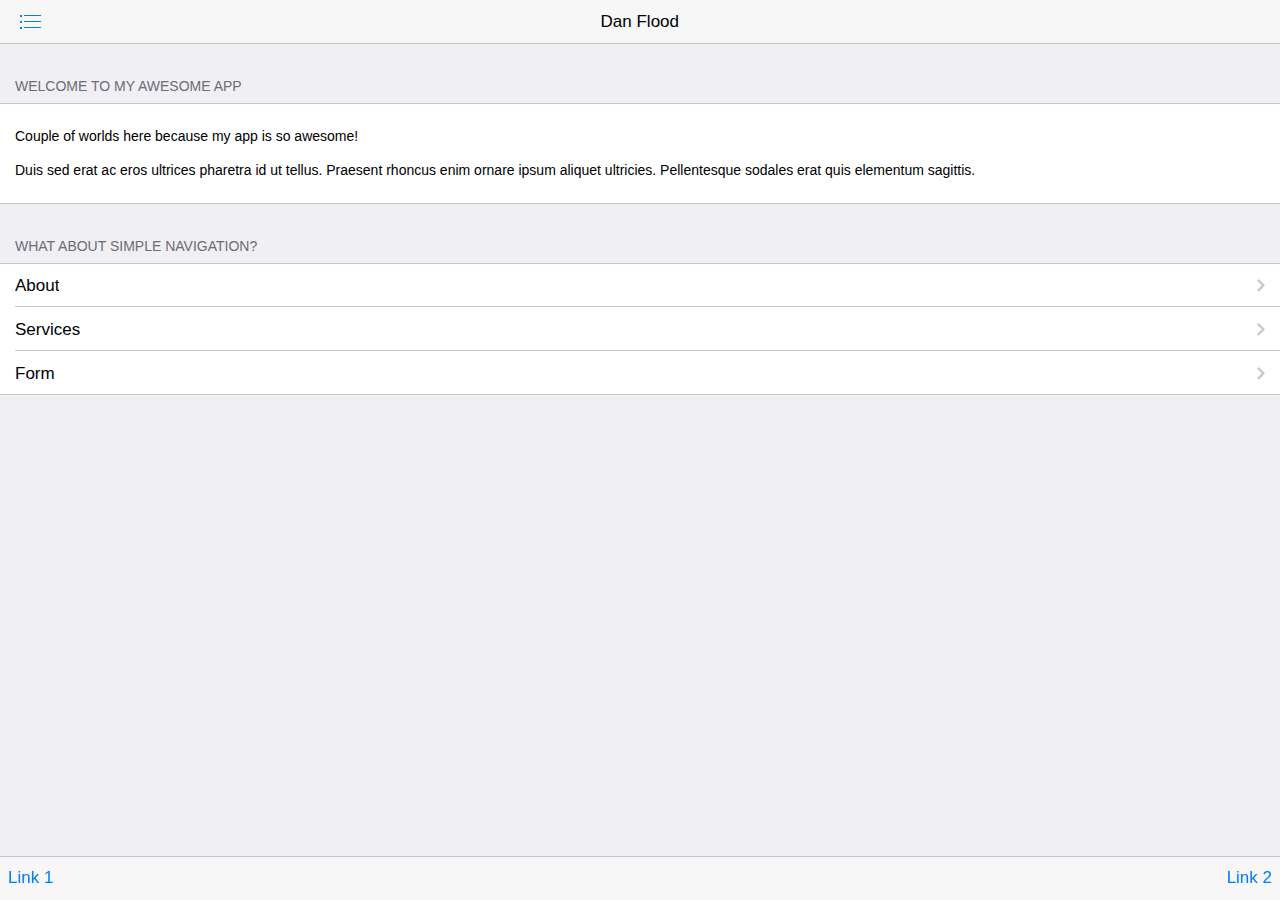
<file: Mobileapp/index.html>
<!DOCTYPE html>
<html>
  <head>
    <meta charset="utf-8">
    <meta name="viewport" content="width=device-width, initial-scale=1, maximum-scale=1, minimum-scale=1, user-scalable=no, minimal-ui">
    <meta name="apple-mobile-web-app-capable" content="yes">
    <meta name="apple-mobile-web-app-status-bar-style" content="black">
    <title>My App</title>
    <!-- Path to Framework7 Library CSS-->
    <link rel="stylesheet" href="css/framework7.ios.min.css">
    <link rel="stylesheet" href="css/framework7.ios.colors.min.css">
    <!-- Path to your custom app styles-->
    <link rel="stylesheet" href="css/my-app.css">
  </head>
  <body>
    <!-- Status bar overlay for fullscreen mode-->
    <div class="statusbar-overlay"></div>
    <!-- Panels overlay-->
    <div class="panel-overlay"></div>
    <!-- Left panel with reveal effect-->
    <div class="panel panel-left panel-reveal">
        <div class="list-block panellink">
            <h1>Navigation</h1>
                <ul>
                    <li class="close-panel"><a href="index.html" class="item-link">
                      <div class="item-content">
                        <div class="item-inner"> 
                          <div class="item-title">Home</div>
                        </div>
                      </div></a></li>
                  <li class="close-panel"><a href="about.html" class="item-link">
                      <div class="item-content">
                        <div class="item-inner"> 
                          <div class="item-title">About</div>
                        </div>
                      </div></a></li>
                    <li class="close-panel"><a href="housing.html" class="item-link">
                      <div class="item-content">
                        <div class="item-inner"> 
                          <div class="item-title">Housing</div>
                        </div>
                      </div></a></li>
                  <li class="close-panel"><a href="services.html" class="item-link">
                      <div class="item-content"> 
                        <div class="item-inner">
                          <div class="item-title">Services</div>
                        </div>
                      </div></a></li>
                  <li class="close-panel"><a href="form.html" class="item-link">
                      <div class="item-content"> 
                        <div class="item-inner">
                          <div class="item-title">Form</div>
                        </div>
                      </div></a></li>
                    <li class="close-panel"><a href="poll.html" class="item-link">
                      <div class="item-content"> 
                        <div class="item-inner">
                          <div class="item-title">Poll</div>
                        </div>
                      </div></a></li>
                </ul>
              </div>
        
      
    </div>
    <!-- Right panel with cover effect-->
   <!-- <div class="panel panel-right panel-cover">
      <div class="content-block">
        <p>Right panel content goes here</p>
      </div>
    </div> -->
    <!-- Views-->
    <div class="views">
      <!-- Your main view, should have "view-main" class-->
      <div class="view view-main">
        <!-- Top Navbar-->
        <div class="navbar">
          <div class="navbar-inner">
            <!-- We have home navbar without left link-->
            <div class="left">
              <!-- Right link contains only icon - additional "icon-only" class-->  <a href="#" class="link icon-only open-panel"> <i class="icon icon-bars"></i></a>
           </div>  
            <div class="center sliding">Dan Flood</div>
            
          </div>
        </div>
        <!-- Pages, because we need fixed-through navbar and toolbar, it has additional appropriate classes-->
        <div class="pages navbar-through toolbar-through">
          <!-- Page, data-page contains page name-->
          <div data-page="index" class="page">
            <!-- Scrollable page content-->
            <div class="page-content">
              <div class="content-block-title">Welcome To My Awesome App</div>
              <div class="content-block">
                <div class="content-block-inner">
                  <p>Couple of worlds here because my app is so awesome!</p>
                  <p>Duis sed erat ac eros ultrices pharetra id ut tellus. Praesent rhoncus enim ornare ipsum aliquet ultricies. Pellentesque sodales erat quis elementum sagittis.</p>
                </div>
              </div>
              <div class="content-block-title">What about simple navigation?</div>
              <div class="list-block">
                <ul>
                  <li><a href="about.html" class="item-link">
                      <div class="item-content">
                        <div class="item-inner"> 
                          <div class="item-title">About</div>
                        </div>
                      </div></a></li>
                  <li><a href="services.html" class="item-link">
                      <div class="item-content"> 
                        <div class="item-inner">
                          <div class="item-title">Services</div>
                        </div>
                      </div></a></li>
                  <li><a href="form.html" class="item-link">
                      <div class="item-content"> 
                        <div class="item-inner">
                          <div class="item-title">Form</div>
                        </div>
                      </div></a></li>
                </ul>
              </div>
            <!--  <div class="content-block-title">Side panels</div>
              <div class="content-block">
                <div class="row">
                  <div class="col-50"><a href="#" data-panel="left" class="button open-panel">Left Panel</a></div>
                  <div class="col-50"><a href="#" data-panel="right" class="button open-panel">Right Panel</a></div>
                </div>
              </div> -->
            </div>
          </div>
        </div>
        <!-- Bottom Toolbar-->
        <div class="toolbar">
          <div class="toolbar-inner"><a href="#" class="link">Link 1</a><a href="#" class="link">Link 2</a></div>
        </div>
      </div>
    </div>
    <!-- Path to Framework7 Library JS-->
    <script type="text/javascript" src="js/framework7.min.js"></script>
    <!-- Path to your app js-->
    <script type="text/javascript" src="js/my-app.js"></script>
  </body>
</html>
</file>
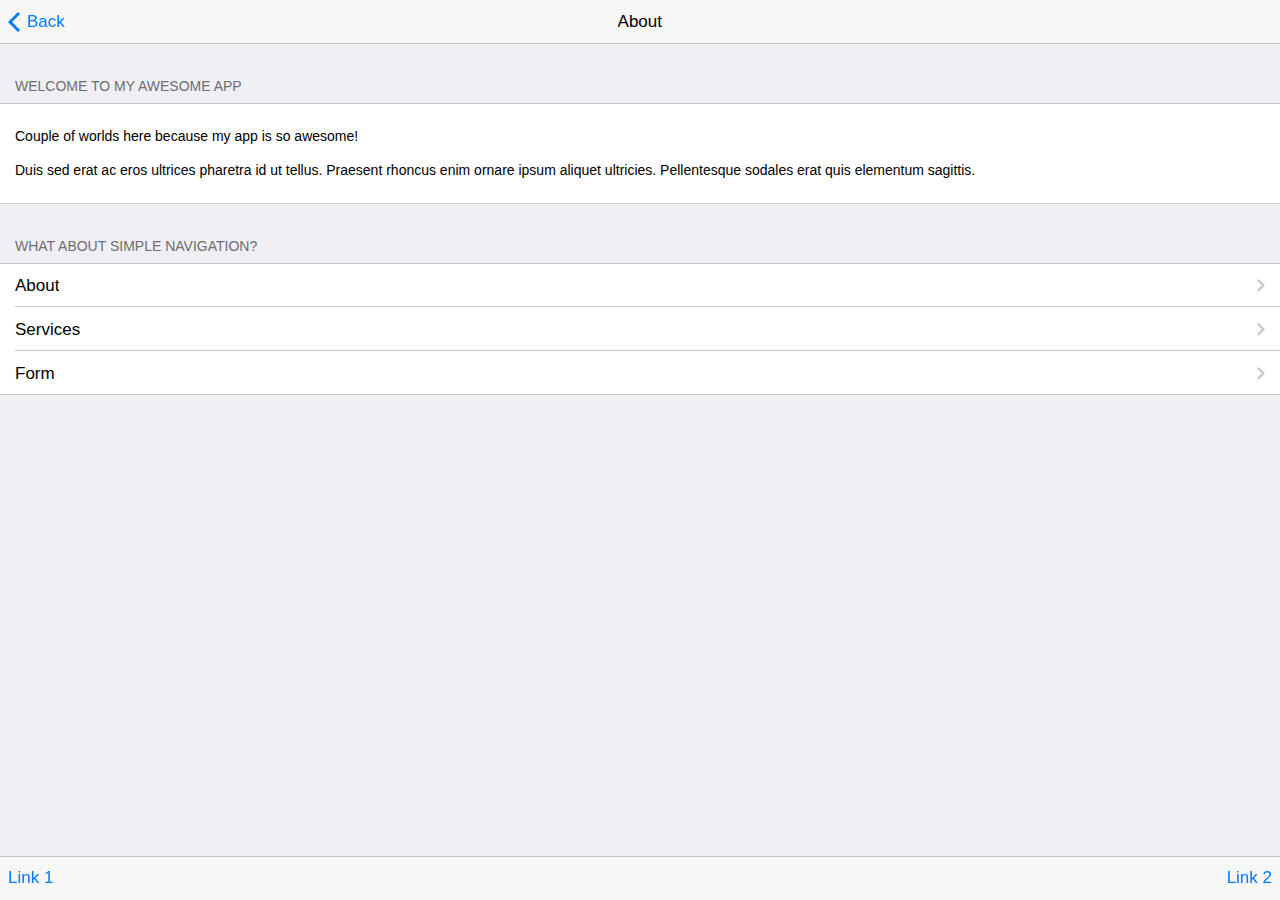
<file: Mobileapp/poll.html>
<!DOCTYPE html>
<html>
  <head>
    <meta charset="utf-8">
    <meta name="viewport" content="width=device-width, initial-scale=1, maximum-scale=1, minimum-scale=1, user-scalable=no, minimal-ui">
    <meta name="apple-mobile-web-app-capable" content="yes">
    <meta name="apple-mobile-web-app-status-bar-style" content="black">
    <title>My App</title>
    <!-- Path to Framework7 Library CSS-->
    <link rel="stylesheet" href="css/framework7.ios.min.css">
    <link rel="stylesheet" href="css/framework7.ios.colors.min.css">
    <!-- Path to your custom app styles-->
    <link rel="stylesheet" href="css/my-app.css">
  </head>
  <body>
    <div class="views">
      <!-- Your main view, should have "view-main" class-->
      <div class="view view-main">
        <!-- Top Navbar-->
        <div class="navbar">
  <div class="navbar-inner">
    <div class="left"><a href="index.html" class="back link"> <i class="icon icon-back"></i><span>Back</span></a></div>
    <div class="center sliding">About</div>
    
  </div>
</div>
        <!-- Pages, because we need fixed-through navbar and toolbar, it has additional appropriate classes-->
        <div class="pages navbar-through toolbar-through">
          <!-- Page, data-page contains page name-->
          <div data-page="index" class="page">
            <!-- Scrollable page content-->
            <div class="page-content">
              <div class="content-block-title">Welcome To My Awesome App</div>
              <div class="content-block">
                <div class="content-block-inner">
                  <p>Couple of worlds here because my app is so awesome!</p>
                  <p>Duis sed erat ac eros ultrices pharetra id ut tellus. Praesent rhoncus enim ornare ipsum aliquet ultricies. Pellentesque sodales erat quis elementum sagittis.</p>
                </div>
              </div>
              <div class="content-block-title">What about simple navigation?</div>
              <div class="list-block">
                <ul>
                  <li><a href="about.html" class="item-link">
                      <div class="item-content">
                        <div class="item-inner"> 
                          <div class="item-title">About</div>
                        </div>
                      </div></a></li>
                  <li><a href="services.html" class="item-link">
                      <div class="item-content"> 
                        <div class="item-inner">
                          <div class="item-title">Services</div>
                        </div>
                      </div></a></li>
                  <li><a href="form.html" class="item-link">
                      <div class="item-content"> 
                        <div class="item-inner">
                          <div class="item-title">Form</div>
                        </div>
                      </div></a></li>
                </ul>
              </div>
            <!--  <div class="content-block-title">Side panels</div>
              <div class="content-block">
                <div class="row">
                  <div class="col-50"><a href="#" data-panel="left" class="button open-panel">Left Panel</a></div>
                  <div class="col-50"><a href="#" data-panel="right" class="button open-panel">Right Panel</a></div>
                </div>
              </div> -->
            </div>
          </div>
        </div>
        <!-- Bottom Toolbar-->
        <div class="toolbar">
          <div class="toolbar-inner"><a href="#" class="link">Link 1</a><a href="#" class="link">Link 2</a></div>
        </div>
      </div>
    </div>
    <!-- Path to Framework7 Library JS-->
    <script type="text/javascript" src="js/framework7.min.js"></script>
    <!-- Path to your app js-->
    <script type="text/javascript" src="js/my-app.js"></script>
  </body>
</html>
</file>
<file: Mobileapp/css/my-app.css>
.panellink li {
    background-color: #111 !important;
    color: white !important;
}

.panellink h1 {
    color: white !important;
    text-align: center !important;
}
</file>
<file: Mobileapp/css/framework7.ios.min.css>
/**
 * Framework7 1.6.5
 * Full featured mobile HTML framework for building iOS & Android apps
 * 
 * http://framework7.io/
 * 
 * Copyright 2017, Vladimir Kharlampidi
 * The iDangero.us
 * http://www.idangero.us/
 * 
 * Licensed under MIT
 * 
 * Released on: September 7, 2017
 */
.framework7-root,body,html{position:relative;height:100%;width:100%;overflow-x:hidden}body{font-family:-apple-system,SF UI Text,Helvetica Neue,Helvetica,Arial,sans-serif;margin:0;padding:0;color:#000;font-size:14px;line-height:1.4;width:100%;-webkit-text-size-adjust:100%;background:#fff;overflow:hidden}.framework7-root{overflow:hidden}@media all and (width:1024px) and (height:691px) and (orientation:landscape){.framework7-root,body,html{height:671px}}@media all and (width:1024px) and (height:692px) and (orientation:landscape){.framework7-root,body,html{height:672px}}*{-webkit-tap-highlight-color:transparent;-webkit-touch-callout:none}a,input,select,textarea{outline:0}a{text-decoration:none;color:#007aff}p{margin:1em 0}.row{display:-webkit-box;display:-ms-flexbox;display:-webkit-flex;display:flex;-webkit-box-pack:justify;-ms-flex-pack:justify;-webkit-justify-content:space-between;justify-content:space-between;-webkit-box-lines:multiple;-moz-box-lines:multiple;-webkit-flex-wrap:wrap;-ms-flex-wrap:wrap;flex-wrap:wrap;-webkit-box-align:start;-ms-flex-align:start;-webkit-align-items:flex-start;align-items:flex-start}.row>[class*=col-]{box-sizing:border-box}.row .col-auto{width:100%}.row .col-100{width:100%;width:-webkit-calc((100% - 15px*0)/ 1);width:calc((100% - 15px*0)/ 1)}.row.no-gutter .col-100{width:100%}.row .col-95{width:95%;width:-webkit-calc((100% - 15px*.05263157894736836)/ 1.0526315789473684);width:calc((100% - 15px*.05263157894736836)/ 1.0526315789473684)}.row.no-gutter .col-95{width:95%}.row .col-90{width:90%;width:-webkit-calc((100% - 15px*.11111111111111116)/ 1.1111111111111112);width:calc((100% - 15px*.11111111111111116)/ 1.1111111111111112)}.row.no-gutter .col-90{width:90%}.row .col-85{width:85%;width:-webkit-calc((100% - 15px*.17647058823529416)/ 1.1764705882352942);width:calc((100% - 15px*.17647058823529416)/ 1.1764705882352942)}.row.no-gutter .col-85{width:85%}.row .col-80{width:80%;width:-webkit-calc((100% - 15px*.25)/ 1.25);width:calc((100% - 15px*.25)/ 1.25)}.row.no-gutter .col-80{width:80%}.row .col-75{width:75%;width:-webkit-calc((100% - 15px*.33333333333333326)/ 1.3333333333333333);width:calc((100% - 15px*.33333333333333326)/ 1.3333333333333333)}.row.no-gutter .col-75{width:75%}.row .col-70{width:70%;width:-webkit-calc((100% - 15px*.4285714285714286)/ 1.4285714285714286);width:calc((100% - 15px*.4285714285714286)/ 1.4285714285714286)}.row.no-gutter .col-70{width:70%}.row .col-66{width:66.66666666666666%;width:-webkit-calc((100% - 15px*.5000000000000002)/ 1.5000000000000002);width:calc((100% - 15px*.5000000000000002)/ 1.5000000000000002)}.row.no-gutter .col-66{width:66.66666666666666%}.row .col-65{width:65%;width:-webkit-calc((100% - 15px*.5384615384615385)/ 1.5384615384615385);width:calc((100% - 15px*.5384615384615385)/ 1.5384615384615385)}.row.no-gutter .col-65{width:65%}.row .col-60{width:60%;width:-webkit-calc((100% - 15px*.6666666666666667)/ 1.6666666666666667);width:calc((100% - 15px*.6666666666666667)/ 1.6666666666666667)}.row.no-gutter .col-60{width:60%}.row .col-55{width:55%;width:-webkit-calc((100% - 15px*.8181818181818181)/ 1.8181818181818181);width:calc((100% - 15px*.8181818181818181)/ 1.8181818181818181)}.row.no-gutter .col-55{width:55%}.row .col-50{width:50%;width:-webkit-calc((100% - 15px*1)/ 2);width:calc((100% - 15px*1)/ 2)}.row.no-gutter .col-50{width:50%}.row .col-45{width:45%;width:-webkit-calc((100% - 15px*1.2222222222222223)/ 2.2222222222222223);width:calc((100% - 15px*1.2222222222222223)/ 2.2222222222222223)}.row.no-gutter .col-45{width:45%}.row .col-40{width:40%;width:-webkit-calc((100% - 15px*1.5)/ 2.5);width:calc((100% - 15px*1.5)/ 2.5)}.row.no-gutter .col-40{width:40%}.row .col-35{width:35%;width:-webkit-calc((100% - 15px*1.8571428571428572)/ 2.857142857142857);width:calc((100% - 15px*1.8571428571428572)/ 2.857142857142857)}.row.no-gutter .col-35{width:35%}.row .col-33{width:33.333333333333336%;width:-webkit-calc((100% - 15px*2)/ 3);width:calc((100% - 15px*2)/ 3)}.row.no-gutter .col-33{width:33.333333333333336%}.row .col-30{width:30%;width:-webkit-calc((100% - 15px*2.3333333333333335)/ 3.3333333333333335);width:calc((100% - 15px*2.3333333333333335)/ 3.3333333333333335)}.row.no-gutter .col-30{width:30%}.row .col-25{width:25%;width:-webkit-calc((100% - 15px*3)/ 4);width:calc((100% - 15px*3)/ 4)}.row.no-gutter .col-25{width:25%}.row .col-20{width:20%;width:-webkit-calc((100% - 15px*4)/ 5);width:calc((100% - 15px*4)/ 5)}.row.no-gutter .col-20{width:20%}.row .col-15{width:15%;width:-webkit-calc((100% - 15px*5.666666666666667)/ 6.666666666666667);width:calc((100% - 15px*5.666666666666667)/ 6.666666666666667)}.row.no-gutter .col-15{width:15%}.row .col-10{width:10%;width:-webkit-calc((100% - 15px*9)/ 10);width:calc((100% - 15px*9)/ 10)}.row.no-gutter .col-10{width:10%}.row .col-5{width:5%;width:-webkit-calc((100% - 15px*19)/ 20);width:calc((100% - 15px*19)/ 20)}.row.no-gutter .col-5{width:5%}.row .col-auto:nth-last-child(1),.row .col-auto:nth-last-child(1)~.col-auto{width:100%;width:-webkit-calc((100% - 15px*0)/ 1);width:calc((100% - 15px*0)/ 1)}.row.no-gutter .col-auto:nth-last-child(1),.row.no-gutter .col-auto:nth-last-child(1)~.col-auto{width:100%}.row .col-auto:nth-last-child(2),.row .col-auto:nth-last-child(2)~.col-auto{width:50%;width:-webkit-calc((100% - 15px*1)/ 2);width:calc((100% - 15px*1)/ 2)}.row.no-gutter .col-auto:nth-last-child(2),.row.no-gutter .col-auto:nth-last-child(2)~.col-auto{width:50%}.row .col-auto:nth-last-child(3),.row .col-auto:nth-last-child(3)~.col-auto{width:33.33333333%;width:-webkit-calc((100% - 15px*2)/ 3);width:calc((100% - 15px*2)/ 3)}.row.no-gutter .col-auto:nth-last-child(3),.row.no-gutter .col-auto:nth-last-child(3)~.col-auto{width:33.33333333%}.row .col-auto:nth-last-child(4),.row .col-auto:nth-last-child(4)~.col-auto{width:25%;width:-webkit-calc((100% - 15px*3)/ 4);width:calc((100% - 15px*3)/ 4)}.row.no-gutter .col-auto:nth-last-child(4),.row.no-gutter .col-auto:nth-last-child(4)~.col-auto{width:25%}.row .col-auto:nth-last-child(5),.row .col-auto:nth-last-child(5)~.col-auto{width:20%;width:-webkit-calc((100% - 15px*4)/ 5);width:calc((100% - 15px*4)/ 5)}.row.no-gutter .col-auto:nth-last-child(5),.row.no-gutter .col-auto:nth-last-child(5)~.col-auto{width:20%}.row .col-auto:nth-last-child(6),.row .col-auto:nth-last-child(6)~.col-auto{width:16.66666667%;width:-webkit-calc((100% - 15px*5)/ 6);width:calc((100% - 15px*5)/ 6)}.row.no-gutter .col-auto:nth-last-child(6),.row.no-gutter .col-auto:nth-last-child(6)~.col-auto{width:16.66666667%}.row .col-auto:nth-last-child(7),.row .col-auto:nth-last-child(7)~.col-auto{width:14.28571429%;width:-webkit-calc((100% - 15px*6)/ 7);width:calc((100% - 15px*6)/ 7)}.row.no-gutter .col-auto:nth-last-child(7),.row.no-gutter .col-auto:nth-last-child(7)~.col-auto{width:14.28571429%}.row .col-auto:nth-last-child(8),.row .col-auto:nth-last-child(8)~.col-auto{width:12.5%;width:-webkit-calc((100% - 15px*7)/ 8);width:calc((100% - 15px*7)/ 8)}.row.no-gutter .col-auto:nth-last-child(8),.row.no-gutter .col-auto:nth-last-child(8)~.col-auto{width:12.5%}.row .col-auto:nth-last-child(9),.row .col-auto:nth-last-child(9)~.col-auto{width:11.11111111%;width:-webkit-calc((100% - 15px*8)/ 9);width:calc((100% - 15px*8)/ 9)}.row.no-gutter .col-auto:nth-last-child(9),.row.no-gutter .col-auto:nth-last-child(9)~.col-auto{width:11.11111111%}.row .col-auto:nth-last-child(10),.row .col-auto:nth-last-child(10)~.col-auto{width:10%;width:-webkit-calc((100% - 15px*9)/ 10);width:calc((100% - 15px*9)/ 10)}.row.no-gutter .col-auto:nth-last-child(10),.row.no-gutter .col-auto:nth-last-child(10)~.col-auto{width:10%}.row .col-auto:nth-last-child(11),.row .col-auto:nth-last-child(11)~.col-auto{width:9.09090909%;width:-webkit-calc((100% - 15px*10)/ 11);width:calc((100% - 15px*10)/ 11)}.row.no-gutter .col-auto:nth-last-child(11),.row.no-gutter .col-auto:nth-last-child(11)~.col-auto{width:9.09090909%}.row .col-auto:nth-last-child(12),.row .col-auto:nth-last-child(12)~.col-auto{width:8.33333333%;width:-webkit-calc((100% - 15px*11)/ 12);width:calc((100% - 15px*11)/ 12)}.row.no-gutter .col-auto:nth-last-child(12),.row.no-gutter .col-auto:nth-last-child(12)~.col-auto{width:8.33333333%}.row .col-auto:nth-last-child(13),.row .col-auto:nth-last-child(13)~.col-auto{width:7.69230769%;width:-webkit-calc((100% - 15px*12)/ 13);width:calc((100% - 15px*12)/ 13)}.row.no-gutter .col-auto:nth-last-child(13),.row.no-gutter .col-auto:nth-last-child(13)~.col-auto{width:7.69230769%}.row .col-auto:nth-last-child(14),.row .col-auto:nth-last-child(14)~.col-auto{width:7.14285714%;width:-webkit-calc((100% - 15px*13)/ 14);width:calc((100% - 15px*13)/ 14)}.row.no-gutter .col-auto:nth-last-child(14),.row.no-gutter .col-auto:nth-last-child(14)~.col-auto{width:7.14285714%}.row .col-auto:nth-last-child(15),.row .col-auto:nth-last-child(15)~.col-auto{width:6.66666667%;width:-webkit-calc((100% - 15px*14)/ 15);width:calc((100% - 15px*14)/ 15)}.row.no-gutter .col-auto:nth-last-child(15),.row.no-gutter .col-auto:nth-last-child(15)~.col-auto{width:6.66666667%}.row .col-auto:nth-last-child(16),.row .col-auto:nth-last-child(16)~.col-auto{width:6.25%;width:-webkit-calc((100% - 15px*15)/ 16);width:calc((100% - 15px*15)/ 16)}.row.no-gutter .col-auto:nth-last-child(16),.row.no-gutter .col-auto:nth-last-child(16)~.col-auto{width:6.25%}.row .col-auto:nth-last-child(17),.row .col-auto:nth-last-child(17)~.col-auto{width:5.88235294%;width:-webkit-calc((100% - 15px*16)/ 17);width:calc((100% - 15px*16)/ 17)}.row.no-gutter .col-auto:nth-last-child(17),.row.no-gutter .col-auto:nth-last-child(17)~.col-auto{width:5.88235294%}.row .col-auto:nth-last-child(18),.row .col-auto:nth-last-child(18)~.col-auto{width:5.55555556%;width:-webkit-calc((100% - 15px*17)/ 18);width:calc((100% - 15px*17)/ 18)}.row.no-gutter .col-auto:nth-last-child(18),.row.no-gutter .col-auto:nth-last-child(18)~.col-auto{width:5.55555556%}.row .col-auto:nth-last-child(19),.row .col-auto:nth-last-child(19)~.col-auto{width:5.26315789%;width:-webkit-calc((100% - 15px*18)/ 19);width:calc((100% - 15px*18)/ 19)}.row.no-gutter .col-auto:nth-last-child(19),.row.no-gutter .col-auto:nth-last-child(19)~.col-auto{width:5.26315789%}.row .col-auto:nth-last-child(20),.row .col-auto:nth-last-child(20)~.col-auto{width:5%;width:-webkit-calc((100% - 15px*19)/ 20);width:calc((100% - 15px*19)/ 20)}.row.no-gutter .col-auto:nth-last-child(20),.row.no-gutter .col-auto:nth-last-child(20)~.col-auto{width:5%}.row .col-auto:nth-last-child(21),.row .col-auto:nth-last-child(21)~.col-auto{width:4.76190476%;width:-webkit-calc((100% - 15px*20)/ 21);width:calc((100% - 15px*20)/ 21)}.row.no-gutter .col-auto:nth-last-child(21),.row.no-gutter .col-auto:nth-last-child(21)~.col-auto{width:4.76190476%}@media all and (min-width:768px){.row .tablet-100{width:100%;width:-webkit-calc((100% - 15px*0)/ 1);width:calc((100% - 15px*0)/ 1)}.row.no-gutter .tablet-100{width:100%}.row .tablet-95{width:95%;width:-webkit-calc((100% - 15px*.05263157894736836)/ 1.0526315789473684);width:calc((100% - 15px*.05263157894736836)/ 1.0526315789473684)}.row.no-gutter .tablet-95{width:95%}.row .tablet-90{width:90%;width:-webkit-calc((100% - 15px*.11111111111111116)/ 1.1111111111111112);width:calc((100% - 15px*.11111111111111116)/ 1.1111111111111112)}.row.no-gutter .tablet-90{width:90%}.row .tablet-85{width:85%;width:-webkit-calc((100% - 15px*.17647058823529416)/ 1.1764705882352942);width:calc((100% - 15px*.17647058823529416)/ 1.1764705882352942)}.row.no-gutter .tablet-85{width:85%}.row .tablet-80{width:80%;width:-webkit-calc((100% - 15px*.25)/ 1.25);width:calc((100% - 15px*.25)/ 1.25)}.row.no-gutter .tablet-80{width:80%}.row .tablet-75{width:75%;width:-webkit-calc((100% - 15px*.33333333333333326)/ 1.3333333333333333);width:calc((100% - 15px*.33333333333333326)/ 1.3333333333333333)}.row.no-gutter .tablet-75{width:75%}.row .tablet-70{width:70%;width:-webkit-calc((100% - 15px*.4285714285714286)/ 1.4285714285714286);width:calc((100% - 15px*.4285714285714286)/ 1.4285714285714286)}.row.no-gutter .tablet-70{width:70%}.row .tablet-66{width:66.66666666666666%;width:-webkit-calc((100% - 15px*.5000000000000002)/ 1.5000000000000002);width:calc((100% - 15px*.5000000000000002)/ 1.5000000000000002)}.row.no-gutter .tablet-66{width:66.66666666666666%}.row .tablet-65{width:65%;width:-webkit-calc((100% - 15px*.5384615384615385)/ 1.5384615384615385);width:calc((100% - 15px*.5384615384615385)/ 1.5384615384615385)}.row.no-gutter .tablet-65{width:65%}.row .tablet-60{width:60%;width:-webkit-calc((100% - 15px*.6666666666666667)/ 1.6666666666666667);width:calc((100% - 15px*.6666666666666667)/ 1.6666666666666667)}.row.no-gutter .tablet-60{width:60%}.row .tablet-55{width:55%;width:-webkit-calc((100% - 15px*.8181818181818181)/ 1.8181818181818181);width:calc((100% - 15px*.8181818181818181)/ 1.8181818181818181)}.row.no-gutter .tablet-55{width:55%}.row .tablet-50{width:50%;width:-webkit-calc((100% - 15px*1)/ 2);width:calc((100% - 15px*1)/ 2)}.row.no-gutter .tablet-50{width:50%}.row .tablet-45{width:45%;width:-webkit-calc((100% - 15px*1.2222222222222223)/ 2.2222222222222223);width:calc((100% - 15px*1.2222222222222223)/ 2.2222222222222223)}.row.no-gutter .tablet-45{width:45%}.row .tablet-40{width:40%;width:-webkit-calc((100% - 15px*1.5)/ 2.5);width:calc((100% - 15px*1.5)/ 2.5)}.row.no-gutter .tablet-40{width:40%}.row .tablet-35{width:35%;width:-webkit-calc((100% - 15px*1.8571428571428572)/ 2.857142857142857);width:calc((100% - 15px*1.8571428571428572)/ 2.857142857142857)}.row.no-gutter .tablet-35{width:35%}.row .tablet-33{width:33.333333333333336%;width:-webkit-calc((100% - 15px*2)/ 3);width:calc((100% - 15px*2)/ 3)}.row.no-gutter .tablet-33{width:33.333333333333336%}.row .tablet-30{width:30%;width:-webkit-calc((100% - 15px*2.3333333333333335)/ 3.3333333333333335);width:calc((100% - 15px*2.3333333333333335)/ 3.3333333333333335)}.row.no-gutter .tablet-30{width:30%}.row .tablet-25{width:25%;width:-webkit-calc((100% - 15px*3)/ 4);width:calc((100% - 15px*3)/ 4)}.row.no-gutter .tablet-25{width:25%}.row .tablet-20{width:20%;width:-webkit-calc((100% - 15px*4)/ 5);width:calc((100% - 15px*4)/ 5)}.row.no-gutter .tablet-20{width:20%}.row .tablet-15{width:15%;width:-webkit-calc((100% - 15px*5.666666666666667)/ 6.666666666666667);width:calc((100% - 15px*5.666666666666667)/ 6.666666666666667)}.row.no-gutter .tablet-15{width:15%}.row .tablet-10{width:10%;width:-webkit-calc((100% - 15px*9)/ 10);width:calc((100% - 15px*9)/ 10)}.row.no-gutter .tablet-10{width:10%}.row .tablet-5{width:5%;width:-webkit-calc((100% - 15px*19)/ 20);width:calc((100% - 15px*19)/ 20)}.row.no-gutter .tablet-5{width:5%}.row .tablet-auto:nth-last-child(1),.row .tablet-auto:nth-last-child(1)~.col-auto{width:100%;width:-webkit-calc((100% - 15px*0)/ 1);width:calc((100% - 15px*0)/ 1)}.row.no-gutter .tablet-auto:nth-last-child(1),.row.no-gutter .tablet-auto:nth-last-child(1)~.tablet-auto{width:100%}.row .tablet-auto:nth-last-child(2),.row .tablet-auto:nth-last-child(2)~.col-auto{width:50%;width:-webkit-calc((100% - 15px*1)/ 2);width:calc((100% - 15px*1)/ 2)}.row.no-gutter .tablet-auto:nth-last-child(2),.row.no-gutter .tablet-auto:nth-last-child(2)~.tablet-auto{width:50%}.row .tablet-auto:nth-last-child(3),.row .tablet-auto:nth-last-child(3)~.col-auto{width:33.33333333%;width:-webkit-calc((100% - 15px*2)/ 3);width:calc((100% - 15px*2)/ 3)}.row.no-gutter .tablet-auto:nth-last-child(3),.row.no-gutter .tablet-auto:nth-last-child(3)~.tablet-auto{width:33.33333333%}.row .tablet-auto:nth-last-child(4),.row .tablet-auto:nth-last-child(4)~.col-auto{width:25%;width:-webkit-calc((100% - 15px*3)/ 4);width:calc((100% - 15px*3)/ 4)}.row.no-gutter .tablet-auto:nth-last-child(4),.row.no-gutter .tablet-auto:nth-last-child(4)~.tablet-auto{width:25%}.row .tablet-auto:nth-last-child(5),.row .tablet-auto:nth-last-child(5)~.col-auto{width:20%;width:-webkit-calc((100% - 15px*4)/ 5);width:calc((100% - 15px*4)/ 5)}.row.no-gutter .tablet-auto:nth-last-child(5),.row.no-gutter .tablet-auto:nth-last-child(5)~.tablet-auto{width:20%}.row .tablet-auto:nth-last-child(6),.row .tablet-auto:nth-last-child(6)~.col-auto{width:16.66666667%;width:-webkit-calc((100% - 15px*5)/ 6);width:calc((100% - 15px*5)/ 6)}.row.no-gutter .tablet-auto:nth-last-child(6),.row.no-gutter .tablet-auto:nth-last-child(6)~.tablet-auto{width:16.66666667%}.row .tablet-auto:nth-last-child(7),.row .tablet-auto:nth-last-child(7)~.col-auto{width:14.28571429%;width:-webkit-calc((100% - 15px*6)/ 7);width:calc((100% - 15px*6)/ 7)}.row.no-gutter .tablet-auto:nth-last-child(7),.row.no-gutter .tablet-auto:nth-last-child(7)~.tablet-auto{width:14.28571429%}.row .tablet-auto:nth-last-child(8),.row .tablet-auto:nth-last-child(8)~.col-auto{width:12.5%;width:-webkit-calc((100% - 15px*7)/ 8);width:calc((100% - 15px*7)/ 8)}.row.no-gutter .tablet-auto:nth-last-child(8),.row.no-gutter .tablet-auto:nth-last-child(8)~.tablet-auto{width:12.5%}.row .tablet-auto:nth-last-child(9),.row .tablet-auto:nth-last-child(9)~.col-auto{width:11.11111111%;width:-webkit-calc((100% - 15px*8)/ 9);width:calc((100% - 15px*8)/ 9)}.row.no-gutter .tablet-auto:nth-last-child(9),.row.no-gutter .tablet-auto:nth-last-child(9)~.tablet-auto{width:11.11111111%}.row .tablet-auto:nth-last-child(10),.row .tablet-auto:nth-last-child(10)~.col-auto{width:10%;width:-webkit-calc((100% - 15px*9)/ 10);width:calc((100% - 15px*9)/ 10)}.row.no-gutter .tablet-auto:nth-last-child(10),.row.no-gutter .tablet-auto:nth-last-child(10)~.tablet-auto{width:10%}.row .tablet-auto:nth-last-child(11),.row .tablet-auto:nth-last-child(11)~.col-auto{width:9.09090909%;width:-webkit-calc((100% - 15px*10)/ 11);width:calc((100% - 15px*10)/ 11)}.row.no-gutter .tablet-auto:nth-last-child(11),.row.no-gutter .tablet-auto:nth-last-child(11)~.tablet-auto{width:9.09090909%}.row .tablet-auto:nth-last-child(12),.row .tablet-auto:nth-last-child(12)~.col-auto{width:8.33333333%;width:-webkit-calc((100% - 15px*11)/ 12);width:calc((100% - 15px*11)/ 12)}.row.no-gutter .tablet-auto:nth-last-child(12),.row.no-gutter .tablet-auto:nth-last-child(12)~.tablet-auto{width:8.33333333%}.row .tablet-auto:nth-last-child(13),.row .tablet-auto:nth-last-child(13)~.col-auto{width:7.69230769%;width:-webkit-calc((100% - 15px*12)/ 13);width:calc((100% - 15px*12)/ 13)}.row.no-gutter .tablet-auto:nth-last-child(13),.row.no-gutter .tablet-auto:nth-last-child(13)~.tablet-auto{width:7.69230769%}.row .tablet-auto:nth-last-child(14),.row .tablet-auto:nth-last-child(14)~.col-auto{width:7.14285714%;width:-webkit-calc((100% - 15px*13)/ 14);width:calc((100% - 15px*13)/ 14)}.row.no-gutter .tablet-auto:nth-last-child(14),.row.no-gutter .tablet-auto:nth-last-child(14)~.tablet-auto{width:7.14285714%}.row .tablet-auto:nth-last-child(15),.row .tablet-auto:nth-last-child(15)~.col-auto{width:6.66666667%;width:-webkit-calc((100% - 15px*14)/ 15);width:calc((100% - 15px*14)/ 15)}.row.no-gutter .tablet-auto:nth-last-child(15),.row.no-gutter .tablet-auto:nth-last-child(15)~.tablet-auto{width:6.66666667%}.row .tablet-auto:nth-last-child(16),.row .tablet-auto:nth-last-child(16)~.col-auto{width:6.25%;width:-webkit-calc((100% - 15px*15)/ 16);width:calc((100% - 15px*15)/ 16)}.row.no-gutter .tablet-auto:nth-last-child(16),.row.no-gutter .tablet-auto:nth-last-child(16)~.tablet-auto{width:6.25%}.row .tablet-auto:nth-last-child(17),.row .tablet-auto:nth-last-child(17)~.col-auto{width:5.88235294%;width:-webkit-calc((100% - 15px*16)/ 17);width:calc((100% - 15px*16)/ 17)}.row.no-gutter .tablet-auto:nth-last-child(17),.row.no-gutter .tablet-auto:nth-last-child(17)~.tablet-auto{width:5.88235294%}.row .tablet-auto:nth-last-child(18),.row .tablet-auto:nth-last-child(18)~.col-auto{width:5.55555556%;width:-webkit-calc((100% - 15px*17)/ 18);width:calc((100% - 15px*17)/ 18)}.row.no-gutter .tablet-auto:nth-last-child(18),.row.no-gutter .tablet-auto:nth-last-child(18)~.tablet-auto{width:5.55555556%}.row .tablet-auto:nth-last-child(19),.row .tablet-auto:nth-last-child(19)~.col-auto{width:5.26315789%;width:-webkit-calc((100% - 15px*18)/ 19);width:calc((100% - 15px*18)/ 19)}.row.no-gutter .tablet-auto:nth-last-child(19),.row.no-gutter .tablet-auto:nth-last-child(19)~.tablet-auto{width:5.26315789%}.row .tablet-auto:nth-last-child(20),.row .tablet-auto:nth-last-child(20)~.col-auto{width:5%;width:-webkit-calc((100% - 15px*19)/ 20);width:calc((100% - 15px*19)/ 20)}.row.no-gutter .tablet-auto:nth-last-child(20),.row.no-gutter .tablet-auto:nth-last-child(20)~.tablet-auto{width:5%}.row .tablet-auto:nth-last-child(21),.row .tablet-auto:nth-last-child(21)~.col-auto{width:4.76190476%;width:-webkit-calc((100% - 15px*20)/ 21);width:calc((100% - 15px*20)/ 21)}.row.no-gutter .tablet-auto:nth-last-child(21),.row.no-gutter .tablet-auto:nth-last-child(21)~.tablet-auto{width:4.76190476%}}.view,.views{position:relative;height:100%;z-index:5000}.views{overflow:auto;-webkit-overflow-scrolling:touch}.view{overflow:hidden;box-sizing:border-box;width:100%}.pages{position:relative;width:100%;height:100%;overflow:hidden;background:#000}.page{box-sizing:border-box;position:absolute;left:0;top:0;width:100%;height:100%;background:#efeff4;-webkit-transform:translate3d(0,0,0);transform:translate3d(0,0,0)}.page.cached{display:none}.page-on-left{-webkit-transform:translate3d(-20%,0,0);transform:translate3d(-20%,0,0)}.page-on-left .swipeback-page-opacity{opacity:1}.page-on-left:after{opacity:1}.page-on-center .swipeback-page-shadow{opacity:1}.page-on-center .swipeback-page-opacity{opacity:0!important}.page-on-right{-webkit-transform:translate3d(100%,0,0);transform:translate3d(100%,0,0)}.page-on-right .swipeback-page-shadow{opacity:0!important}.page-content{overflow:auto;-webkit-overflow-scrolling:touch;box-sizing:border-box;height:100%;position:relative;z-index:1}.swipeback-page-shadow{position:absolute;right:100%;top:0;width:16px;height:100%;background:-webkit-linear-gradient(left,rgba(0,0,0,0) 0,rgba(0,0,0,0) 10%,rgba(0,0,0,.01) 50%,rgba(0,0,0,.2) 100%);background:linear-gradient(to right,rgba(0,0,0,0) 0,rgba(0,0,0,0) 10%,rgba(0,0,0,.01) 50%,rgba(0,0,0,.2) 100%);z-index:-1;content:'';will-change:opacity;contain:strict}html.android .swipeback-page-shadow{display:none;-webkit-animation:none;animation:none}.swipeback-page-opacity{position:absolute;left:0;top:0;background:rgba(0,0,0,.1);width:100%;height:100%;content:'';opacity:0;z-index:10000;will-change:opacity;contain:strict}.page-transitioning,.page-transitioning .swipeback-page-opacity,.page-transitioning .swipeback-page-shadow{-webkit-transition-duration:.4s;transition-duration:.4s}.page-from-center-to-right:before,.page-from-right-to-center:before{position:absolute;right:100%;top:0;width:16px;height:100%;background:-webkit-linear-gradient(left,rgba(0,0,0,0) 0,rgba(0,0,0,0) 10%,rgba(0,0,0,.01) 50%,rgba(0,0,0,.2) 100%);background:linear-gradient(to right,rgba(0,0,0,0) 0,rgba(0,0,0,0) 10%,rgba(0,0,0,.01) 50%,rgba(0,0,0,.2) 100%);z-index:-1;content:'';will-change:opacity;contain:strict}html.android .page-from-center-to-right:before,html.android .page-from-right-to-center:before{display:none;-webkit-animation:none;animation:none}.page-from-right-to-center{-webkit-animation:pageFromRightToCenter .4s forwards;animation:pageFromRightToCenter .4s forwards}.page-from-right-to-center:before{-webkit-animation:pageFromRightToCenterShadow .4s forwards;animation:pageFromRightToCenterShadow .4s forwards}.page-from-center-to-right{-webkit-animation:pageFromCenterToRight .4s forwards;animation:pageFromCenterToRight .4s forwards}.page-from-center-to-right:before{-webkit-animation:pageFromCenterToRightShadow .4s forwards;animation:pageFromCenterToRightShadow .4s forwards}@-webkit-keyframes pageFromRightToCenter{from{-webkit-transform:translate3d(100%,0,0)}to{-webkit-transform:translate3d(0,0,0)}}@keyframes pageFromRightToCenter{from{transform:translate3d(100%,0,0)}to{transform:translate3d(0,0,0)}}@-webkit-keyframes pageFromRightToCenterShadow{from{opacity:0}to{opacity:1}}@keyframes pageFromRightToCenterShadow{from{opacity:0}to{opacity:1}}@-webkit-keyframes pageFromCenterToRight{from{-webkit-transform:translate3d(0,0,0)}to{-webkit-transform:translate3d(100%,0,0)}}@keyframes pageFromCenterToRight{from{transform:translate3d(0,0,0)}to{transform:translate3d(100%,0,0)}}@-webkit-keyframes pageFromCenterToRightShadow{from{opacity:1}to{opacity:0}}@keyframes pageFromCenterToRightShadow{from{opacity:1}to{opacity:0}}.page-from-center-to-left{-webkit-animation:pageFromCenterToLeft .4s forwards;animation:pageFromCenterToLeft .4s forwards}.page-from-center-to-left:after{position:absolute;left:0;top:0;background:rgba(0,0,0,.1);width:100%;height:100%;content:'';opacity:0;z-index:10000;will-change:opacity;contain:strict;-webkit-animation:pageFromCenterToLeftOpacity .4s forwards;animation:pageFromCenterToLeftOpacity .4s forwards}.page-from-left-to-center{-webkit-animation:pageFromLeftToCenter .4s forwards;animation:pageFromLeftToCenter .4s forwards}.page-from-left-to-center:after{position:absolute;left:0;top:0;background:rgba(0,0,0,.1);width:100%;height:100%;content:'';opacity:0;z-index:10000;will-change:opacity;contain:strict;-webkit-animation:pageFromLeftToCenterOpacity .4s forwards;animation:pageFromLeftToCenterOpacity .4s forwards}@-webkit-keyframes pageFromCenterToLeft{from{-webkit-transform:translate3d(0,0,0)}to{-webkit-transform:translate3d(-20%,0,0)}}@keyframes pageFromCenterToLeft{from{transform:translate3d(0,0,0)}to{transform:translate3d(-20%,0,0)}}@-webkit-keyframes pageFromLeftToCenter{from{-webkit-transform:translate3d(-20%,0,0)}to{-webkit-transform:translate3d(0,0,0)}}@keyframes pageFromLeftToCenter{from{transform:translate3d(-20%,0,0)}to{transform:translate3d(0,0,0)}}@-webkit-keyframes pageFromCenterToLeftOpacity{from{opacity:0}to{opacity:1}}@keyframes pageFromCenterToLeftOpacity{from{opacity:0}to{opacity:1}}@-webkit-keyframes pageFromLeftToCenterOpacity{from{opacity:1}to{opacity:0}}@keyframes pageFromLeftToCenterOpacity{from{opacity:1}to{opacity:0}}.navbar-inner,.toolbar-inner{position:absolute;left:0;top:0;width:100%;height:100%;padding:0 8px;box-sizing:border-box;display:-webkit-box;display:-ms-flexbox;display:-webkit-flex;display:flex;-webkit-box-pack:justify;-ms-flex-pack:justify;-webkit-justify-content:space-between;justify-content:space-between;-webkit-box-align:center;-ms-flex-align:center;-webkit-align-items:center;align-items:center}.navbar-inner.cached{display:none}.navbar,.toolbar{height:44px;width:100%;box-sizing:border-box;font-size:17px;position:relative;margin:0;z-index:500;-webkit-backface-visibility:hidden;backface-visibility:hidden;-webkit-transform:translate3d(0,0,0);transform:translate3d(0,0,0)}.navbar b,.toolbar b{font-weight:500}html.ios-gt-8 .navbar b,html.ios-gt-8 .toolbar b{font-weight:600}.navbar,.subnavbar,.toolbar{background:#f7f7f8}.navbar a.link,.subnavbar a.link,.toolbar a.link{line-height:44px;height:44px;text-decoration:none;position:relative;display:-webkit-box;display:-ms-flexbox;display:-webkit-flex;display:flex;-webkit-box-pack:start;-ms-flex-pack:start;-webkit-justify-content:flex-start;justify-content:flex-start;-webkit-box-align:center;-ms-flex-align:center;-webkit-align-items:center;align-items:center;-webkit-transition-duration:.3s;transition-duration:.3s;-webkit-transform:translateZ(0);transform:translateZ(0)}.navbar a.link.active-state,.subnavbar a.link.active-state,.toolbar a.link.active-state,html:not(.watch-active-state) .navbar a.link:active,html:not(.watch-active-state) .subnavbar a.link:active,html:not(.watch-active-state) .toolbar a.link:active{opacity:.3;-webkit-transition-duration:0s;transition-duration:0s}.navbar a.link i+i,.navbar a.link i+span,.navbar a.link span+i,.navbar a.link span+span,.subnavbar a.link i+i,.subnavbar a.link i+span,.subnavbar a.link span+i,.subnavbar a.link span+span,.toolbar a.link i+i,.toolbar a.link i+span,.toolbar a.link span+i,.toolbar a.link span+span{margin-left:7px}.navbar a.icon-only,.subnavbar a.icon-only,.toolbar a.icon-only{min-width:44px;display:-webkit-box;display:-ms-flexbox;display:-webkit-flex;display:flex;-webkit-box-pack:center;-ms-flex-pack:center;-webkit-justify-content:center;justify-content:center;-webkit-box-align:center;-ms-flex-align:center;-webkit-align-items:center;align-items:center;margin:0}.navbar i.icon,.subnavbar i.icon,.toolbar i.icon{display:block}.navbar{left:0;top:0}.navbar:after{content:'';position:absolute;left:0;bottom:0;right:auto;top:auto;height:1px;width:100%;background-color:#c4c4c4;display:block;z-index:15;-webkit-transform-origin:50% 100%;transform-origin:50% 100%}html.pixel-ratio-2 .navbar:after{-webkit-transform:scaleY(.5);transform:scaleY(.5)}html.pixel-ratio-3 .navbar:after{-webkit-transform:scaleY(.33);transform:scaleY(.33)}.navbar:after{backface-visibility:hidden}.navbar.no-border:after{display:none}.navbar .center{font-size:17px;font-weight:500;text-align:center;margin:0;position:relative;overflow:hidden;text-overflow:ellipsis;white-space:nowrap;line-height:44px;-webkit-flex-shrink:10;-ms-flex:0 10 auto;flex-shrink:10;display:-webkit-box;display:-ms-flexbox;display:-webkit-flex;display:flex;-webkit-box-align:center;-ms-flex-align:center;-webkit-align-items:center;align-items:center}html.ios-gt-8 .navbar .center{font-weight:600}.navbar .center .subtitle{color:#6d6d72;display:block;line-height:1;bottom:3px;font-size:10px;position:absolute;text-align:center;width:100%}.navbar .left,.navbar .right{-webkit-flex-shrink:0;-ms-flex:0 0 auto;flex-shrink:0;display:-webkit-box;display:-ms-flexbox;display:-webkit-flex;display:flex;-webkit-box-pack:start;-ms-flex-pack:start;-webkit-justify-content:flex-start;justify-content:flex-start;-webkit-box-align:center;-ms-flex-align:center;-webkit-align-items:center;align-items:center;-webkit-transform:translate3d(0,0,0);transform:translate3d(0,0,0)}.navbar .left a+a,.navbar .right a+a{margin-left:15px}.navbar .left{margin-right:10px}.navbar .right{margin-left:10px}.navbar .right:first-child{position:absolute;right:8px;height:100%}.popup .navbar{-webkit-transform:translate3d(0,0,0);transform:translate3d(0,0,0)}.subnavbar{height:44px;width:100%;position:absolute;left:0;top:100%;margin-top:-1px;z-index:20;box-sizing:border-box;padding:0 8px;display:-webkit-box;display:-ms-flexbox;display:-webkit-flex;display:flex;-webkit-box-pack:justify;-ms-flex-pack:justify;-webkit-justify-content:space-between;justify-content:space-between;-webkit-box-align:center;-ms-flex-align:center;-webkit-align-items:center;align-items:center}.subnavbar:after{content:'';position:absolute;left:0;bottom:0;right:auto;top:auto;height:1px;width:100%;background-color:#c4c4c4;display:block;z-index:15;-webkit-transform-origin:50% 100%;transform-origin:50% 100%}html.pixel-ratio-2 .subnavbar:after{-webkit-transform:scaleY(.5);transform:scaleY(.5)}html.pixel-ratio-3 .subnavbar:after{-webkit-transform:scaleY(.33);transform:scaleY(.33)}.subnavbar.no-border:after{display:none}.navbar.no-border .subnavbar{margin-top:0}.navbar-on-left .subnavbar,.navbar-on-right .subnavbar{pointer-events:none}.navbar .subnavbar,.page .subnavbar{position:absolute}.page>.subnavbar{top:0;margin-top:0}.subnavbar>.buttons-row{width:100%}.subnavbar .searchbar,.subnavbar.searchbar{position:absolute}.subnavbar .searchbar,.subnavbar.searchbar{position:absolute}.subnavbar .searchbar{left:0;top:0}.toolbar{left:0;bottom:0}.toolbar:before{content:'';position:absolute;left:0;top:0;bottom:auto;right:auto;height:1px;width:100%;background-color:#c4c4c4;display:block;z-index:15;-webkit-transform-origin:50% 0;transform-origin:50% 0}html.pixel-ratio-2 .toolbar:before{-webkit-transform:scaleY(.5);transform:scaleY(.5)}html.pixel-ratio-3 .toolbar:before{-webkit-transform:scaleY(.33);transform:scaleY(.33)}.toolbar.no-border:before{display:none}.toolbar a{-webkit-flex-shrink:1;-ms-flex:0 1 auto;flex-shrink:1;position:relative;white-space:nowrap;text-overflow:ellipsis;overflow:hidden}.tabbar{color:#929292;z-index:5001}.tabbar a{color:#929292}.tabbar a.active{color:#007aff}.tabbar a.link{line-height:1.4}.tabbar a.link,.tabbar a.tab-link{height:100%;width:100%;box-sizing:border-box;display:-webkit-box;display:-ms-flexbox;display:-webkit-flex;display:flex;-webkit-box-pack:center;-ms-flex-pack:center;-webkit-justify-content:center;justify-content:center;-webkit-box-align:center;-ms-flex-align:center;-webkit-align-items:center;align-items:center;overflow:visible;-webkit-box-flex:1;-ms-flex:1;-webkit-box-orient:vertical;-moz-box-orient:vertical;-ms-flex-direction:column;-webkit-flex-direction:column;flex-direction:column}.tabbar i.icon{height:30px}.tabbar-labels{height:50px}.tabbar-labels a.link,.tabbar-labels a.tab-link{padding-top:4px;padding-bottom:4px;height:100%;-webkit-box-pack:justify;-ms-flex-pack:justify;-webkit-justify-content:space-between;justify-content:space-between}.tabbar-labels a.link i+span,.tabbar-labels a.tab-link i+span{margin:0}.tabbar-labels span.tabbar-label{line-height:1;display:block;margin:0;letter-spacing:.01em;font-size:10px;position:relative;text-overflow:ellipsis;white-space:nowrap}.navbar input[type=email],.navbar input[type=password],.navbar input[type=search],.navbar input[type=tel],.navbar input[type=text],.navbar input[type=url],.subnavbar input[type=email],.subnavbar input[type=password],.subnavbar input[type=search],.subnavbar input[type=tel],.subnavbar input[type=text],.subnavbar input[type=url]{box-sizing:border-box;width:100%;height:28px;display:block;border:none;-webkit-appearance:none;-moz-appearance:none;-ms-appearance:none;appearance:none;border-radius:5px;font-family:inherit;color:#000;font-size:14px;font-weight:400;padding:0 8px;background-color:#fff}@media all and (min-width:768px){.tabbar .toolbar-inner{-webkit-box-pack:center;-ms-flex-pack:center;-webkit-justify-content:center;justify-content:center}.tabbar a.link,.tabbar a.tab-link{width:auto;min-width:105px}.tabbar-labels{height:56px}.tabbar-labels span.tabbar-label{font-size:14px}}.navbar-from-right-to-center .center,.navbar-from-right-to-center .fading,.navbar-from-right-to-center .left,.navbar-from-right-to-center .right,.navbar-from-right-to-center .subnavbar{-webkit-animation:navbarElementFadeIn .4s forwards;animation:navbarElementFadeIn .4s forwards}.navbar-from-right-to-center .sliding{opacity:1}.navbar-from-center-to-right .center,.navbar-from-center-to-right .fading,.navbar-from-center-to-right .left,.navbar-from-center-to-right .right,.navbar-from-center-to-right .subnavbar{-webkit-animation:navbarElementFadeOut .4s forwards;animation:navbarElementFadeOut .4s forwards}.navbar-from-center-to-right .sliding{opacity:0}.navbar-from-center-to-right .subnavbar.sliding{opacity:1}@-webkit-keyframes navbarElementFadeIn{from{opacity:0}to{opacity:1}}@keyframes navbarElementFadeIn{from{opacity:0}to{opacity:1}}.navbar-from-center-to-left .center,.navbar-from-center-to-left .fading,.navbar-from-center-to-left .left,.navbar-from-center-to-left .right,.navbar-from-center-to-left .subnavbar{-webkit-animation:navbarElementFadeOut .4s forwards;animation:navbarElementFadeOut .4s forwards}.navbar-from-center-to-left .sliding{opacity:0}.navbar-from-center-to-left .subnavbar.sliding{opacity:1}.navbar-from-left-to-center .center,.navbar-from-left-to-center .fading,.navbar-from-left-to-center .left,.navbar-from-left-to-center .right,.navbar-from-left-to-center .subnavbar{-webkit-animation:navbarElementFadeIn .4s forwards;animation:navbarElementFadeIn .4s forwards}.navbar-from-left-to-center .sliding{opacity:1}.navbar-on-left .center,.navbar-on-left .fading,.navbar-on-left .left,.navbar-on-left .right,.navbar-on-left .subnavbar{opacity:0}.navbar-on-left .sliding{opacity:0}.navbar-on-left .subnavbar.sliding{opacity:1;-webkit-transform:translate3d(-100%,0,0);transform:translate3d(-100%,0,0)}.navbar-on-right .center,.navbar-on-right .fading,.navbar-on-right .left,.navbar-on-right .right,.navbar-on-right .subnavbar{opacity:0}.navbar-on-right .sliding{opacity:0}.navbar-on-right .subnavbar.sliding{-webkit-transform:translate3d(100%,0,0);transform:translate3d(100%,0,0)}@-webkit-keyframes navbarElementFadeOut{from{opacity:1}to{opacity:0}}@keyframes navbarElementFadeOut{from{opacity:1}to{opacity:0}}.navbar-from-center-to-left .left.sliding .back.link .icon,.navbar-from-center-to-right .left.sliding .back.link .icon,.navbar-from-left-to-center .left.sliding .back.link .icon,.navbar-from-right-to-center .left.sliding .back.link .icon{-webkit-transition-duration:.4s;transition-duration:.4s}.navbar-from-center-to-left .sliding,.navbar-from-center-to-right .sliding,.navbar-from-left-to-center .sliding,.navbar-from-right-to-center .sliding{-webkit-transition-duration:.4s;transition-duration:.4s;-webkit-animation:none;animation:none}.page>.navbar,.page>.toolbar,.view>.navbar,.view>.toolbar,.views>.navbar,.views>.toolbar{position:absolute}.subnavbar~.page-content{padding-top:44px}.navbar-fixed .page-content,.navbar-through .page-content{padding-top:44px}.navbar-fixed .page-content.with-subnavbar,.navbar-fixed .subnavbar~.page-content,.navbar-fixed .with-subnavbar .page-content,.navbar-through .page-content.with-subnavbar,.navbar-through .subnavbar~.page-content,.navbar-through .with-subnavbar .page-content{padding-top:88px}.navbar-fixed .page .subnavbar,.navbar-fixed.page .subnavbar,.navbar-through .page .subnavbar,.navbar-through.page .subnavbar{top:44px}.tabbar-fixed .page-content,.tabbar-through .page-content,.toolbar-fixed .page-content,.toolbar-through .page-content{padding-bottom:44px}.tabbar-labels-fixed .page-content,.tabbar-labels-through .page-content{padding-bottom:50px}@media all and (min-width:768px){.tabbar-labels-fixed .page-content,.tabbar-labels-through .page-content{padding-bottom:56px}}.navbar.navbar-hiding{-webkit-transition-duration:.4s;transition-duration:.4s;-webkit-transform:translate3d(0,0,0);transform:translate3d(0,0,0)}.navbar.navbar-hiding~.page .list-group-title,.navbar.navbar-hiding~.page-content .list-group-title,.navbar.navbar-hiding~.pages .list-group-title{-webkit-transition-duration:.4s;transition-duration:.4s}.navbar.navbar-hiding~.page .subnavbar,.navbar.navbar-hiding~.page-content .subnavbar,.navbar.navbar-hiding~.pages .subnavbar{-webkit-transition-duration:.4s;transition-duration:.4s}.navbar.navbar-hidden{-webkit-transition-duration:.4s;transition-duration:.4s;-webkit-transform:translate3d(0,-100%,0);transform:translate3d(0,-100%,0)}.navbar.navbar-hidden~.page .list-group-title,.navbar.navbar-hidden~.page-content .list-group-title,.navbar.navbar-hidden~.pages .list-group-title{-webkit-transition-duration:.4s;transition-duration:.4s;top:-44px}.navbar.navbar-hidden~.page .subnavbar,.navbar.navbar-hidden~.page-content .subnavbar,.navbar.navbar-hidden~.pages .subnavbar{-webkit-transform:translate3d(0,-100%,0);transform:translate3d(0,-100%,0);-webkit-transition-duration:.4s;transition-duration:.4s}.navbar.not-animated{-webkit-transition-duration:0s;transition-duration:0s}.page.no-navbar .page-content{padding-top:0}.page.no-navbar .page-content.with-subnavbar,.page.no-navbar.with-subnavbar .page-content,.with-subnavbar .page.no-navbar .page-content{padding-top:44px}.tabbar.tabbar-hiding,.tabbar.toolbar-hiding,.toolbar.tabbar-hiding,.toolbar.toolbar-hiding{-webkit-transition-duration:.4s;transition-duration:.4s;-webkit-transform:translate3d(0,0,0);transform:translate3d(0,0,0)}.tabbar.tabbar-hidden,.tabbar.toolbar-hidden,.toolbar.tabbar-hidden,.toolbar.toolbar-hidden{-webkit-transition-duration:.4s;transition-duration:.4s;-webkit-transform:translate3d(0,100%,0);transform:translate3d(0,100%,0)}.tabbar.not-animated,.toolbar.not-animated{-webkit-transition-duration:0s;transition-duration:0s}.page.no-tabbar .page-content,.page.no-toolbar .page-content{padding-bottom:0}.searchbar{height:44px;width:100%;background:#c9c9ce;box-sizing:border-box;padding:0 8px;overflow:hidden;position:relative;display:-webkit-box;display:-ms-flexbox;display:-webkit-flex;display:flex;-webkit-box-align:center;-ms-flex-align:center;-webkit-align-items:center;align-items:center}.searchbar:after{content:'';position:absolute;left:0;bottom:0;right:auto;top:auto;height:1px;width:100%;background-color:#b4b4b4;display:block;z-index:15;-webkit-transform-origin:50% 100%;transform-origin:50% 100%}html.pixel-ratio-2 .searchbar:after{-webkit-transform:scaleY(.5);transform:scaleY(.5)}html.pixel-ratio-3 .searchbar:after{-webkit-transform:scaleY(.33);transform:scaleY(.33)}.searchbar .searchbar-input{width:100%;height:28px;position:relative;-webkit-flex-shrink:1;-ms-flex:0 1 auto;flex-shrink:1}.searchbar input[type=search]{box-sizing:border-box;width:100%;height:28px;display:block;border:none;-webkit-appearance:none;-moz-appearance:none;-ms-appearance:none;appearance:none;border-radius:5px;font-family:inherit;color:#000;font-size:14px;font-weight:400;padding:0 8px;background-color:#fff;padding:0 28px;height:100%;background-repeat:no-repeat;background-position:8px center;background-image:url("data:image/svg+xml;charset=utf-8,%3Csvg%20xmlns%3D'http%3A%2F%2Fwww.w3.org%2F2000%2Fsvg'%20viewBox%3D'0%200%2013%2013'%20enable-background%3D'new%200%200%2013%2013'%3E%3Cg%3E%3Cpath%20fill%3D'%23939398'%20d%3D'M5%2C1c2.2%2C0%2C4%2C1.8%2C4%2C4S7.2%2C9%2C5%2C9S1%2C7.2%2C1%2C5S2.8%2C1%2C5%2C1%20M5%2C0C2.2%2C0%2C0%2C2.2%2C0%2C5s2.2%2C5%2C5%2C5s5-2.2%2C5-5S7.8%2C0%2C5%2C0%20L5%2C0z'%2F%3E%3C%2Fg%3E%3Cline%20stroke%3D'%23939398'%20stroke-miterlimit%3D'10'%20x1%3D'12.6'%20y1%3D'12.6'%20x2%3D'8.2'%20y2%3D'8.2'%2F%3E%3C%2Fsvg%3E");-webkit-background-size:13px 13px;background-size:13px 13px}.searchbar input[type=search]::-webkit-input-placeholder{color:#939398;opacity:1}.searchbar input[type=search]::-webkit-search-cancel-button{-webkit-appearance:none}.searchbar .searchbar-clear{position:absolute;width:28px;height:28px;right:0;top:0;opacity:0;pointer-events:none;background-position:center;background-repeat:no-repeat;background-image:url("data:image/svg+xml;charset=utf-8,%3Csvg%20xmlns%3D'http%3A%2F%2Fwww.w3.org%2F2000%2Fsvg'%20viewBox%3D'0%200%2028%2028'%3E%3Ccircle%20cx%3D'14'%20cy%3D'14'%20r%3D'14'%20fill%3D'%238e8e93'%2F%3E%3Cline%20stroke%3D'%23ffffff'%20stroke-width%3D'2'%20stroke-miterlimit%3D'10'%20x1%3D'8'%20y1%3D'8'%20x2%3D'20'%20y2%3D'20'%2F%3E%3Cline%20fill%3D'none'%20stroke%3D'%23ffffff'%20stroke-width%3D'2'%20stroke-miterlimit%3D'10'%20x1%3D'20'%20y1%3D'8'%20x2%3D'8'%20y2%3D'20'%2F%3E%3C%2Fsvg%3E");-webkit-background-size:14px 14px;background-size:14px 14px;-webkit-transition-duration:.3s;transition-duration:.3s;cursor:pointer}.searchbar .searchbar-cancel{-webkit-transition-duration:.3s;transition-duration:.3s;-webkit-transform:translate3d(0,0,0);transform:translate3d(0,0,0);font-size:17px;cursor:pointer;opacity:0;-webkit-flex-shrink:0;-ms-flex:0 0 auto;flex-shrink:0;margin-left:0;pointer-events:none;display:none}.searchbar.searchbar-active .searchbar-cancel{margin-left:8px;opacity:1;pointer-events:auto}.searchbar.searchbar-active .searchbar-cancel.active-state,html:not(.watch-active-state) .searchbar.searchbar-active .searchbar-cancel:active{opacity:.3;-webkit-transition-duration:0s;transition-duration:0s}.searchbar.searchbar-not-empty .searchbar-clear{pointer-events:auto;opacity:1}.searchbar-overlay{position:absolute;left:0;top:0;width:100%;height:100%;z-index:100;opacity:0;pointer-events:none;background:rgba(0,0,0,.4);-webkit-transition-duration:.3s;transition-duration:.3s;-webkit-transform:translate3d(0,0,0);transform:translate3d(0,0,0)}.searchbar-overlay.searchbar-overlay-active{opacity:1;pointer-events:auto}.searchbar-not-found{display:none}.hidden-by-searchbar,.list-block .hidden-by-searchbar,.list-block li.hidden-by-searchbar{display:none}.page>.searchbar{position:absolute;width:100%;left:0;top:0;z-index:200}.page>.searchbar~.page-content{padding-top:44px}.navbar-fixed .page>.searchbar,.navbar-fixed>.searchbar,.navbar-through .page>.searchbar,.navbar-through>.searchbar{top:44px}.navbar-fixed .page>.searchbar~.page-content,.navbar-fixed>.searchbar~.page-content,.navbar-through .page>.searchbar~.page-content,.navbar-through>.searchbar~.page-content{padding-top:88px}.messagebar{-webkit-transform:translate3d(0,0,0);transform:translate3d(0,0,0);-webkit-transition-duration:0s;transition-duration:0s;background:#fff}.messagebar:before{display:none}.messagebar textarea{-webkit-appearance:none;-moz-appearance:none;-ms-appearance:none;appearance:none;-webkit-box-sizing:border-box;-moz-box-sizing:border-box;box-sizing:border-box;border:1px solid #c8c8cd;background:#fff;border-radius:17px;box-shadow:none;display:block;padding:6px 15px;margin:0;width:100%;height:34px;color:#000;font-size:17px;line-height:20px;font-family:inherit;resize:none;-webkit-flex-shrink:1;-ms-flex:0 1 auto;flex-shrink:1}.messagebar .link{-ms-flex-item-align:flex-end;-webkit-align-self:flex-end;align-self:flex-end}.messagebar .link.icon-only:first-child{margin-left:-6px}.messagebar .link:not(.icon-only)+textarea{margin-left:8px}.messagebar textarea+.link{margin-left:8px}.messagebar .link{-webkit-flex-shrink:0;-ms-flex:0 0 auto;flex-shrink:0}.page.no-tabbar .messagebar~.page-content,.page.no-toolbar .messagebar~.page-content{padding-bottom:44px}.hidden-toolbar .messagebar{-webkit-transform:translate3d(0,0,0);transform:translate3d(0,0,0);-webkit-transition-duration:0s;transition-duration:0s}i.icon{display:inline-block;vertical-align:middle;background-size:100% auto;background-position:center;background-repeat:no-repeat;font-style:normal;position:relative}i.icon.icon-back{width:12px;height:20px;background-image:url("data:image/svg+xml;charset=utf-8,%3Csvg%20xmlns%3D'http%3A%2F%2Fwww.w3.org%2F2000%2Fsvg'%20viewBox%3D'0%200%2012%2020'%3E%3Cpath%20d%3D'M10%2C0l2%2C2l-8%2C8l8%2C8l-2%2C2L0%2C10L10%2C0z'%20fill%3D'%23007aff'%2F%3E%3C%2Fsvg%3E")}i.icon.icon-forward{width:12px;height:20px;background-image:url("data:image/svg+xml;charset=utf-8,%3Csvg%20xmlns%3D'http%3A%2F%2Fwww.w3.org%2F2000%2Fsvg'%20viewBox%3D'0%200%2012%2020'%3E%3Cpath%20d%3D'M2%2C20l-2-2l8-8L0%2C2l2-2l10%2C10L2%2C20z'%20fill%3D'%23007aff'%2F%3E%3C%2Fsvg%3E")}i.icon.icon-bars{width:21px;height:14px;background-image:url("data:image/svg+xml;charset=utf-8,%3Csvg%20xmlns%3D'http%3A%2F%2Fwww.w3.org%2F2000%2Fsvg'%20viewBox%3D'0%200%2021%2014'%3E%3Cpath%20fill%3D'%23007aff'%20d%3D'M0%2C0h2v2H0V0z%20M4%2C0h17v1H4V0z%20M0%2C6h2v2H0V6z%20M4%2C6h17v1H4V6z%20M0%2C12h2v2H0V12z%20M4%2C12h17v1H4V12z'%2F%3E%3C%2Fsvg%3E")}@media (-webkit-min-device-pixel-ratio:2),(min-resolution:2ddpx){i.icon.icon-bars{background-image:url("data:image/svg+xml;charset=utf-8,%3Csvg%20xmlns%3D'http%3A%2F%2Fwww.w3.org%2F2000%2Fsvg'%20viewBox%3D'0%200%2042%2026'%3E%3Cpath%20fill%3D'%23007aff'%20d%3D'M0%2C0h4v4H0V0z%20M8%2C1h34v2H8V1z%20M0%2C11h4v4H0V11z%20M8%2C12h34v2H8V12z%20M0%2C22h4v4H0V22z%20M8%2C23h34v2H8V23z'%2F%3E%3C%2Fsvg%3E");height:13px}}i.icon.icon-camera{width:25px;height:20px;background-image:url("data:image/svg+xml;charset=utf-8,%3Csvg%20xmlns%3D'http%3A%2F%2Fwww.w3.org%2F2000%2Fsvg'%20x%3D'0px'%20y%3D'0px'%20viewBox%3D'0%200%2025%2020'%3E%3Cpath%20fill%3D'%238C8D92'%20d%3D'M13.3%2C5.5c-2.7%2C0-5%2C2.2-5%2C5s2.2%2C5%2C5%2C5c2.7%2C0%2C5-2.2%2C5-5S16%2C5.5%2C13.3%2C5.5z'%2F%3E%3Cpath%20fill%3D'%238C8D92'%20d%3D'M22.8%2C1.8h-3.3c-0.2-1.3-1-1.8-2-1.8H8.1c-1%2C0-1.8%2C0.4-2%2C1.8H2.8C1.4%2C1.8%2C0%2C2.8%2C0%2C4.2v12.6%20c0%2C1.4%2C1.4%2C2.5%2C2.8%2C2.5h20c1.4%2C0%2C2.2-1.1%2C2.2-2.5V4.2C25%2C2.8%2C24.2%2C1.8%2C22.8%2C1.8z%20M3.5%2C6.4C2.6%2C6.4%2C2%2C5.8%2C2%2C5c0-0.8%2C0.7-1.5%2C1.5-1.5%20S5%2C4.1%2C5%2C5C5%2C5.8%2C4.3%2C6.4%2C3.5%2C6.4z%20M13.3%2C16.8c-3.5%2C0-6.3-2.7-6.3-6.2c0-3.3%2C2.5-6.2%2C5.7-6.2h1.2c3.2%2C0%2C5.7%2C2.9%2C5.7%2C6.2%20C19.6%2C14.1%2C16.7%2C16.8%2C13.3%2C16.8z'%2F%3E%3C%2Fsvg%3E")}i.icon.icon-f7{width:29px;height:29px;background-image:url(../img/i-f7-ios.png);border-radius:6px}i.icon.icon-next,i.icon.icon-prev{width:15px;height:15px}i.icon.icon-next{background-image:url("data:image/svg+xml;charset=utf-8,%3Csvg%20xmlns%3D'http%3A%2F%2Fwww.w3.org%2F2000%2Fsvg'%20viewBox%3D'0%200%2015%2015'%3E%3Cg%3E%3Cpath%20fill%3D'%23007aff'%20d%3D'M1%2C1.6l11.8%2C5.8L1%2C13.4V1.6%20M0%2C0v15l15-7.6L0%2C0L0%2C0z'%2F%3E%3C%2Fg%3E%3C%2Fsvg%3E")}i.icon.icon-prev{background-image:url("data:image/svg+xml;charset=utf-8,%3Csvg%20xmlns%3D'http%3A%2F%2Fwww.w3.org%2F2000%2Fsvg'%20viewBox%3D'0%200%2015%2015'%3E%3Cg%3E%3Cpath%20fill%3D'%23007aff'%20d%3D'M14%2C1.6v11.8L2.2%2C7.6L14%2C1.6%20M15%2C0L0%2C7.6L15%2C15V0L15%2C0z'%2F%3E%3C%2Fg%3E%3C%2Fsvg%3E")}i.icon.icon-plus{width:25px;height:25px;font-size:31px;line-height:20px;text-align:center;font-weight:100}.navbar .f7-icons,.navbar .framework7-icons,.toolbar .f7-icons,.toolbar .framework7-icons{font-size:22px}.tabbar .f7-icons,.tabbar .framework7-icons,.tabbar-labels .f7-icons,.tabbar-labels .framework7-icons{font-size:25px}.item-media .f7-icons,.item-media .framework7-icons{font-size:29px}.button .f7-icons,.button .framework7-icons{font-size:22px}.item-actions .f7-icons,.item-actions .framework7-icons{font-size:23px;vertical-align:top}.badge{font-size:13px;display:inline-block;color:#fff;background:#8e8e93;border-radius:20px;padding:0 6px;height:20px;line-height:20px;box-sizing:border-box;text-align:center}.item-after .badge{min-width:20px}.f7-icons .badge,.framework7-icons .badge,.icon .badge{position:absolute;left:100%;margin-left:-10px;top:-2px;font-size:10px;line-height:16px;height:16px;border-radius:16px;padding:0 4px;min-width:16px;font-family:-apple-system,SF UI Text,Helvetica Neue,Helvetica,Arial,sans-serif}.chip{font-size:14px;font-weight:400;color:#fff;background:rgba(0,0,0,.37);display:inline-block;height:23px;line-height:23px;border-radius:5px;padding:0 6px;box-sizing:border-box;vertical-align:middle;display:-webkit-inline-box;display:-ms-inline-flexbox;display:-webkit-inline-flex;display:inline-flex;-webkit-box-align:center;-ms-flex-align:center;-webkit-align-items:center;align-items:center;margin:2px 0}.chip-media{width:16px;height:16px;vertical-align:middle;border-radius:50%;text-align:center;line-height:16px;color:#fff;font-size:12px;box-sizing:border-box;-webkit-flex-shrink:0;-ms-flex:0 0 auto;flex-shrink:0;display:-webkit-box;display:-ms-flexbox;display:-webkit-flex;display:flex;-webkit-box-align:center;-ms-flex-align:center;-webkit-align-items:center;align-items:center;-webkit-box-pack:center;-ms-flex-pack:center;-webkit-justify-content:center;justify-content:center}.chip-media img{max-width:100%;max-height:100%;width:auto;height:auto;border-radius:50%;display:block}.chip-media+.chip-label{margin-left:4px}.chip-media i.icon{font-size:16px;height:16px}.chip-label{white-space:nowrap;overflow:hidden;text-overflow:ellipsis;position:relative;-webkit-flex-shrink:1;-ms-flex:0 1 auto;flex-shrink:1;min-width:0}.chip-delete{margin-right:-6px;width:23px;height:23px;text-align:center;line-height:23px;cursor:pointer;-webkit-flex-shrink:0;-ms-flex:0 0 auto;flex-shrink:0;background-image:url("data:image/svg+xml;charset=utf-8,%3Csvg%20xmlns%3D'http%3A%2F%2Fwww.w3.org%2F2000%2Fsvg'%20viewBox%3D'0%200%2028%2028'%3E%3Ccircle%20cx%3D'14'%20cy%3D'14'%20r%3D'14'%20fill%3D'%23fff'%2F%3E%3Cline%20stroke%3D'%23000'%20stroke-width%3D'2'%20stroke-miterlimit%3D'10'%20x1%3D'8'%20y1%3D'8'%20x2%3D'20'%20y2%3D'20'%2F%3E%3Cline%20fill%3D'none'%20stroke%3D'%23000'%20stroke-width%3D'2'%20stroke-miterlimit%3D'10'%20x1%3D'20'%20y1%3D'8'%20x2%3D'8'%20y2%3D'20'%2F%3E%3C%2Fsvg%3E");background-repeat:no-repeat;background-position:center;-webkit-background-size:13px 13px;background-size:13px 13px;opacity:.7}.chip-delete.active-state,html:not(.watch-active-state) .chip-delete:active{opacity:1}.content-block{margin:35px 0;padding:0 15px;color:#6d6d72;box-sizing:border-box}.content-block.no-hairlines .content-block-inner:before,.content-block.no-hairlines ul:before,.content-block.no-hairlines:before{display:none}.content-block.no-hairlines .content-block-inner:after,.content-block.no-hairlines ul:after,.content-block.no-hairlines:after{display:none}.content-block-title{position:relative;overflow:hidden;margin:0;white-space:nowrap;text-overflow:ellipsis;font-size:14px;text-transform:uppercase;line-height:1;color:#6d6d72;margin:35px 15px 10px}.content-block-title+.card,.content-block-title+.content-block,.content-block-title+.list-block,.content-block-title+.timeline{margin-top:10px}.content-block-inner{background:#fff;padding:10px 15px;margin-left:-15px;width:100%;position:relative;color:#000}.content-block-inner:before{content:'';position:absolute;left:0;top:0;bottom:auto;right:auto;height:1px;width:100%;background-color:#c8c7cc;display:block;z-index:15;-webkit-transform-origin:50% 0;transform-origin:50% 0}html.pixel-ratio-2 .content-block-inner:before{-webkit-transform:scaleY(.5);transform:scaleY(.5)}html.pixel-ratio-3 .content-block-inner:before{-webkit-transform:scaleY(.33);transform:scaleY(.33)}.content-block-inner:after{content:'';position:absolute;left:0;bottom:0;right:auto;top:auto;height:1px;width:100%;background-color:#c8c7cc;display:block;z-index:15;-webkit-transform-origin:50% 100%;transform-origin:50% 100%}html.pixel-ratio-2 .content-block-inner:after{-webkit-transform:scaleY(.5);transform:scaleY(.5)}html.pixel-ratio-3 .content-block-inner:after{-webkit-transform:scaleY(.33);transform:scaleY(.33)}.content-block.inset{margin-left:15px;margin-right:15px;border-radius:7px}.content-block.inset .content-block-inner{border-radius:7px}.content-block.inset .content-block-inner:before{display:none}.content-block.inset .content-block-inner:after{display:none}@media all and (min-width:768px){.content-block.tablet-inset{margin-left:15px;margin-right:15px;border-radius:7px}.content-block.tablet-inset .content-block-inner{border-radius:7px}.content-block.tablet-inset .content-block-inner:before{display:none}.content-block.tablet-inset .content-block-inner:after{display:none}}.list-block{margin:35px 0;font-size:17px}.list-block ul{background:#fff;list-style:none;padding:0;margin:0;position:relative}.list-block ul:before{content:'';position:absolute;left:0;top:0;bottom:auto;right:auto;height:1px;width:100%;background-color:#c8c7cc;display:block;z-index:15;-webkit-transform-origin:50% 0;transform-origin:50% 0}html.pixel-ratio-2 .list-block ul:before{-webkit-transform:scaleY(.5);transform:scaleY(.5)}html.pixel-ratio-3 .list-block ul:before{-webkit-transform:scaleY(.33);transform:scaleY(.33)}.list-block ul:after{content:'';position:absolute;left:0;bottom:0;right:auto;top:auto;height:1px;width:100%;background-color:#c8c7cc;display:block;z-index:15;-webkit-transform-origin:50% 100%;transform-origin:50% 100%}html.pixel-ratio-2 .list-block ul:after{-webkit-transform:scaleY(.5);transform:scaleY(.5)}html.pixel-ratio-3 .list-block ul:after{-webkit-transform:scaleY(.33);transform:scaleY(.33)}.list-block ul ul{padding-left:45px}.list-block ul ul:before{display:none}.list-block ul ul:after{display:none}.list-block .align-top,.list-block .align-top .item-content,.list-block .align-top .item-inner{-webkit-box-align:start;-ms-flex-align:start;-webkit-align-items:flex-start;align-items:flex-start}.list-block.inset{margin-left:15px;margin-right:15px;border-radius:7px}.list-block.inset .content-block-title{margin-left:0;margin-right:0}.list-block.inset ul{border-radius:7px}.list-block.inset ul:before{display:none}.list-block.inset ul:after{display:none}.list-block.inset li:first-child>a{border-radius:7px 7px 0 0}.list-block.inset li:last-child>a{border-radius:0 0 7px 7px}.list-block.inset li:first-child:last-child>a{border-radius:7px}@media all and (min-width:768px){.list-block.tablet-inset{margin-left:15px;margin-right:15px;border-radius:7px}.list-block.tablet-inset .content-block-title{margin-left:0;margin-right:0}.list-block.tablet-inset ul{border-radius:7px}.list-block.tablet-inset ul:before{display:none}.list-block.tablet-inset ul:after{display:none}.list-block.tablet-inset li:first-child>a{border-radius:7px 7px 0 0}.list-block.tablet-inset li:last-child>a{border-radius:0 0 7px 7px}.list-block.tablet-inset li:first-child:last-child>a{border-radius:7px}.list-block.tablet-inset .content-block-title{margin-left:0;margin-right:0}.list-block.tablet-inset ul{border-radius:7px}.list-block.tablet-inset ul:before{display:none}.list-block.tablet-inset ul:after{display:none}.list-block.tablet-inset li:first-child>a{border-radius:7px 7px 0 0}.list-block.tablet-inset li:last-child>a{border-radius:0 0 7px 7px}.list-block.tablet-inset li:first-child:last-child>a{border-radius:7px}}.list-block li{box-sizing:border-box;position:relative}.list-block .item-media{display:-webkit-box;display:-ms-flexbox;display:-webkit-flex;display:flex;-webkit-flex-shrink:0;-ms-flex:0 0 auto;flex-shrink:0;-webkit-box-lines:single;-moz-box-lines:single;-webkit-flex-wrap:nowrap;-ms-flex-wrap:none;-ms-flex-wrap:nowrap;flex-wrap:nowrap;box-sizing:border-box;-webkit-box-align:center;-ms-flex-align:center;-webkit-align-items:center;align-items:center;padding-top:7px;padding-bottom:8px}.list-block .item-media i+i{margin-left:5px}.list-block .item-media i+img{margin-left:5px}.list-block .item-media+.item-inner{margin-left:15px}.list-block .item-inner{padding-right:15px;position:relative;width:100%;padding-top:8px;padding-bottom:7px;min-height:44px;box-sizing:border-box;display:-webkit-box;display:-ms-flexbox;display:-webkit-flex;display:flex;-webkit-box-flex:1;-ms-flex:1;overflow:hidden;-webkit-box-pack:justify;-ms-flex-pack:justify;-webkit-justify-content:space-between;justify-content:space-between;-webkit-box-align:center;-ms-flex-align:center;-webkit-align-items:center;align-items:center;-ms-flex-item-align:stretch;-webkit-align-self:stretch;align-self:stretch}.list-block .item-inner:after{content:'';position:absolute;left:0;bottom:0;right:auto;top:auto;height:1px;width:100%;background-color:#c8c7cc;display:block;z-index:15;-webkit-transform-origin:50% 100%;transform-origin:50% 100%}html.pixel-ratio-2 .list-block .item-inner:after{-webkit-transform:scaleY(.5);transform:scaleY(.5)}html.pixel-ratio-3 .list-block .item-inner:after{-webkit-transform:scaleY(.33);transform:scaleY(.33)}.list-block .item-title{-webkit-flex-shrink:1;-ms-flex:0 1 auto;flex-shrink:1;min-width:0;white-space:nowrap;position:relative;overflow:hidden;text-overflow:ellipsis;max-width:100%}.list-block .item-after{white-space:nowrap;color:#8e8e93;-webkit-flex-shrink:0;-ms-flex:0 0 auto;flex-shrink:0;margin-left:auto;padding-left:5px;display:-webkit-box;display:-ms-flexbox;display:-webkit-flex;display:flex;max-height:28px}.list-block .autocomplete-opener .item-after,.list-block .smart-select .item-after{max-width:70%;overflow:hidden;text-overflow:ellipsis;position:relative;display:block}.list-block .item-actions{margin-left:auto;padding-left:15px;display:-webkit-box;display:-ms-flexbox;display:-webkit-flex;display:flex;-webkit-box-align:center;-ms-flex-align:center;-webkit-align-items:center;align-items:center;-webkit-box-pack:justify;-ms-flex-pack:justify;-webkit-justify-content:space-between;justify-content:space-between}.list-block .item-actions a{min-width:23px;display:-webkit-box;display:-ms-flexbox;display:-webkit-flex;display:flex;-webkit-box-align:center;-ms-flex-align:center;-webkit-align-items:center;align-items:center;-webkit-box-pack:center;-ms-flex-pack:center;-webkit-justify-content:center;justify-content:center;-webkit-transition-duration:.3s;transition-duration:.3s}.list-block .item-actions a.active-state,html:not(.watch-active-state) .list-block .item-actions a:active{opacity:.3;-webkit-transition-duration:0s;transition-duration:0s}.list-block .item-actions a+a{margin-left:8px}.list-block .item-after+.item-actions{margin-left:0}.list-block .item-link,.list-block .list-button{-webkit-transition-duration:.3s;transition-duration:.3s;display:block;color:inherit}.list-block .item-link .item-inner,.list-block .list-button .item-inner{padding-right:35px;background-image:url("data:image/svg+xml;charset=utf-8,%3Csvg%20viewBox%3D'0%200%2060%20120'%20xmlns%3D'http%3A%2F%2Fwww.w3.org%2F2000%2Fsvg'%3E%3Cpath%20d%3D'm60%2061.5-38.25%2038.25-9.75-9.75%2029.25-28.5-29.25-28.5%209.75-9.75z'%20fill%3D'%23c7c7cc'%2F%3E%3C%2Fsvg%3E");background-size:10px 20px;background-repeat:no-repeat;background-position:95% center;background-position:-webkit-calc(100% - 15px) center;background-position:calc(100% - 15px) center}.list-block .item-link.active-state,.list-block .list-button.active-state,html:not(.watch-active-state) .list-block .item-link:active,html:not(.watch-active-state) .list-block .list-button:active{-webkit-transition-duration:0s;transition-duration:0s;background-color:#d9d9d9}.list-block .item-link.active-state .item-inner:after,.list-block .list-button.active-state .item-inner:after,html:not(.watch-active-state) .list-block .item-link:active .item-inner:after,html:not(.watch-active-state) .list-block .list-button:active .item-inner:after{background-color:transparent}.list-block .list-button{padding:0 15px;text-align:center;color:#007aff;display:block;line-height:43px}.list-block .list-button:after{content:'';position:absolute;left:0;bottom:0;right:auto;top:auto;height:1px;width:100%;background-color:#c8c7cc;display:block;z-index:15;-webkit-transform-origin:50% 100%;transform-origin:50% 100%}html.pixel-ratio-2 .list-block .list-button:after{-webkit-transform:scaleY(.5);transform:scaleY(.5)}html.pixel-ratio-3 .list-block .list-button:after{-webkit-transform:scaleY(.33);transform:scaleY(.33)}.list-block .item-content{box-sizing:border-box;padding-left:15px;min-height:44px;display:-webkit-box;display:-ms-flexbox;display:-webkit-flex;display:flex;-webkit-box-pack:justify;-ms-flex-pack:justify;-webkit-justify-content:space-between;justify-content:space-between;-webkit-box-align:center;-ms-flex-align:center;-webkit-align-items:center;align-items:center}.list-block .list-block-label{margin:10px 0 35px;padding:0 15px;font-size:14px;color:#8f8f94}.list-block .swipeout{overflow:hidden;-webkit-transform-style:preserve-3d;transform-style:preserve-3d}.list-block .swipeout.deleting{-webkit-transition-duration:.3s;transition-duration:.3s}.list-block .swipeout.deleting .swipeout-content{-webkit-transform:translateX(-100%);transform:translateX(-100%)}.list-block .swipeout.transitioning .swipeout-actions-left a,.list-block .swipeout.transitioning .swipeout-actions-right a,.list-block .swipeout.transitioning .swipeout-content,.list-block .swipeout.transitioning .swipeout-overswipe{-webkit-transition:.3s;transition:.3s}.list-block .swipeout-content{position:relative;z-index:10}.list-block .swipeout-overswipe{-webkit-transition:.2s left;transition:.2s left}.list-block .swipeout-actions-left,.list-block .swipeout-actions-right{position:absolute;top:0;height:100%;display:-webkit-box;display:-ms-flexbox;display:-webkit-flex;display:flex}.list-block .swipeout-actions-left a,.list-block .swipeout-actions-right a{padding:0 30px;color:#fff;background:#c7c7cc;display:-webkit-box;display:-ms-flexbox;display:-webkit-flex;display:flex;-webkit-box-align:center;-ms-flex-align:center;-webkit-align-items:center;align-items:center;position:relative;left:0}.list-block .swipeout-actions-left a:after,.list-block .swipeout-actions-right a:after{content:'';position:absolute;top:0;width:600%;height:100%;background:inherit;z-index:-1}.list-block .swipeout-actions-left a.swipeout-delete,.list-block .swipeout-actions-right a.swipeout-delete{background:#ff3b30}.list-block .swipeout-actions-right{right:0;-webkit-transform:translateX(100%);transform:translateX(100%)}.list-block .swipeout-actions-right a:after{left:100%;margin-left:-1px}.list-block .swipeout-actions-left{left:0;-webkit-transform:translateX(-100%);transform:translateX(-100%)}.list-block .swipeout-actions-left a:after{right:100%;margin-right:-1px}.list-block .item-subtitle{font-size:15px;position:relative;overflow:hidden;white-space:nowrap;max-width:100%;text-overflow:ellipsis}.list-block .item-text{font-size:15px;color:#8e8e93;line-height:21px;position:relative;overflow:hidden;height:42px;text-overflow:ellipsis;-webkit-line-clamp:2;-webkit-box-orient:vertical;display:-webkit-box}.list-block li.media-item .item-title,.list-block.media-list .item-title{font-weight:500}html.ios-gt-8 .list-block li.media-item .item-title,html.ios-gt-8 .list-block.media-list .item-title{font-weight:600}.list-block li.media-item .item-inner,.list-block.media-list .item-inner{display:block;padding-top:10px;padding-bottom:9px;-ms-flex-item-align:stretch;-webkit-align-self:stretch;align-self:stretch}.list-block li.media-item .item-link .item-inner,.list-block.media-list .item-link .item-inner{background:0 0;padding-right:15px}.list-block li.media-item .item-link .item-title-row,.list-block.media-list .item-link .item-title-row{padding-right:20px;background:no-repeat right center;background-image:url("data:image/svg+xml;charset=utf-8,%3Csvg%20viewBox%3D'0%200%2060%20120'%20xmlns%3D'http%3A%2F%2Fwww.w3.org%2F2000%2Fsvg'%3E%3Cpath%20d%3D'm60%2061.5-38.25%2038.25-9.75-9.75%2029.25-28.5-29.25-28.5%209.75-9.75z'%20fill%3D'%23c7c7cc'%2F%3E%3C%2Fsvg%3E");background-size:10px 20px}.list-block li.media-item .item-media,.list-block.media-list .item-media{padding-top:9px;padding-bottom:10px}.list-block li.media-item .item-media img,.list-block.media-list .item-media img{display:block}.list-block li.media-item .item-title-row,.list-block.media-list .item-title-row{display:-webkit-box;display:-ms-flexbox;display:-webkit-flex;display:flex;-webkit-box-pack:justify;-ms-flex-pack:justify;-webkit-justify-content:space-between;justify-content:space-between}.list-block li.media-item .item-content>.item-after,.list-block.media-list .item-content>.item-after{margin-right:15px;margin-left:15px}.list-block .list-group ul:after,.list-block .list-group ul:before{z-index:25}.list-block .list-group+.list-group ul:before{display:none}.list-block .item-divider,.list-block .list-group-title{background:#f7f7f7;margin-top:-1px;padding:4px 15px;white-space:nowrap;position:relative;max-width:100%;text-overflow:ellipsis;overflow:hidden;color:#8e8e93;z-index:15}.list-block .item-divider:before,.list-block .list-group-title:before{content:'';position:absolute;left:0;top:0;bottom:auto;right:auto;height:1px;width:100%;background-color:#c8c7cc;display:block;z-index:15;-webkit-transform-origin:50% 0;transform-origin:50% 0}html.pixel-ratio-2 .list-block .item-divider:before,html.pixel-ratio-2 .list-block .list-group-title:before{-webkit-transform:scaleY(.5);transform:scaleY(.5)}html.pixel-ratio-3 .list-block .item-divider:before,html.pixel-ratio-3 .list-block .list-group-title:before{-webkit-transform:scaleY(.33);transform:scaleY(.33)}.list-block .list-group-title{position:relative;position:-webkit-sticky;position:-moz-sticky;position:sticky;top:0;z-index:20;margin-top:0}.list-block .list-group-title:before{display:none}.list-block .sortable-handler{position:absolute;right:0;top:0;bottom:1px;z-index:10;background-repeat:no-repeat;background-size:18px 12px;background-position:center;width:35px;background-image:url("data:image/svg+xml;charset=utf-8,%3Csvg%20xmlns%3D'http%3A%2F%2Fwww.w3.org%2F2000%2Fsvg'%20viewBox%3D'0%200%2018%2012'%20fill%3D'%23c7c7cc'%3E%3Cpath%20d%3D'M0%2C2V0h22v2H0z'%2F%3E%3Cpath%20d%3D'M0%2C7V5h22v2H0z'%2F%3E%3Cpath%20d%3D'M0%2C12v-2h22v2H0z'%2F%3E%3C%2Fsvg%3E");opacity:0;visibility:hidden;cursor:pointer;-webkit-transition-duration:.3s;transition-duration:.3s}.list-block.sortable .item-inner{-webkit-transition-duration:.3s;transition-duration:.3s}.list-block.sortable-opened .sortable-handler{visibility:visible;opacity:1}.list-block.sortable-opened .item-inner,.list-block.sortable-opened .item-link .item-inner{padding-right:35px}.list-block.sortable-opened .item-link .item-inner,.list-block.sortable-opened .item-link .item-title-row{background-image:none}.list-block.sortable-sorting li{-webkit-transition-duration:.3s;transition-duration:.3s}.list-block li.sorting{z-index:50;background:rgba(255,255,255,.8);box-shadow:0 2px 8px rgba(0,0,0,.6);-webkit-transition-duration:0s;transition-duration:0s}.list-block li.sorting .item-inner:after{display:none}.list-block li:last-child .list-button:after{display:none}.list-block li:last-child .item-inner:after,.list-block li:last-child li:last-child .item-inner:after{display:none}.list-block li li:last-child .item-inner:after,.list-block li:last-child li .item-inner:after{content:'';position:absolute;left:0;bottom:0;right:auto;top:auto;height:1px;width:100%;background-color:#c8c7cc;display:block;z-index:15;-webkit-transform-origin:50% 100%;transform-origin:50% 100%}html.pixel-ratio-2 .list-block li li:last-child .item-inner:after,html.pixel-ratio-2 .list-block li:last-child li .item-inner:after{-webkit-transform:scaleY(.5);transform:scaleY(.5)}html.pixel-ratio-3 .list-block li li:last-child .item-inner:after,html.pixel-ratio-3 .list-block li:last-child li .item-inner:after{-webkit-transform:scaleY(.33);transform:scaleY(.33)}.list-block.no-hairlines .content-block-inner:before,.list-block.no-hairlines ul:before,.list-block.no-hairlines:before{display:none}.list-block.no-hairlines .content-block-inner:after,.list-block.no-hairlines ul:after,.list-block.no-hairlines:after{display:none}.list-block.no-hairlines-between .item-divider:after,.list-block.no-hairlines-between .item-inner:after,.list-block.no-hairlines-between .list-button:after,.list-block.no-hairlines-between .list-group-title:after{display:none}.contacts-content{background:#fff}.contacts-block{margin:0}.contacts-block .list-group-title{padding:0 15px;background:#f7f7f7;color:#000;font-weight:500;line-height:22px;height:22px}html.ios-gt-8 .contacts-block .list-group-title{font-weight:600}.contacts-block .list-group:first-child ul:before{display:none}.contacts-block .list-group:last-child ul:after{display:none}.list-block input[type=date],.list-block input[type=datetime-local],.list-block input[type=email],.list-block input[type=number],.list-block input[type=password],.list-block input[type=search],.list-block input[type=tel],.list-block input[type=text],.list-block input[type=time],.list-block input[type=url],.list-block select,.list-block textarea{-webkit-appearance:none;-moz-appearance:none;-ms-appearance:none;appearance:none;box-sizing:border-box;border:none;background:0 0;border-radius:0;box-shadow:none;display:block;padding:0;margin:0;width:100%;height:43px;color:#000;font-size:17px;font-family:inherit}.list-block .item-title.label{vertical-align:top}.list-block .item-title.label+.item-input{margin-left:5px}.list-block input[type=date],.list-block input[type=datetime-local]{line-height:44px}.list-block select{-webkit-appearance:none;-moz-appearance:none;-ms-appearance:none;appearance:none}.list-block textarea{height:100px;resize:none;line-height:1.4;padding-top:8px;padding-bottom:7px}.list-block textarea.resizable{height:43px}.list-block .item-input{width:100%;margin-top:-8px;margin-bottom:-7px;-webkit-box-flex:1;-ms-flex:1;-webkit-flex-shrink:1;-ms-flex:0 1 auto;flex-shrink:1}.list-block .item-title.label{width:35%;-webkit-flex-shrink:0;-ms-flex:0 0 auto;flex-shrink:0}.label-switch{display:inline-block;vertical-align:middle;width:52px;border-radius:16px;box-sizing:border-box;height:32px;position:relative;cursor:pointer;-ms-flex-item-align:center;-webkit-align-self:center;align-self:center}.label-switch .checkbox{width:52px;border-radius:16px;box-sizing:border-box;height:32px;background:#e5e5e5;z-index:0;margin:0;padding:0;-webkit-appearance:none;-moz-appearance:none;-ms-appearance:none;appearance:none;border:none;cursor:pointer;position:relative;-webkit-transition-duration:.3s;transition-duration:.3s}.label-switch .checkbox:before{content:' ';position:absolute;left:2px;top:2px;width:48px;border-radius:16px;box-sizing:border-box;height:28px;background:#fff;z-index:1;-webkit-transition-duration:.3s;transition-duration:.3s;-webkit-transform:scale(1);transform:scale(1)}.label-switch .checkbox:after{content:' ';height:28px;width:28px;border-radius:28px;background:#fff;position:absolute;z-index:2;top:2px;left:2px;box-shadow:0 2px 5px rgba(0,0,0,.4);-webkit-transform:translateX(0);transform:translateX(0);-webkit-transition-duration:.3s;transition-duration:.3s}.label-switch input[type=checkbox]{display:none}.label-switch input[type=checkbox]:checked+.checkbox{background:#4cd964}.label-switch input[type=checkbox]:checked+.checkbox:before{-webkit-transform:scale(0);transform:scale(0)}.label-switch input[type=checkbox]:checked+.checkbox:after{-webkit-transform:translateX(20px);transform:translateX(20px)}html.android .label-switch input[type=checkbox]+.checkbox{-webkit-transition-duration:0;transition-duration:0}html.android .label-switch input[type=checkbox]+.checkbox:after,html.android .label-switch input[type=checkbox]+.checkbox:before{-webkit-transition-duration:0;transition-duration:0}.button{border:1px solid #007aff;color:#007aff;text-decoration:none;text-align:center;display:block;border-radius:5px;line-height:27px;box-sizing:border-box;-webkit-appearance:none;-moz-appearance:none;-ms-appearance:none;appearance:none;background:0 0;padding:0 10px;margin:0;height:29px;white-space:nowrap;position:relative;overflow:hidden;text-overflow:ellipsis;font-size:14px;font-family:inherit;cursor:pointer;outline:0}input[type=button].button,input[type=submit].button{width:100%}.button.active-state,html:not(.watch-active-state) .button:active{background:rgba(0,122,255,.15)}.button.button-round{border-radius:27px}.button.active{background:#007aff;color:#fff}.button.button-big{font-size:17px;height:44px;line-height:42px}.button.button-fill{color:#fff;background:#007aff;border-color:transparent}.button.button-fill.active-state,html:not(.watch-active-state) .button.button-fill:active{opacity:.8}.button i.icon:first-child{margin-right:10px}.button i.icon:last-child{margin-left:10px}.button i.icon:first-child:last-child{margin-left:0;margin-right:0}.buttons-row{-ms-flex-item-align:center;-webkit-align-self:center;align-self:center;display:-webkit-box;display:-ms-flexbox;display:-webkit-flex;display:flex;-webkit-box-lines:single;-moz-box-lines:single;-webkit-flex-wrap:nowrap;-ms-flex-wrap:none;-ms-flex-wrap:nowrap;flex-wrap:nowrap}.buttons-row .button{border-radius:0;border-left-width:0;width:100%;-webkit-box-flex:1;-ms-flex:1}.buttons-row .button:first-child{border-radius:5px 0 0 5px;border-left-width:1px;border-left-style:solid}.buttons-row .button:last-child{border-radius:0 5px 5px 0}.buttons-row .button:first-child:last-child{border-radius:5px}.buttons-row .button.button-round:first-child{border-radius:27px 0 0 27px}.buttons-row .button.button-round:last-child{border-radius:0 27px 27px 0}.range-slider{width:100%;position:relative;overflow:hidden;padding-left:3px;padding-right:3px;margin-left:-1px;-ms-flex-item-align:center;-webkit-align-self:center;align-self:center}.range-slider input[type=range]{position:relative;height:28px;width:100%;margin:4px 0 5px 0;-webkit-appearance:none;-moz-appearance:none;-ms-appearance:none;appearance:none;background:-webkit-gradient(linear,50% 0,50% 100%,color-stop(0,#b7b8b7),color-stop(100%,#b7b8b7));background:linear-gradient(to right,#b7b8b7 0,#b7b8b7 100%);background-position:center;background-size:100% 2px;background-repeat:no-repeat;outline:0;border:none;box-sizing:content-box;-ms-background-position-y:500px}.range-slider input[type=range]:active,.range-slider input[type=range]:focus{border:0;outline:0}.range-slider input[type=range]:after{height:2px;background:#fff;content:' ';width:5px;top:50%;margin-top:-1px;left:-5px;z-index:1;position:absolute}.range-slider input[type=range]::-webkit-slider-thumb{-webkit-appearance:none;-moz-appearance:none;-ms-appearance:none;appearance:none;height:28px;width:28px;border-radius:28px;background:#fff;z-index:10;box-shadow:0 2px 4px rgba(0,0,0,.4);border:0;outline:0;position:absolute;box-sizing:border-box;content:' ';position:relative;cursor:pointer;margin-top:-1px}.range-slider input[type=range]::-webkit-slider-thumb:after{height:28px;width:28px;border-radius:28px;background:#fff;z-index:10;box-shadow:0 2px 4px rgba(0,0,0,.4);border:0;outline:0;position:absolute;box-sizing:border-box;content:' ';left:0;top:0}.range-slider input[type=range]::-webkit-slider-thumb:before{position:absolute;top:50%;right:100%;width:2000px;height:2px;margin-top:-1px;z-index:1;background:#007aff;content:' '}.range-slider input[type=range]::-moz-range-track{width:100%;height:2px;background:#b7b8b7;border:none;outline:0}.range-slider input[type=range]::-moz-range-thumb{height:28px;width:28px;border-radius:28px;background:#fff;z-index:10;box-shadow:0 2px 4px rgba(0,0,0,.4);border:0;outline:0;position:absolute;box-sizing:border-box;content:' '}.range-slider input[type=range]::-ms-track{width:100%;height:2px;cursor:pointer;background:0 0;border-color:transparent;color:transparent}.range-slider input[type=range]::-ms-thumb{height:28px;width:28px;border-radius:28px;background:#fff;z-index:10;box-shadow:0 2px 4px rgba(0,0,0,.4);border:0;outline:0;position:absolute;content:' ';box-shadow:none;border:1px solid rgba(0,0,0,.2);box-sizing:border-box;margin-top:0;top:50%}.range-slider input[type=range]::-ms-fill-lower{background:#007aff}.range-slider input[type=range]::-ms-fill-upper{background:#b7b8b7}.form-checkbox{position:relative;display:inline-block;vertical-align:middle}.form-checkbox,label.label-checkbox{cursor:pointer}.form-checkbox input[type=checkbox],.form-checkbox input[type=radio],label.label-checkbox input[type=checkbox],label.label-checkbox input[type=radio]{display:none}.form-checkbox i,label.label-checkbox i.icon-form-checkbox{width:22px;height:22px;position:relative;border-radius:22px;border:1px solid #c7c7cc;box-sizing:border-box;display:block}.form-checkbox i:after,label.label-checkbox i.icon-form-checkbox:after{content:' ';position:absolute;left:50%;margin-left:-6px;top:50%;margin-top:-4px;width:12px;height:9px}.form-checkbox input[type=checkbox]:checked~i,label.label-checkbox input[type=checkbox]:checked+.item-media i.icon-form-checkbox,label.label-checkbox input[type=radio]:checked+.item-media i.icon-form-checkbox{border:none;background-color:#007aff}.form-checkbox input[type=checkbox]:checked~i:after,label.label-checkbox input[type=checkbox]:checked+.item-media i.icon-form-checkbox:after,label.label-checkbox input[type=radio]:checked+.item-media i.icon-form-checkbox:after{background:no-repeat center;background-image:url("data:image/svg+xml;charset=utf-8,%3Csvg%20xmlns%3D'http%3A%2F%2Fwww.w3.org%2F2000%2Fsvg'%20x%3D'0px'%20y%3D'0px'%20viewBox%3D'0%200%2012%209'%20xml%3Aspace%3D'preserve'%3E%3Cpolygon%20fill%3D'%23ffffff'%20points%3D'12%2C0.7%2011.3%2C0%203.9%2C7.4%200.7%2C4.2%200%2C4.9%203.9%2C8.8%203.9%2C8.8%203.9%2C8.8%20'%2F%3E%3C%2Fsvg%3E");-webkit-background-size:12px 9px;background-size:12px 9px}.form-radio{display:inline-block;vertical-align:middle;position:relative}.form-radio i{width:22px;height:22px;position:relative;border-radius:4px;border:1px solid #c7c7cc;box-sizing:border-box;display:block}.form-radio,label.label-radio{cursor:pointer}.form-radio input[type=checkbox],.form-radio input[type=radio],label.label-radio input[type=checkbox],label.label-radio input[type=radio]{display:none}.form-radio input[type=radio]:checked~i,label.label-radio input[type=checkbox]:checked~.item-inner,label.label-radio input[type=radio]:checked~.item-inner{background:no-repeat center;background-image:url("data:image/svg+xml;charset=utf-8,%3Csvg%20xmlns%3D'http%3A%2F%2Fwww.w3.org%2F2000%2Fsvg'%20viewBox%3D'0%200%2013%2010'%3E%3Cpolygon%20fill%3D'%23007aff'%20points%3D'11.6%2C0%204.4%2C7.2%201.4%2C4.2%200%2C5.6%204.4%2C10%204.4%2C10%204.4%2C10%2013%2C1.4%20'%2F%3E%3C%2Fsvg%3E");-webkit-background-size:13px 10px;background-size:13px 10px}label.label-radio input[type=checkbox],label.label-radio input[type=radio]{display:none}label.label-radio input[type=checkbox]~.item-inner,label.label-radio input[type=radio]~.item-inner{padding-right:35px}label.label-radio input[type=checkbox]:checked~.item-inner,label.label-radio input[type=radio]:checked~.item-inner{background-position:90% center;background-position:-webkit-calc(100% - 15px) center;background-position:calc(100% - 15px) center}label.label-checkbox,label.label-radio{-webkit-transition-duration:.3s;transition-duration:.3s}html:not(.watch-active-state) label.label-checkbox:active,html:not(.watch-active-state) label.label-radio:active,label.label-checkbox.active-state,label.label-radio.active-state{-webkit-transition-duration:0s;transition-duration:0s;background-color:#d9d9d9}html:not(.watch-active-state) label.label-checkbox:active .item-inner:after,html:not(.watch-active-state) label.label-radio:active .item-inner:after,label.label-checkbox.active-state .item-inner:after,label.label-radio.active-state .item-inner:after{background-color:transparent}.smart-select select{display:none}.floating-button{position:absolute;right:15px;bottom:15px;width:50px;height:50px;border-radius:50%;z-index:1500;background-color:#007aff;color:#fff;overflow:hidden;-webkit-transition-duration:.3s;transition-duration:.3s;display:-webkit-box;display:-ms-flexbox;display:-webkit-flex;display:flex;-webkit-box-align:center;-ms-flex-align:center;-webkit-align-items:center;align-items:center;-webkit-box-pack:center;-ms-flex-pack:center;-webkit-justify-content:center;justify-content:center}.floating-button.active-state,html:not(.watch-active-state) .floating-button:active{-webkit-transition-duration:0s;transition-duration:0s;background:#0066d6}.toolbar-fixed .floating-button,.toolbar-through .floating-button{bottom:59px}.tabbar-labels-fixed .floating-button,.tabbar-labels-through .floating-button{bottom:65px}@media (min-width:768px){.tabbar-labels-fixed .floating-button,.tabbar-labels-through .floating-button{bottom:71px}}.floating-button-toolbar,.speed-dial{position:absolute;right:15px;bottom:15px;z-index:1500}.toolbar-fixed .floating-button-toolbar,.toolbar-fixed .speed-dial,.toolbar-through .floating-button-toolbar,.toolbar-through .speed-dial{bottom:59px}.tabbar-labels-fixed .floating-button-toolbar,.tabbar-labels-fixed .speed-dial,.tabbar-labels-through .floating-button-toolbar,.tabbar-labels-through .speed-dial{bottom:65px}@media (min-width:768px){.tabbar-labels-fixed .floating-button-toolbar,.tabbar-labels-fixed .speed-dial,.tabbar-labels-through .floating-button-toolbar,.tabbar-labels-through .speed-dial{bottom:71px}}.floating-button-toolbar .floating-button,.speed-dial .floating-button{right:0;bottom:0;position:relative}.speed-dial .floating-button i{position:absolute;left:50%;top:50%;-webkit-transform:translate3d(-50%,-50%,0) rotate(0) scale(1);transform:translate3d(-50%,-50%,0) rotate(0) scale(1);-webkit-transition-duration:.3s;transition-duration:.3s}.speed-dial .floating-button i+i{-webkit-transform:translate3d(-50%,-50%,0) rotate(-90deg) scale(.5);transform:translate3d(-50%,-50%,0) rotate(-90deg) scale(.5);opacity:0}.speed-dial.speed-dial-opened .floating-button i{-webkit-transform:translate3d(-50%,-50%,0) rotate(90deg) scale(.5);transform:translate3d(-50%,-50%,0) rotate(90deg) scale(.5);opacity:0}.speed-dial.speed-dial-opened .floating-button i+i{-webkit-transform:translate3d(-50%,-50%,0) rotate(0) scale(1);transform:translate3d(-50%,-50%,0) rotate(0) scale(1);opacity:1}.speed-dial-buttons{position:absolute;width:40px;left:50%;margin-left:-20px;bottom:100%;margin-bottom:16px;display:-webkit-box;display:-ms-flexbox;display:-webkit-flex;display:flex;-webkit-box-orient:vertical;-webkit-box-direction:reverse;-moz-box-orient:vertical;-moz-box-direction:reverse;-ms-flex-direction:column-reverse;-webkit-flex-direction:column-reverse;flex-direction:column-reverse;visibility:hidden;pointer-events:none}.speed-dial-buttons a{width:40px;height:40px;opacity:0;color:#fff;border-radius:50%;position:relative;z-index:1;overflow:hidden;background-color:#007aff;-webkit-transition-duration:.3s;transition-duration:.3s;display:-webkit-box;display:-ms-flexbox;display:-webkit-flex;display:flex;-webkit-box-align:center;-ms-flex-align:center;-webkit-align-items:center;align-items:center;-webkit-box-pack:center;-ms-flex-pack:center;-webkit-justify-content:center;justify-content:center;-webkit-transform:translate3d(0,8px,0) scale(.3);transform:translate3d(0,8px,0) scale(.3);-webkit-transform-origin:center bottom;transform-origin:center bottom}.speed-dial-buttons a+a{margin-bottom:16px}.speed-dial-buttons a.active-state,html:not(.watch-active-state) .speed-dial-buttons a:active{-webkit-transition-duration:0s;transition-duration:0s;background:#0066d6}.speed-dial-opened .speed-dial-buttons{visibility:visible;pointer-events:auto}.speed-dial-opened .speed-dial-buttons a{opacity:1;-webkit-transform:translate3d(0,0,0) scaleY(1);transform:translate3d(0,0,0) scaleY(1)}.speed-dial-opened .speed-dial-buttons a:nth-child(2){-webkit-transition-delay:50ms;transition-delay:50ms}.speed-dial-opened .speed-dial-buttons a:nth-child(3){-webkit-transition-delay:.1s;transition-delay:.1s}.speed-dial-opened .speed-dial-buttons a:nth-child(4){-webkit-transition-delay:150ms;transition-delay:150ms}.speed-dial-opened .speed-dial-buttons a:nth-child(5){-webkit-transition-delay:.2s;transition-delay:.2s}.speed-dial-opened .speed-dial-buttons a:nth-child(6){-webkit-transition-delay:250ms;transition-delay:250ms}.floating-button-to-popover.floating-button-to-popover{-webkit-transition-duration:.3s;transition-duration:.3s}.floating-button-to-popover.floating-button-to-popover-in{-webkit-transition-duration:.1s;transition-duration:.1s}.floating-button-to-popover.floating-button-to-popover-in i{opacity:0;-webkit-transition-duration:.1s;transition-duration:.1s}.floating-button-to-popover.floating-button-to-popover-scale{border-radius:0;-webkit-transition-duration:.3s;transition-duration:.3s;box-shadow:none}.floating-button-to-popover.floating-button-to-popover-out{-webkit-transition-delay:0s;transition-delay:0s;-webkit-transition-duration:.3s;transition-duration:.3s}.floating-button-to-popover.floating-button-to-popover-out i{opacity:1;-webkit-transition-duration:.1s;transition-duration:.1s;-webkit-transition-delay:.2s;transition-delay:.2s}.list-block .accordion-item-toggle{cursor:pointer;-webkit-transition-duration:.3s;transition-duration:.3s}.list-block .accordion-item-toggle .item-inner{padding-right:35px;background:no-repeat -webkit-calc(100% - 15px) center;background:no-repeat calc(100% - 15px) center;background-image:url("data:image/svg+xml;charset=utf-8,%3Csvg%20viewBox%3D'0%200%2060%20120'%20xmlns%3D'http%3A%2F%2Fwww.w3.org%2F2000%2Fsvg'%3E%3Cpath%20d%3D'm60%2061.5-38.25%2038.25-9.75-9.75%2029.25-28.5-29.25-28.5%209.75-9.75z'%20fill%3D'%23c7c7cc'%2F%3E%3C%2Fsvg%3E");background-size:10px 20px}.list-block .accordion-item-toggle.active-state,html:not(.watch-active-state) .list-block .accordion-item-toggle:active{-webkit-transition-duration:0s;transition-duration:0s;background-color:#d9d9d9}.list-block .accordion-item-toggle.active-state>.item-inner:after,html:not(.watch-active-state) .list-block .accordion-item-toggle:active>.item-inner:after{background-color:transparent}.list-block .accordion-item-toggle .item-inner,.list-block .accordion-item>.item-link .item-inner{-webkit-transition-duration:.3s;transition-duration:.3s;-webkit-transition-property:background-color;transition-property:background-color}.list-block .accordion-item-toggle .item-inner:after,.list-block .accordion-item>.item-link .item-inner:after{-webkit-transition-duration:.3s;transition-duration:.3s}.list-block .accordion-item-expanded.media-item .accordion-item-toggle .item-title-row,.list-block .accordion-item-expanded.media-item>.item-link .item-title-row,.list-block.media-list .accordion-item-expanded .accordion-item-toggle .item-title-row,.list-block.media-list .accordion-item-expanded>.item-link .item-title-row,.list-block:not(.media-list) .accordion-item-expanded:not(.media-item) .accordion-item-toggle .item-inner,.list-block:not(.media-list) .accordion-item-expanded:not(.media-item)>.item-link .item-inner{background-image:url("data:image/svg+xml;charset=utf-8,%3Csvg%20viewBox%3D'0%200%2060%20120'%20xmlns%3D'http%3A%2F%2Fwww.w3.org%2F2000%2Fsvg'%3E%3Cpath%20d%3D'm60%2061.5-38.25%2038.25-9.75-9.75%2029.25-28.5-29.25-28.5%209.75-9.75z'%20transform%3D'translate(115%2C%2030)%20rotate(90)'%20fill%3D'%23c7c7cc'%2F%3E%3C%2Fsvg%3E");background-size:20px 20px}.list-block .accordion-item-expanded .accordion-item-toggle .item-inner:after,.list-block .accordion-item-expanded>.item-link .item-inner:after{background-color:transparent}.list-block .accordion-item .content-block,.list-block .accordion-item .list-block{margin-top:0;margin-bottom:0}.list-block .accordion-item ul{padding-left:0}.accordion-item-content{position:relative;overflow:hidden;height:0;font-size:14px;-webkit-transition-duration:.3s;transition-duration:.3s;-webkit-transform:translate3d(0,0,0);transform:translate3d(0,0,0)}.accordion-item-expanded>.accordion-item-content{height:auto}html.android-4 .accordion-item-content{-webkit-transform:none;transform:none}.card .list-block ul,.cards-list ul{background:0 0}.card .list-block>ul:before,.cards-list>ul:before{display:none}.card .list-block>ul:after,.cards-list>ul:after{display:none}.card{background:#fff;box-shadow:0 1px 2px rgba(0,0,0,.3);margin:10px;position:relative;border-radius:2px;font-size:14px}.card .content-block,.card .list-block{margin:0}.row:not(.no-gutter) .col>.card{margin-left:0;margin-right:0}.card-content{position:relative}.card-content-inner{padding:15px;position:relative}.card-content-inner>p:first-child{margin-top:0}.card-content-inner>p:last-child{margin-bottom:0}.card-content-inner>.content-block,.card-content-inner>.list-block{margin:-15px}.card-footer,.card-header{min-height:44px;position:relative;padding:10px 15px;box-sizing:border-box;display:-webkit-box;display:-ms-flexbox;display:-webkit-flex;display:flex;-webkit-box-pack:justify;-ms-flex-pack:justify;-webkit-justify-content:space-between;justify-content:space-between;-webkit-box-align:center;-ms-flex-align:center;-webkit-align-items:center;align-items:center}.card-footer[valign=top],.card-header[valign=top]{-webkit-box-align:start;-ms-flex-align:start;-webkit-align-items:flex-start;align-items:flex-start}.card-footer[valign=bottom],.card-header[valign=bottom]{-webkit-box-align:end;-ms-flex-align:end;-webkit-align-items:flex-end;align-items:flex-end}.card-footer a.link,.card-header a.link{line-height:44px;height:44px;text-decoration:none;position:relative;margin-top:-10px;margin-bottom:-10px;display:-webkit-box;display:-ms-flexbox;display:-webkit-flex;display:flex;-webkit-box-pack:start;-ms-flex-pack:start;-webkit-justify-content:flex-start;justify-content:flex-start;-webkit-box-align:center;-ms-flex-align:center;-webkit-align-items:center;align-items:center;-webkit-transition-duration:.3s;transition-duration:.3s}.card-footer a.link.active-state,.card-header a.link.active-state,html:not(.watch-active-state) .card-footer a.link:active,html:not(.watch-active-state) .card-header a.link:active{opacity:.3;-webkit-transition-duration:0s;transition-duration:0s}.card-footer a.link i+i,.card-footer a.link i+span,.card-footer a.link span+i,.card-footer a.link span+span,.card-header a.link i+i,.card-header a.link i+span,.card-header a.link span+i,.card-header a.link span+span{margin-left:7px}.card-footer a.link i.icon,.card-header a.link i.icon{display:block}.card-footer a.icon-only,.card-header a.icon-only{min-width:44px;display:-webkit-box;display:-ms-flexbox;display:-webkit-flex;display:flex;-webkit-box-pack:center;-ms-flex-pack:center;-webkit-justify-content:center;justify-content:center;-webkit-box-align:center;-ms-flex-align:center;-webkit-align-items:center;align-items:center;margin:0}.card-header{border-radius:2px 2px 0 0;font-size:17px}.card-header:after{content:'';position:absolute;left:0;bottom:0;right:auto;top:auto;height:1px;width:100%;background-color:#e1e1e1;display:block;z-index:15;-webkit-transform-origin:50% 100%;transform-origin:50% 100%}html.pixel-ratio-2 .card-header:after{-webkit-transform:scaleY(.5);transform:scaleY(.5)}html.pixel-ratio-3 .card-header:after{-webkit-transform:scaleY(.33);transform:scaleY(.33)}.card-header.no-border:after{display:none}.card-footer{border-radius:0 0 2px 2px;color:#6d6d72}.card-footer:before{content:'';position:absolute;left:0;top:0;bottom:auto;right:auto;height:1px;width:100%;background-color:#e1e1e1;display:block;z-index:15;-webkit-transform-origin:50% 0;transform-origin:50% 0}html.pixel-ratio-2 .card-footer:before{-webkit-transform:scaleY(.5);transform:scaleY(.5)}html.pixel-ratio-3 .card-footer:before{-webkit-transform:scaleY(.33);transform:scaleY(.33)}.card-footer.no-border:before{display:none}.modal-overlay,.picker-modal-overlay,.popup-overlay,.preloader-indicator-overlay{position:absolute;left:0;top:0;width:100%;height:100%;background:rgba(0,0,0,.4);z-index:13000;visibility:hidden;opacity:0;-webkit-transition-duration:.4s;transition-duration:.4s}.modal-overlay.not-animated,.picker-modal-overlay.not-animated,.popup-overlay.not-animated,.preloader-indicator-overlay.not-animated{-webkit-transition-duration:0s;transition-duration:0s}.modal-overlay.modal-overlay-visible,.picker-modal-overlay.modal-overlay-visible,.popup-overlay.modal-overlay-visible,.preloader-indicator-overlay.modal-overlay-visible{visibility:visible;opacity:1}.picker-modal-overlay{z-index:12000}.popup-overlay{z-index:10500}.modal{width:270px;position:absolute;z-index:13500;left:50%;margin-left:-135px;margin-top:0;top:50%;text-align:center;border-radius:13px;overflow:hidden;opacity:0;-webkit-transform:translate3d(0,0,0) scale(1.185);transform:translate3d(0,0,0) scale(1.185);-webkit-transition-property:-webkit-transform,opacity;-moz-transition-property:-moz-transform,opacity;-ms-transition-property:-ms-transform,opacity;-o-transition-property:-o-transform,opacity;transition-property:transform,opacity;color:#000;display:none}.modal.modal-in{opacity:1;-webkit-transition-duration:.4s;transition-duration:.4s;-webkit-transform:translate3d(0,0,0) scale(1);transform:translate3d(0,0,0) scale(1)}.modal.modal-out{opacity:0;z-index:13499;-webkit-transition-duration:.4s;transition-duration:.4s;-webkit-transform:translate3d(0,0,0) scale(1);transform:translate3d(0,0,0) scale(1)}.modal-inner{padding:15px;border-radius:13px 13px 0 0;position:relative;background:rgba(255,255,255,.95)}.modal-inner:after{content:'';position:absolute;left:0;bottom:0;right:auto;top:auto;height:1px;width:100%;background-color:rgba(0,0,0,.2);display:block;z-index:15;-webkit-transform-origin:50% 100%;transform-origin:50% 100%}html.pixel-ratio-2 .modal-inner:after{-webkit-transform:scaleY(.5);transform:scaleY(.5)}html.pixel-ratio-3 .modal-inner:after{-webkit-transform:scaleY(.33);transform:scaleY(.33)}.modal-title{font-weight:500;font-size:18px;text-align:center}html.ios-gt-8 .modal-title{font-weight:600}.modal-title+.modal-text{margin-top:5px}.modal-buttons{height:44px;position:relative;display:-webkit-box;display:-ms-flexbox;display:-webkit-flex;display:flex;-webkit-box-pack:center;-ms-flex-pack:center;-webkit-justify-content:center;justify-content:center}.modal-buttons.modal-buttons-vertical{display:block;height:auto}.modal-button{width:100%;padding:0 5px;height:44px;font-size:17px;line-height:44px;text-align:center;color:#007aff;display:block;position:relative;white-space:nowrap;text-overflow:ellipsis;overflow:hidden;cursor:pointer;box-sizing:border-box;-webkit-box-flex:1;-ms-flex:1;background:rgba(255,255,255,.95)}.modal-button:after{content:'';position:absolute;right:0;top:0;left:auto;bottom:auto;width:1px;height:100%;background-color:rgba(0,0,0,.2);display:block;z-index:15;-webkit-transform-origin:100% 50%;transform-origin:100% 50%}html.pixel-ratio-2 .modal-button:after{-webkit-transform:scaleX(.5);transform:scaleX(.5)}html.pixel-ratio-3 .modal-button:after{-webkit-transform:scaleX(.33);transform:scaleX(.33)}.modal-button:first-child{border-radius:0 0 0 13px}.modal-button:last-child{border-radius:0 0 13px 0}.modal-button:last-child:after{display:none}.modal-button:first-child:last-child{border-radius:0 0 13px 13px}.modal-button.modal-button-bold{font-weight:500}html.ios-gt-8 .modal-button.modal-button-bold{font-weight:600}.modal-button.active-state,html:not(.watch-active-state) .modal-button:active{background:rgba(230,230,230,.95)}.modal-buttons-vertical .modal-button{border-radius:0}.modal-buttons-vertical .modal-button:after{display:none}.modal-buttons-vertical .modal-button:before{display:none}.modal-buttons-vertical .modal-button:after{content:'';position:absolute;left:0;bottom:0;right:auto;top:auto;height:1px;width:100%;background-color:rgba(0,0,0,.2);display:block;z-index:15;-webkit-transform-origin:50% 100%;transform-origin:50% 100%}html.pixel-ratio-2 .modal-buttons-vertical .modal-button:after{-webkit-transform:scaleY(.5);transform:scaleY(.5)}html.pixel-ratio-3 .modal-buttons-vertical .modal-button:after{-webkit-transform:scaleY(.33);transform:scaleY(.33)}.modal-buttons-vertical .modal-button:last-child{border-radius:0 0 13px 13px}.modal-buttons-vertical .modal-button:last-child:after{display:none}.modal-no-buttons .modal-inner{border-radius:13px}.modal-no-buttons .modal-inner:after{display:none}.modal-no-buttons .modal-buttons{display:none}.actions-modal{position:absolute;left:0;bottom:0;z-index:13500;width:100%;-webkit-transform:translate3d(0,100%,0);transform:translate3d(0,100%,0);max-height:100%;overflow:auto;-webkit-overflow-scrolling:touch}@media (min-width:496px){.actions-modal{width:480px;left:50%;margin-left:-240px}}.actions-modal.modal-in,.actions-modal.modal-out{-webkit-transition-duration:.3s;transition-duration:.3s}.actions-modal.modal-in.not-animated,.actions-modal.modal-out.not-animated{-webkit-transition-duration:0s;transition-duration:0s}.actions-modal.modal-in{-webkit-transform:translate3d(0,0,0);transform:translate3d(0,0,0)}.actions-modal.modal-out{z-index:13499;-webkit-transform:translate3d(0,100%,0);transform:translate3d(0,100%,0)}.actions-modal-group{margin:8px;position:relative;border-radius:13px;overflow:hidden;-webkit-transform:translate3d(0,0,0);transform:translate3d(0,0,0)}.actions-modal-button,.actions-modal-label{width:100%;text-align:center;font-weight:400;margin:0;background:rgba(255,255,255,.95);box-sizing:border-box;display:block;position:relative;overflow:hidden}.actions-modal-button:after,.actions-modal-label:after{content:'';position:absolute;left:0;bottom:0;right:auto;top:auto;height:1px;width:100%;background-color:rgba(0,0,0,.2);display:block;z-index:15;-webkit-transform-origin:50% 100%;transform-origin:50% 100%}html.pixel-ratio-2 .actions-modal-button:after,html.pixel-ratio-2 .actions-modal-label:after{-webkit-transform:scaleY(.5);transform:scaleY(.5)}html.pixel-ratio-3 .actions-modal-button:after,html.pixel-ratio-3 .actions-modal-label:after{-webkit-transform:scaleY(.33);transform:scaleY(.33)}.actions-modal-button a,.actions-modal-label a{text-decoration:none;color:inherit;display:block}.actions-modal-button b,.actions-modal-label b{font-weight:500}html.ios-gt-8 .actions-modal-button b,html.ios-gt-8 .actions-modal-label b{font-weight:600}.actions-modal-button.actions-modal-button-bold,.actions-modal-label.actions-modal-button-bold{font-weight:500}html.ios-gt-8 .actions-modal-button.actions-modal-button-bold,html.ios-gt-8 .actions-modal-label.actions-modal-button-bold{font-weight:600}.actions-modal-button.actions-modal-button-red,.actions-modal-label.actions-modal-button-red{color:#ff3b30}.actions-modal-button:first-child,.actions-modal-label:first-child{border-radius:13px 13px 0 0}.actions-modal-button:last-child,.actions-modal-label:last-child{border-radius:0 0 13px 13px}.actions-modal-button:last-child:after,.actions-modal-label:last-child:after{display:none}.actions-modal-button:first-child:last-child,.actions-modal-label:first-child:last-child{border-radius:13px}.actions-modal-button.disabled,.actions-modal-label.disabled{opacity:.9;color:#8e8e93}.actions-modal-button{cursor:pointer;height:57px;line-height:57px;font-size:20px;color:#007aff;white-space:normal;text-overflow:ellipsis}.actions-modal-button.active-state,html:not(.watch-active-state) .actions-modal-button:active{background:rgba(230,230,230,.9)}.actions-modal-label{font-size:13px;line-height:1.3;min-height:57px;padding:8px 10px;color:#8a8a8a;display:-webkit-box;display:-ms-flexbox;display:-webkit-flex;display:flex;-webkit-box-pack:center;-ms-flex-pack:center;-webkit-justify-content:center;justify-content:center;-webkit-box-align:center;-ms-flex-align:center;-webkit-align-items:center;align-items:center}@media (orientation:landscape){.actions-modal-label{min-height:44px}.actions-modal-button{height:44px;line-height:44px}}input.modal-text-input{box-sizing:border-box;height:26px;background:#fff;margin:0;margin-top:15px;padding:0 5px;border:1px solid rgba(0,0,0,.3);border-radius:0;width:100%;font-size:14px;font-family:inherit;display:block;box-shadow:0 0 0 transparent;-webkit-appearance:none;-moz-appearance:none;-ms-appearance:none;appearance:none}input.modal-text-input+input.modal-text-input{margin-top:5px}.modal-input-double+.modal-input-double input.modal-text-input{border-top:0;margin-top:0}.popover{width:320px;background:rgba(255,255,255,.95);z-index:13500;margin:0;top:0;opacity:0;left:0;border-radius:13px;position:absolute;display:none;-webkit-transform:none;transform:none;-webkit-transition-property:opacity;-moz-transition-property:opacity;-ms-transition-property:opacity;-o-transition-property:opacity;transition-property:opacity}.popover.modal-in{-webkit-transition-duration:.3s;transition-duration:.3s;opacity:1}.popover.modal-in.not-animated{-webkit-transition-duration:0s;transition-duration:0s}.popover .list-block{margin:0}.popover .list-block ul{background:0 0}.popover .list-block:first-child ul{border-radius:13px 13px 0 0}.popover .list-block:first-child ul:before{display:none}.popover .list-block:first-child li:first-child a{border-radius:13px 13px 0 0}.popover .list-block:last-child ul{border-radius:0 0 13px 13px}.popover .list-block:last-child ul:after{display:none}.popover .list-block:last-child li:last-child a{border-radius:0 0 13px 13px}.popover .list-block:first-child:last-child li:first-child:last-child a,.popover .list-block:first-child:last-child ul:first-child:last-child{border-radius:13px}.popover .list-block+.list-block{margin-top:35px}.popover-angle{width:26px;height:26px;position:absolute;left:-26px;top:0;z-index:100;overflow:hidden}.popover-angle:after{content:' ';background:rgba(255,255,255,.95);width:26px;height:26px;position:absolute;left:0;top:0;border-radius:3px;-webkit-transform:rotate(45deg);transform:rotate(45deg)}.popover-angle.on-left{left:-26px}.popover-angle.on-left:after{left:19px;top:0}.popover-angle.on-right{left:100%}.popover-angle.on-right:after{left:-19px;top:0}.popover-angle.on-top{left:0;top:-26px}.popover-angle.on-top:after{left:0;top:19px}.popover-angle.on-bottom{left:0;top:100%}.popover-angle.on-bottom:after{left:0;top:-19px}.popover-inner{overflow:auto;-webkit-overflow-scrolling:touch}.actions-popover .list-block+.list-block{margin-top:20px}.actions-popover .list-block ul{background:#fff}.actions-popover-label{padding:8px 10px;color:#8a8a8a;font-size:13px;line-height:1.3;text-align:center;position:relative}.actions-popover-label:after{content:'';position:absolute;left:0;bottom:0;right:auto;top:auto;height:1px;width:100%;background-color:rgba(0,0,0,.2);display:block;z-index:15;-webkit-transform-origin:50% 100%;transform-origin:50% 100%}html.pixel-ratio-2 .actions-popover-label:after{-webkit-transform:scaleY(.5);transform:scaleY(.5)}html.pixel-ratio-3 .actions-popover-label:after{-webkit-transform:scaleY(.33);transform:scaleY(.33)}.actions-popover-label:last-child:after{display:none}.login-screen,.popup{position:absolute;left:0;top:0;width:100%;height:100%;z-index:11000;background:#fff;box-sizing:border-box;display:none;overflow:auto;-webkit-overflow-scrolling:touch;-webkit-transition-property:-webkit-transform;-moz-transition-property:-moz-transform;-ms-transition-property:-ms-transform;-o-transition-property:-o-transform;transition-property:transform;-webkit-transform:translate3d(0,100%,0);transform:translate3d(0,100%,0)}.login-screen.modal-in,.login-screen.modal-out,.popup.modal-in,.popup.modal-out{-webkit-transition-duration:.4s;transition-duration:.4s}.login-screen.modal-in.not-animated,.login-screen.modal-out.not-animated,.popup.modal-in.not-animated,.popup.modal-out.not-animated{-webkit-transition-duration:0s;transition-duration:0s}.login-screen.modal-in,.popup.modal-in{-webkit-transform:translate3d(0,0,0);transform:translate3d(0,0,0)}.login-screen.modal-out,.popup.modal-out{-webkit-transform:translate3d(0,100%,0);transform:translate3d(0,100%,0)}.login-screen.modal-in,.login-screen.modal-out{display:block}@media all and (min-width:630px) and (min-height:630px){.popup:not(.tablet-fullscreen){width:630px;height:630px;left:50%;top:50%;margin-left:-315px;margin-top:-315px;-webkit-transform:translate3d(0,1024px,0);transform:translate3d(0,1024px,0)}.popup:not(.tablet-fullscreen).modal-in{-webkit-transform:translate3d(0,0,0);transform:translate3d(0,0,0)}.popup:not(.tablet-fullscreen).modal-out{-webkit-transform:translate3d(0,1024px,0);transform:translate3d(0,1024px,0)}}@media all and (max-width:629px),(max-height:629px){html.with-statusbar-overlay .popup{height:-webkit-calc(100% - 20px);height:calc(100% - 20px);top:20px}html.with-statusbar-overlay .popup-overlay{z-index:9500}}html.with-statusbar-overlay .login-screen,html.with-statusbar-overlay .popup.tablet-fullscreen{height:-webkit-calc(100% - 20px);height:calc(100% - 20px);top:20px}.modal .preloader{width:34px;height:34px}.preloader-indicator-overlay{visibility:visible;opacity:0;background:0 0}.preloader-indicator-modal{position:absolute;left:50%;top:50%;padding:8px;margin-left:-25px;margin-top:-25px;background:rgba(0,0,0,.8);z-index:13500;border-radius:5px}.preloader-indicator-modal .preloader{display:block;width:34px;height:34px}.picker-modal{position:absolute;left:0;bottom:0;width:100%;height:260px;z-index:12500;display:none;-webkit-transition-property:-webkit-transform;-moz-transition-property:-moz-transform;-ms-transition-property:-ms-transform;-o-transition-property:-o-transform;transition-property:transform;background:#cfd5da;-webkit-transform:translate3d(0,100%,0);transform:translate3d(0,100%,0)}.picker-modal.modal-in,.picker-modal.modal-out{-webkit-transition-duration:.4s;transition-duration:.4s}.picker-modal.modal-in.not-animated,.picker-modal.modal-out.not-animated{-webkit-transition-duration:0s;transition-duration:0s}.picker-modal.modal-in{-webkit-transform:translate3d(0,0,0);transform:translate3d(0,0,0)}.picker-modal.modal-out{-webkit-transform:translate3d(0,100%,0);transform:translate3d(0,100%,0)}.picker-modal .picker-modal-inner{height:100%;position:relative}.picker-modal .toolbar{position:relative;width:100%;background:#f7f7f8}.picker-modal .toolbar:before{content:'';position:absolute;left:0;top:0;bottom:auto;right:auto;height:1px;width:100%;background-color:#929499;display:block;z-index:15;-webkit-transform-origin:50% 0;transform-origin:50% 0}html.pixel-ratio-2 .picker-modal .toolbar:before{-webkit-transform:scaleY(.5);transform:scaleY(.5)}html.pixel-ratio-3 .picker-modal .toolbar:before{-webkit-transform:scaleY(.33);transform:scaleY(.33)}.picker-modal .toolbar+.picker-modal-inner{height:-webkit-calc(100% - 44px);height:-moz-calc(100% - 44px);height:calc(100% - 44px)}.picker-modal.picker-modal-inline,.popover .picker-modal{display:block;position:relative;background:0 0;z-index:inherit;-webkit-transform:translate3d(0,0,0);transform:translate3d(0,0,0)}.picker-modal.picker-modal-inline .toolbar:before,.popover .picker-modal .toolbar:before{display:none}.picker-modal.picker-modal-inline .toolbar:after,.popover .picker-modal .toolbar:after{content:'';position:absolute;left:0;bottom:0;right:auto;top:auto;height:1px;width:100%;background-color:#929499;display:block;z-index:15;-webkit-transform-origin:50% 100%;transform-origin:50% 100%}html.pixel-ratio-2 .picker-modal.picker-modal-inline .toolbar:after,html.pixel-ratio-2 .popover .picker-modal .toolbar:after{-webkit-transform:scaleY(.5);transform:scaleY(.5)}html.pixel-ratio-3 .picker-modal.picker-modal-inline .toolbar:after,html.pixel-ratio-3 .popover .picker-modal .toolbar:after{-webkit-transform:scaleY(.33);transform:scaleY(.33)}.popover .picker-modal{width:auto}.popover .picker-modal .toolbar{background:0 0}.picker-modal.smart-select-picker .page{background:#fff}.picker-modal.smart-select-picker .toolbar:after{content:'';position:absolute;left:0;bottom:0;right:auto;top:auto;height:1px;width:100%;background-color:#c4c4c4;display:block;z-index:15;-webkit-transform-origin:50% 100%;transform-origin:50% 100%}html.pixel-ratio-2 .picker-modal.smart-select-picker .toolbar:after{-webkit-transform:scaleY(.5);transform:scaleY(.5)}html.pixel-ratio-3 .picker-modal.smart-select-picker .toolbar:after{-webkit-transform:scaleY(.33);transform:scaleY(.33)}.picker-modal.smart-select-picker .list-block{margin:0}.picker-modal.smart-select-picker .list-block ul:before{display:none}.picker-modal.smart-select-picker .list-block ul:after{display:none}.panel-overlay{position:absolute;left:0;top:0;width:100%;height:100%;background:rgba(0,0,0,0);opacity:0;z-index:5999;display:none;-webkit-transform:translate3d(0,0,0);transform:translate3d(0,0,0);-webkit-transition-duration:.4s;transition-duration:.4s}.panel-overlay.not-animated{-webkit-transition-duration:0s;transition-duration:0s}.panel{z-index:1000;display:none;background:#111;box-sizing:border-box;overflow:auto;-webkit-overflow-scrolling:touch;position:absolute;width:260px;top:0;height:100%;-webkit-transform:translate3d(0,0,0);transform:translate3d(0,0,0);-webkit-transition-duration:.4s;transition-duration:.4s}.panel.not-animated{-webkit-transition-duration:0s;transition-duration:0s}.panel.panel-left{left:0}.panel.panel-left.panel-cover{z-index:6000;-webkit-transform:translate3d(-100%,0,0);transform:translate3d(-100%,0,0)}.panel.panel-right{right:0}.panel.panel-right.panel-cover{z-index:6000;-webkit-transform:translate3d(100%,0,0);transform:translate3d(100%,0,0)}.panel.panel-visible-by-breakpoint{display:block;-webkit-transform:translate3d(0,0,0)!important;transform:translate3d(0,0,0)!important}.panel.panel-visible-by-breakpoint.panel-cover{z-index:5900}body.with-panel-left-cover .views,body.with-panel-right-cover .views{-webkit-transform:translate3d(0,0,0);transform:translate3d(0,0,0)}body.with-panel-left-cover .panel-overlay,body.with-panel-right-cover .panel-overlay{display:block;opacity:1}body.with-panel-left-reveal .views,body.with-panel-right-reveal .views{-webkit-transition-duration:.4s;transition-duration:.4s;-webkit-transition-property:-webkit-transform;-moz-transition-property:-moz-transform;transition-property:transform}body.with-panel-left-reveal .panel.not-animated~.views,body.with-panel-right-reveal .panel.not-animated~.views{-webkit-transition-duration:0s;transition-duration:0s}body.with-panel-left-reveal .panel-overlay,body.with-panel-right-reveal .panel-overlay{background:rgba(0,0,0,0);display:block;opacity:0}body.with-panel-left-reveal .views{-webkit-transform:translate3d(260px,0,0);transform:translate3d(260px,0,0)}body.with-panel-left-reveal .panel-overlay{-webkit-transform:translate3d(260px,0,0);transform:translate3d(260px,0,0)}body.with-panel-left-cover .panel.panel-left{-webkit-transform:translate3d(0,0,0);transform:translate3d(0,0,0)}body.with-panel-right-reveal .views{-webkit-transform:translate3d(-260px,0,0);transform:translate3d(-260px,0,0)}body.with-panel-right-reveal .panel-overlay{-webkit-transform:translate3d(-260px,0,0);transform:translate3d(-260px,0,0)}body.with-panel-right-cover .panel.panel-right{-webkit-transform:translate3d(0,0,0);transform:translate3d(0,0,0)}body.panel-closing .panel-overlay{display:block}body.panel-closing .views{-webkit-transition-duration:.4s;transition-duration:.4s;-webkit-transition-property:-webkit-transform;-moz-transition-property:-moz-transform;transition-property:transform}body.panel-closing .panel.not-animated~.views{-webkit-transition-duration:0s;transition-duration:0s}.lazy-loaded.lazy-fadeIn{-webkit-animation:lazyFadeIn .6s;animation:lazyFadeIn .6s}@-webkit-keyframes lazyFadeIn{from{opacity:0}to{opacity:1}}@keyframes lazyFadeIn{from{opacity:0}to{opacity:1}}.tabs .tab{display:none}.tabs .tab.active{display:block}.tabs-animated-wrap{position:relative;width:100%;overflow:hidden;height:100%}.tabs-animated-wrap>.tabs{display:-webkit-box;display:-ms-flexbox;display:-webkit-flex;display:flex;height:100%;-webkit-transition-duration:.3s;transition-duration:.3s}.tabs-animated-wrap>.tabs>.tab{width:100%;display:block;-webkit-flex-shrink:0;-ms-flex:0 0 auto;flex-shrink:0}.tabs-animated-wrap.not-animated>.tabs{-webkit-transition-duration:0s;transition-duration:0s}.tabs-swipeable-wrap{height:100%}.tabs-swipeable-wrap>.tabs>.tab{display:block}.messages-content{background:#fff}.messages{display:-webkit-box;display:-ms-flexbox;display:-webkit-flex;display:flex;-webkit-box-orient:vertical;-moz-box-orient:vertical;-ms-flex-direction:column;-webkit-flex-direction:column;flex-direction:column}.messages-date{text-align:center;font-weight:500;font-size:11px;line-height:1;margin:10px 15px;color:#8e8e93}html.ios-gt-8 .messages-date{font-weight:600}.messages-date span{font-weight:400}.message{box-sizing:border-box;margin:1px 10px 0;max-width:70%;display:-webkit-box;display:-ms-flexbox;display:-webkit-flex;display:flex;-webkit-box-orient:vertical;-moz-box-orient:vertical;-ms-flex-direction:column;-webkit-flex-direction:column;flex-direction:column}.message:first-child{margin-top:10px}.message .message-text{box-sizing:border-box;border-radius:16px;padding:6px 16px 9px;min-width:48px;min-height:35px;font-size:17px;line-height:1.2;word-break:break-word}.message .message-text img{max-width:100%;height:auto}.message.message-pic .message-text{padding:0;background:0 0}.message.message-pic img{display:block;border-radius:16px}.message-name{font-size:12px;line-height:1;color:#8e8e93;margin-bottom:2px;margin-top:7px}.message-hide-name .message-name{display:none}.message-label{font-size:12px;line-height:1;color:#8e8e93;margin-top:4px}.message-hide-label .message-label{display:none}.message-avatar{width:29px;height:29px;border-radius:100%;margin-top:-29px;position:relative;top:1px;background-size:cover;opacity:1;-webkit-transition-duration:.4s;transition-duration:.4s}.message-hide-avatar .message-avatar{opacity:0}.message-date{font-size:12px;margin-top:4px;opacity:.8}.message-pic img+.message-date{margin-top:8px}.message-sent .message-date{text-align:right}.message-sent{-ms-flex-item-align:end;-webkit-align-self:flex-end;align-self:flex-end;-webkit-box-align:end;-ms-flex-align:end;-webkit-align-items:flex-end;align-items:flex-end}.message-sent .message-name{margin-right:16px}.message-sent .message-label{margin-right:6px}.message-sent.message-with-avatar .message-text{margin-right:29px}.message-sent.message-with-avatar .message-name{margin-right:45px}.message-sent.message-with-avatar .message-label{margin-right:34px}.message-sent .message-text{padding-right:22px;background-color:#00d449;color:#fff;margin-left:auto;-webkit-mask-box-image:url("data:image/svg+xml;charset=utf-8,<svg height='35' viewBox='0 0 96 70' width='48' xmlns='http://www.w3.org/2000/svg'><path d='m84 35c1 7-5 37-42 35-37 2-43-28-42-35-1-7 5-37 42-35 37-2 43 28 42 35z'/></svg>") 50% 56% 46% 42%}.message-sent.message-last .message-text,.message-sent.message-with-tail .message-text{border-radius:16px 16px 0 16px;-webkit-mask-box-image:url("data:image/svg+xml;charset=utf-8,<svg height='35' viewBox='0 0 96 70' width='48' xmlns='http://www.w3.org/2000/svg'><path d='m84 35c1 7-5 37-42 35-37 2-43-28-42-35-1-7 5-37 42-35 37-2 43 28 42 35z'/><path d='m96 70c-6-2-12-10-12-19v-16l-14 27s8 8 26 8z'/></svg>") 50% 56% 46% 42%}.message-sent.message-last.message-pic img,.message-sent.message-with-tail.message-pic img{border-radius:16px 16px 0 16px}.message-received{-ms-flex-item-align:start;-webkit-align-self:flex-start;align-self:flex-start;-webkit-box-align:start;-ms-flex-align:start;-webkit-align-items:flex-start;align-items:flex-start}.message-received .message-text{padding-left:22px;background-color:#e5e5ea;color:#000;-webkit-mask-box-image:url("data:image/svg+xml;charset=utf-8,<svg height='35' viewBox='0 0 96 70' width='48' xmlns='http://www.w3.org/2000/svg'><path d='m96 35c1 7-5 37-42 35-37 2-43-28-42-35-1-7 5-37 42-35 37-2 43 28 42 35z'/></svg>") 50% 42% 46% 56%}.message-received .message-name{margin-left:16px}.message-received .message-label{margin-left:6px}.message-received.message-with-avatar .message-text{margin-left:29px}.message-received.message-with-avatar .message-name{margin-left:45px}.message-received.message-with-avatar .message-label{margin-left:34px}.message-received.message-last .message-text,.message-received.message-with-tail .message-text{border-radius:16px 16px 16px 0;-webkit-mask-box-image:url("data:image/svg+xml;charset=utf-8,<svg height='35' viewBox='0 0 96 70' width='48' xmlns='http://www.w3.org/2000/svg'><path d='m96 35c1 7-5 37-42 35-37 2-43-28-42-35-1-7 5-37 42-35 37-2 43 28 42 35z'/><path d='m0 70c6-2 12-10 12-19v-16l14 27s-8 8-26 8z'/></svg>") 50% 42% 46% 56%}.message-received.message-last.message-pic img,.message-received.message-with-tail.message-pic img{border-radius:16px 16px 16px 0}.message-last{margin-bottom:8px}.message-appear-from-bottom{-webkit-animation:messageAppearFromBottom .4s;animation:messageAppearFromBottom .4s}.message-appear-from-top{-webkit-animation:messageAppearFromTop .4s;animation:messageAppearFromTop .4s}.messages-auto-layout .message-label,.messages-auto-layout .message-name{display:none}.messages-auto-layout .message-avatar{opacity:0}.messages-auto-layout .message-first .message-name{display:block}.messages-auto-layout .message-last .message-avatar{opacity:1}.messages-auto-layout .message-last .message-label{display:block}html.retina.ios-6 .message,html.retina.ios-6 .message.message-pic img{-webkit-mask-box-image:none;border-radius:16px}@-webkit-keyframes messageAppearFromBottom{from{-webkit-transform:translate3d(0,100%,0)}to{-webkit-transform:translate3d(0,0,0)}}@keyframes messageAppearFromBottom{from{transform:translate3d(0,100%,0)}to{transform:translate3d(0,0,0)}}@-webkit-keyframes messageAppearFromTop{from{-webkit-transform:translate3d(0,-100%,0)}to{-webkit-transform:translate3d(0,0,0)}}@keyframes messageAppearFromTop{from{transform:translate3d(0,-100%,0)}to{transform:translate3d(0,0,0)}}html.with-statusbar-overlay .framework7-root{padding-top:20px;box-sizing:border-box}html.with-statusbar-overlay .framework7-root .statusbar-overlay{display:block}html.with-statusbar-overlay .framework7-root .panel{padding-top:20px}.statusbar-overlay{background:#f7f7f8;z-index:10000;position:absolute;left:0;top:0;height:20px;width:100%;display:none;-webkit-transition-duration:.4s;transition-duration:.4s}.preloader{display:inline-block;width:20px;height:20px;background-image:url("data:image/svg+xml;charset=utf-8,%3Csvg%20viewBox%3D'0%200%20120%20120'%20xmlns%3D'http%3A%2F%2Fwww.w3.org%2F2000%2Fsvg'%20xmlns%3Axlink%3D'http%3A%2F%2Fwww.w3.org%2F1999%2Fxlink'%3E%3Cdefs%3E%3Cline%20id%3D'l'%20x1%3D'60'%20x2%3D'60'%20y1%3D'7'%20y2%3D'27'%20stroke%3D'%236c6c6c'%20stroke-width%3D'11'%20stroke-linecap%3D'round'%2F%3E%3C%2Fdefs%3E%3Cg%3E%3Cuse%20xlink%3Ahref%3D'%23l'%20opacity%3D'.27'%2F%3E%3Cuse%20xlink%3Ahref%3D'%23l'%20opacity%3D'.27'%20transform%3D'rotate(30%2060%2C60)'%2F%3E%3Cuse%20xlink%3Ahref%3D'%23l'%20opacity%3D'.27'%20transform%3D'rotate(60%2060%2C60)'%2F%3E%3Cuse%20xlink%3Ahref%3D'%23l'%20opacity%3D'.27'%20transform%3D'rotate(90%2060%2C60)'%2F%3E%3Cuse%20xlink%3Ahref%3D'%23l'%20opacity%3D'.27'%20transform%3D'rotate(120%2060%2C60)'%2F%3E%3Cuse%20xlink%3Ahref%3D'%23l'%20opacity%3D'.27'%20transform%3D'rotate(150%2060%2C60)'%2F%3E%3Cuse%20xlink%3Ahref%3D'%23l'%20opacity%3D'.37'%20transform%3D'rotate(180%2060%2C60)'%2F%3E%3Cuse%20xlink%3Ahref%3D'%23l'%20opacity%3D'.46'%20transform%3D'rotate(210%2060%2C60)'%2F%3E%3Cuse%20xlink%3Ahref%3D'%23l'%20opacity%3D'.56'%20transform%3D'rotate(240%2060%2C60)'%2F%3E%3Cuse%20xlink%3Ahref%3D'%23l'%20opacity%3D'.66'%20transform%3D'rotate(270%2060%2C60)'%2F%3E%3Cuse%20xlink%3Ahref%3D'%23l'%20opacity%3D'.75'%20transform%3D'rotate(300%2060%2C60)'%2F%3E%3Cuse%20xlink%3Ahref%3D'%23l'%20opacity%3D'.85'%20transform%3D'rotate(330%2060%2C60)'%2F%3E%3C%2Fg%3E%3C%2Fsvg%3E");background-position:50%;background-size:100%;background-repeat:no-repeat;-webkit-animation:preloader-spin 1s steps(12,end) infinite;animation:preloader-spin 1s steps(12,end) infinite}@-webkit-keyframes preloader-spin{100%{-webkit-transform:rotate(360deg)}}@keyframes preloader-spin{100%{transform:rotate(360deg)}}.progressbar,.progressbar-infinite{height:2px;width:100%;overflow:hidden;position:relative;display:block;background:#b6b6b6;border-radius:2px;-webkit-transform-origin:center top;transform-origin:center top;-webkit-transform-style:preserve-3d;transform-style:preserve-3d}.progressbar{vertical-align:middle}.progressbar span{width:100%;background:#007aff;height:100%;position:absolute;left:0;top:0;-webkit-transform:translate3d(-100%,0,0);transform:translate3d(-100%,0,0);-webkit-transition-duration:150ms;transition-duration:150ms}.progressbar-infinite:before{content:'';position:absolute;left:0;top:0;width:100%;height:100%;background:#007aff;-webkit-transform:translate3d(0,0,0);transform:translate3d(0,0,0);-webkit-transform-origin:left center;transform-origin:left center;-webkit-animation:progressbar-infinite 1s linear infinite;animation:progressbar-infinite 1s linear infinite}html.with-statusbar-overlay .framework7-root>.progressbar-infinite,html.with-statusbar-overlay body>.progressbar-infinite{top:20px}.progressbar-infinite.color-multi{background:0 0}.progressbar-infinite.color-multi:before{content:'';position:absolute;left:0;top:0;width:400%;height:100%;background-image:-webkit-linear-gradient(left,#4cd964,#5ac8fa,#007aff,#34aadc,#5856d6,#ff2d55,#5856d6,#34aadc,#007aff,#5ac8fa,#4cd964);background-image:linear-gradient(to right,#4cd964,#5ac8fa,#007aff,#34aadc,#5856d6,#ff2d55,#5856d6,#34aadc,#007aff,#5ac8fa,#4cd964);background-size:25% 100%;background-repeat:repeat-x;-webkit-transform:translate3d(0,0,0);transform:translate3d(0,0,0);-webkit-animation:progressbar-infinite-multicolor 3s linear infinite;animation:progressbar-infinite-multicolor 3s linear infinite}html.with-statusbar-overlay .framework7-root>.progressbar-infinite.color-multi,html.with-statusbar-overlay body>.progressbar-infinite.color-multi{top:20px}.framework7-root>.progressbar,.framework7-root>.progressbar-infinite,.page>.progressbar,.page>.progressbar-infinite,.panel>.progressbar,.panel>.progressbar-infinite,.popup>.progressbar,.popup>.progressbar-infinite,.view>.progressbar,.view>.progressbar-infinite,.views>.progressbar,.views>.progressbar-infinite,body>.progressbar,body>.progressbar-infinite{position:absolute;left:0;top:0;z-index:15000;border-radius:0}.progressbar-in{-webkit-animation:progressbar-in .3s forwards;animation:progressbar-in .3s forwards}.progressbar-out{-webkit-animation:progressbar-out .3s forwards;animation:progressbar-out .3s forwards}html.with-statusbar-overlay .framework7-root>.progressbar,html.with-statusbar-overlay body>.progressbar{top:20px}@-webkit-keyframes progressbar-in{from{opacity:0;-webkit-transform:scaleY(0)}to{opacity:1;-webkit-transform:scaleY(1)}}@keyframes progressbar-in{from{opacity:0;transform:scaleY(0)}to{opacity:1;transform:scaleY(1)}}@-webkit-keyframes progressbar-out{from{opacity:1;-webkit-transform:scaleY(1)}to{opacity:0;-webkit-transform:scaleY(0)}}@keyframes progressbar-out{from{opacity:1;transform:scaleY(1)}to{opacity:0;transform:scaleY(0)}}@-webkit-keyframes progressbar-infinite{0%{-webkit-transform:translate3d(-50%,0,0) scaleX(.5)}100%{-webkit-transform:translate3d(100%,0,0) scaleX(.5)}}@keyframes progressbar-infinite{0%{transform:translate3d(-50%,0,0) scaleX(.5)}100%{transform:translate3d(100%,0,0) scaleX(.5)}}@-webkit-keyframes progressbar-infinite-multicolor{from{-webkit-transform:translate3d(0,0,0)}to{-webkit-transform:translate3d(-50%,0,0)}}@keyframes progressbar-infinite-multicolor{from{transform:translate3d(0,0,0)}to{transform:translate3d(-50%,0,0)}}.pull-to-refresh-layer{position:absolute;position:relative;margin-top:-44px;left:0;top:0;width:100%;height:44px}.pull-to-refresh-layer .preloader{position:absolute;left:50%;top:50%;margin-left:-10px;margin-top:-10px;visibility:hidden}.pull-to-refresh-layer .pull-to-refresh-arrow{width:13px;height:20px;position:absolute;left:50%;top:50%;margin-left:-6px;margin-top:-10px;background:no-repeat center;background-image:url("data:image/svg+xml;charset=utf-8,%3Csvg%20xmlns%3D'http%3A%2F%2Fwww.w3.org%2F2000%2Fsvg'%20viewBox%3D'0%200%2026%2040'%3E%3Cpolygon%20points%3D'9%2C22%209%2C0%2017%2C0%2017%2C22%2026%2C22%2013.5%2C40%200%2C22'%20fill%3D'%238c8c8c'%2F%3E%3C%2Fsvg%3E");background-size:13px 20px;z-index:10;-webkit-transform:rotate(0) translate3d(0,0,0);transform:rotate(0) translate3d(0,0,0);-webkit-transition-duration:.3s;transition-duration:.3s}.pull-to-refresh-content.pull-to-refresh-no-navbar{margin-top:-44px;height:-webkit-calc(100% + 44px);height:-moz-calc(100% + 44px);height:calc(100% + 44px)}.pull-to-refresh-content.pull-to-refresh-no-navbar .pull-to-refresh-layer{margin-top:0}.pull-to-refresh-content.refreshing,.pull-to-refresh-content.transitioning{-webkit-transition-duration:.4s;transition-duration:.4s}.pull-to-refresh-content:not(.refreshing) .pull-to-refresh-layer .preloader{-webkit-animation:none;animation:none}.pull-to-refresh-content.refreshing{-webkit-transform:translate3d(0,44px,0);transform:translate3d(0,44px,0)}.pull-to-refresh-content.refreshing .pull-to-refresh-arrow{visibility:hidden;-webkit-transition-duration:0s;transition-duration:0s}.pull-to-refresh-content.refreshing .preloader{visibility:visible}.pull-to-refresh-content.pull-up .pull-to-refresh-arrow{-webkit-transform:rotate(180deg) translate3d(0,0,0);transform:rotate(180deg) translate3d(0,0,0)}.infinite-scroll-preloader{text-align:center;padding:5px 0}.autocomplete-page .autocomplete-found{display:block}.autocomplete-page .autocomplete-not-found{display:none}.autocomplete-page .autocomplete-values{display:block}.autocomplete-page .list-block ul:empty{display:none}.autocomplete-preloader:not(.autocomplete-preloader-visible){-webkit-animation:none;animation:none;visibility:hidden}.autocomplete-dropdown{background:#fff;box-sizing:border-box;position:absolute;z-index:500;box-shadow:0 3px 3px rgba(0,0,0,.2);width:100%;left:0}.autocomplete-dropdown .autocomplete-dropdown-inner{position:relative;overflow:auto;-webkit-overflow-scrolling:touch;height:100%;z-index:1}.autocomplete-dropdown .autocomplete-preloader{display:none;position:absolute;right:15px;bottom:100%;margin-bottom:12px;width:20px;height:20px}.autocomplete-dropdown .autocomplete-preloader-visible{display:block}.autocomplete-dropdown .autocomplete-dropdown-placeholder{color:#a9a9a9}.autocomplete-dropdown .list-block{margin:0}.autocomplete-dropdown .list-block ul{background:0 0!important}.autocomplete-dropdown .list-block ul:before{display:none}.autocomplete-dropdown .list-block ul:after{display:none}.autocomplete-dropdown .list-block b{font-weight:500}html.ios-gt-8 .autocomplete-dropdown .list-block b{font-weight:600}.list-block .item-content-dropdown-expand .item-title.label{width:0;-webkit-flex-shrink:10;-ms-flex:0 10 auto;flex-shrink:10}.list-block .item-content-dropdown-expand .item-title.label+.item-input{margin-left:0}.list-block .item-content-dropdown-expand .item-input{width:100%}.timeline{margin:35px 0;padding:0 15px;box-sizing:border-box}.content-block-inner .timeline{padding:0;margin:0}.timeline-item{display:-webkit-box;display:-ms-flexbox;display:-webkit-flex;display:flex;-webkit-box-pack:start;-ms-flex-pack:start;-webkit-justify-content:flex-start;justify-content:flex-start;overflow:hidden;padding:2px 0 15px;box-sizing:border-box;position:relative}.timeline-item:last-child{padding-bottom:2px}.timeline-item-date{-webkit-flex-shrink:0;-ms-flex:0 0 auto;flex-shrink:0;width:50px;text-align:right;box-sizing:border-box}.timeline-item-date small{font-size:10px}.timeline-item-content{margin:2px;min-width:0;position:relative;-webkit-flex-shrink:10;-ms-flex:0 10 auto;flex-shrink:10}.timeline-item-content h1:first-child,.timeline-item-content h2:first-child,.timeline-item-content h3:first-child,.timeline-item-content h4:first-child,.timeline-item-content ol:first-child,.timeline-item-content p:first-child,.timeline-item-content ul:first-child{margin-top:0}.timeline-item-content h1:last-child,.timeline-item-content h2:last-child,.timeline-item-content h3:last-child,.timeline-item-content h4:last-child,.timeline-item-content ol:last-child,.timeline-item-content p:last-child,.timeline-item-content ul:last-child{margin-bottom:0}.timeline-item-content .card,.timeline-item-content .content-block,.timeline-item-content .list-block,.timeline-item-content.card,.timeline-item-content.content-block,.timeline-item-content.list-block{margin:0;width:100%}.timeline-item-content .card+.card,.timeline-item-content .card+.content-block,.timeline-item-content .card+.list-block,.timeline-item-content .content-block+.card,.timeline-item-content .content-block+.content-block,.timeline-item-content .content-block+.list-block,.timeline-item-content .list-block+.card,.timeline-item-content .list-block+.content-block,.timeline-item-content .list-block+.list-block{margin:15px 0 0}.timeline-item-inner{border-radius:7px;padding:8px 15px;background:#fff;box-sizing:border-box}.timeline-item-inner .content-block{padding:0;color:inherit}.timeline-item-inner .content-block-inner{padding-left:0;padding-right:0;margin:0}.timeline-item-inner .content-block-inner:before{display:none}.timeline-item-inner .content-block-inner:after{display:none}.timeline-item-inner .list-block ul:before{display:none}.timeline-item-inner .list-block ul:after{display:none}.content-block-inner .timeline-item-inner{border-radius:3px;border:1px solid rgba(0,0,0,.1)}.timeline-item-inner+.timeline-item-inner{margin-top:15px}.timeline-item-divider{width:1px;margin:0 15px;position:relative;width:10px;height:10px;background:#bbb;border-radius:50%;margin-top:3px;-webkit-flex-shrink:0;-ms-flex:0 0 auto;flex-shrink:0}.timeline-item-divider:after,.timeline-item-divider:before{content:' ';width:1px;height:100vh;position:absolute;left:50%;background:inherit;-webkit-transform:translate3d(-50%,0,0);transform:translate3d(-50%,0,0)}.timeline-item-divider:after{top:100%}.timeline-item-divider:before{bottom:100%}.timeline-item:last-child .timeline-item-divider:after{display:none}.timeline-item:first-child .timeline-item-divider:before{display:none}.timeline-item-time{margin-top:15px;font-size:13px;color:#6d6d72}.timeline-item-time:first-child,.timeline-item-time:last-child{margin-top:0}.timeline-item-title+.timeline-item-time{margin-top:0}.timeline-item-title{font-size:17px;font-weight:500}html.ios-gt-8 .timeline-item-title{font-weight:600}.timeline-item-subtitle{font-size:15px}.timeline-sides .timeline-item{margin-left:-moz-calc(50% - (30px + 10px)/ 2 - 50px);margin-left:-webkit-calc(50% - (30px + 10px)/ 2 - 50px);margin-left:calc(50% - (30px + 10px)/ 2 - 50px);margin-right:0}.timeline-sides .timeline-item .timeline-item-date{text-align:right}.timeline-sides .timeline-item:not(.timeline-item-right):nth-child(2n){-webkit-box-direction:reverse;-moz-box-direction:reverse;-ms-flex-direction:row-reverse;-webkit-flex-direction:row-reverse;flex-direction:row-reverse;margin-right:-moz-calc(50% - (30px + 10px)/ 2 - 50px);margin-right:-webkit-calc(50% - (30px + 10px)/ 2 - 50px);margin-right:calc(50% - (30px + 10px)/ 2 - 50px);margin-left:0}.timeline-sides .timeline-item:not(.timeline-item-right):nth-child(2n) .timeline-item-date{text-align:left}.timeline-sides .timeline-item-left{-webkit-box-direction:reverse;-moz-box-direction:reverse;-ms-flex-direction:row-reverse;-webkit-flex-direction:row-reverse;flex-direction:row-reverse;margin-right:-moz-calc(50% - (30px + 10px)/ 2 - 50px);margin-right:-webkit-calc(50% - (30px + 10px)/ 2 - 50px);margin-right:calc(50% - (30px + 10px)/ 2 - 50px);margin-left:0}.timeline-sides .timeline-item-left .timeline-item-date{text-align:left}.timeline-sides .timeline-item-right{margin-left:-moz-calc(50% - (30px + 10px)/ 2 - 50px);margin-left:-webkit-calc(50% - (30px + 10px)/ 2 - 50px);margin-left:calc(50% - (30px + 10px)/ 2 - 50px);margin-right:0}.timeline-sides .timeline-item-right .timeline-item-date{text-align:right}@media (min-width:768px){.tablet-sides .timeline-item{margin-left:-moz-calc(50% - (30px + 10px)/ 2 - 50px);margin-left:-webkit-calc(50% - (30px + 10px)/ 2 - 50px);margin-left:calc(50% - (30px + 10px)/ 2 - 50px);margin-right:0}.tablet-sides .timeline-item .timeline-item-date{text-align:right}.tablet-sides .timeline-item:not(.timeline-item-right):nth-child(2n){-webkit-box-direction:reverse;-moz-box-direction:reverse;-ms-flex-direction:row-reverse;-webkit-flex-direction:row-reverse;flex-direction:row-reverse;margin-right:-moz-calc(50% - (30px + 10px)/ 2 - 50px);margin-right:-webkit-calc(50% - (30px + 10px)/ 2 - 50px);margin-right:calc(50% - (30px + 10px)/ 2 - 50px);margin-left:0}.tablet-sides .timeline-item:not(.timeline-item-right):nth-child(2n) .timeline-item-date{text-align:left}.tablet-sides .timeline-item-left{-webkit-box-direction:reverse;-moz-box-direction:reverse;-ms-flex-direction:row-reverse;-webkit-flex-direction:row-reverse;flex-direction:row-reverse;margin-right:-moz-calc(50% - (30px + 10px)/ 2 - 50px);margin-right:-webkit-calc(50% - (30px + 10px)/ 2 - 50px);margin-right:calc(50% - (30px + 10px)/ 2 - 50px);margin-left:0}.tablet-sides .timeline-item-left .timeline-item-date{text-align:left}.tablet-sides .timeline-item-right{margin-left:-moz-calc(50% - (30px + 10px)/ 2 - 50px);margin-left:-webkit-calc(50% - (30px + 10px)/ 2 - 50px);margin-left:calc(50% - (30px + 10px)/ 2 - 50px);margin-right:0}.tablet-sides .timeline-item-right .timeline-item-date{text-align:right}}.timeline-horizontal{padding:0;margin:0;height:100%;display:-webkit-box;display:-ms-flexbox;display:-webkit-flex;display:flex}.timeline-horizontal .timeline-item{display:block;width:33.33333333vw;margin:0;padding:0;-webkit-flex-shrink:0;-ms-flex:0 0 auto;flex-shrink:0;padding-top:34px;padding-bottom:10px;position:relative;height:100%}.timeline-horizontal .timeline-item:after{content:'';position:absolute;right:0;top:0;left:auto;bottom:auto;width:1px;height:100%;background-color:#c4c4c4;display:block;z-index:15;-webkit-transform-origin:100% 50%;transform-origin:100% 50%}html.pixel-ratio-2 .timeline-horizontal .timeline-item:after{-webkit-transform:scaleX(.5);transform:scaleX(.5)}html.pixel-ratio-3 .timeline-horizontal .timeline-item:after{-webkit-transform:scaleX(.33);transform:scaleX(.33)}.timeline-horizontal .timeline-month:last-child .timeline-item:last-child:after{display:none}.timeline-horizontal .timeline-item-date{background:#f7f7f8;width:auto;text-align:left;padding:0 10px;line-height:34px;position:absolute;left:0;top:0;width:100%;height:34px}.timeline-horizontal .timeline-item-date:after{content:'';position:absolute;left:0;bottom:0;right:auto;top:auto;height:1px;width:100%;background-color:#c4c4c4;display:block;z-index:15;-webkit-transform-origin:50% 100%;transform-origin:50% 100%}html.pixel-ratio-2 .timeline-horizontal .timeline-item-date:after{-webkit-transform:scaleY(.5);transform:scaleY(.5)}html.pixel-ratio-3 .timeline-horizontal .timeline-item-date:after{-webkit-transform:scaleY(.33);transform:scaleY(.33)}.timeline-horizontal .timeline-item-content{padding:10px;overflow:auto;-webkit-overflow-scrolling:touch;margin:0;height:-webkit-calc(100% - 10px);height:-moz-calc(100% - 10px);height:calc(100% - 10px)}.timeline-horizontal .timeline-item-divider{display:none}.timeline-horizontal.col-100 .timeline-item{width:100vw}.timeline-horizontal.col-95 .timeline-item{width:95vw}.timeline-horizontal.col-90 .timeline-item{width:90vw}.timeline-horizontal.col-85 .timeline-item{width:85vw}.timeline-horizontal.col-80 .timeline-item{width:80vw}.timeline-horizontal.col-75 .timeline-item{width:75vw}.timeline-horizontal.col-70 .timeline-item{width:70vw}.timeline-horizontal.col-66 .timeline-item{width:66.66666666666666vw}.timeline-horizontal.col-65 .timeline-item{width:65vw}.timeline-horizontal.col-60 .timeline-item{width:60vw}.timeline-horizontal.col-55 .timeline-item{width:55vw}.timeline-horizontal.col-50 .timeline-item{width:50vw}.timeline-horizontal.col-45 .timeline-item{width:45vw}.timeline-horizontal.col-40 .timeline-item{width:40vw}.timeline-horizontal.col-35 .timeline-item{width:35vw}.timeline-horizontal.col-33 .timeline-item{width:33.333333333333336vw}.timeline-horizontal.col-30 .timeline-item{width:30vw}.timeline-horizontal.col-25 .timeline-item{width:25vw}.timeline-horizontal.col-20 .timeline-item{width:20vw}.timeline-horizontal.col-15 .timeline-item{width:15vw}.timeline-horizontal.col-10 .timeline-item{width:10vw}.timeline-horizontal.col-5 .timeline-item{width:5vw}@media all and (min-width:768px){.timeline-horizontal.tablet-100 .timeline-item{width:100vw}.timeline-horizontal.tablet-95 .timeline-item{width:95vw}.timeline-horizontal.tablet-90 .timeline-item{width:90vw}.timeline-horizontal.tablet-85 .timeline-item{width:85vw}.timeline-horizontal.tablet-80 .timeline-item{width:80vw}.timeline-horizontal.tablet-75 .timeline-item{width:75vw}.timeline-horizontal.tablet-70 .timeline-item{width:70vw}.timeline-horizontal.tablet-66 .timeline-item{width:66.66666666666666vw}.timeline-horizontal.tablet-65 .timeline-item{width:65vw}.timeline-horizontal.tablet-60 .timeline-item{width:60vw}.timeline-horizontal.tablet-55 .timeline-item{width:55vw}.timeline-horizontal.tablet-50 .timeline-item{width:50vw}.timeline-horizontal.tablet-45 .timeline-item{width:45vw}.timeline-horizontal.tablet-40 .timeline-item{width:40vw}.timeline-horizontal.tablet-35 .timeline-item{width:35vw}.timeline-horizontal.tablet-33 .timeline-item{width:33.333333333333336vw}.timeline-horizontal.tablet-30 .timeline-item{width:30vw}.timeline-horizontal.tablet-25 .timeline-item{width:25vw}.timeline-horizontal.tablet-20 .timeline-item{width:20vw}.timeline-horizontal.tablet-15 .timeline-item{width:15vw}.timeline-horizontal.tablet-10 .timeline-item{width:10vw}.timeline-horizontal.tablet-5 .timeline-item{width:5vw}}.timeline-month,.timeline-year{display:-webkit-box;display:-ms-flexbox;display:-webkit-flex;display:flex;-webkit-flex-shrink:0;-ms-flex:0 0 auto;flex-shrink:0;padding-top:24px;position:relative;box-sizing:border-box;height:100%}.timeline-year:after{content:'';position:absolute;right:0;top:0;left:auto;bottom:auto;width:1px;height:100%;background-color:#c4c4c4;display:block;z-index:15;-webkit-transform-origin:100% 50%;transform-origin:100% 50%}html.pixel-ratio-2 .timeline-year:after{-webkit-transform:scaleX(.5);transform:scaleX(.5)}html.pixel-ratio-3 .timeline-year:after{-webkit-transform:scaleX(.33);transform:scaleX(.33)}.timeline-year:last-child:after{display:none}.timeline-month .timeline-item:before{content:'';position:absolute;left:0;top:0;bottom:auto;right:auto;height:1px;width:100%;background-color:#c4c4c4;display:block;z-index:15;-webkit-transform-origin:50% 0;transform-origin:50% 0}html.pixel-ratio-2 .timeline-month .timeline-item:before{-webkit-transform:scaleY(.5);transform:scaleY(.5)}html.pixel-ratio-3 .timeline-month .timeline-item:before{-webkit-transform:scaleY(.33);transform:scaleY(.33)}.timeline-month-title,.timeline-year-title{position:absolute;left:0;top:0;width:100%;line-height:24px;height:24px;padding:0 10px;box-sizing:border-box;background:#f7f7f8}.timeline-month-title span,.timeline-year-title span{display:inline-block;position:-webkit-sticky;position:-moz-sticky;position:sticky;left:10px}.timeline-year-title{font-size:16px}.timeline-year-title span{margin-top:3px}.timeline-month-title span{margin-top:-2px}.swiper-container{margin-left:auto;margin-right:auto;position:relative;overflow:hidden;z-index:1}.swiper-container-no-flexbox .swiper-slide{float:left}.swiper-container-vertical>.swiper-wrapper{-webkit-box-orient:vertical;-moz-box-orient:vertical;-ms-flex-direction:column;-webkit-flex-direction:column;flex-direction:column}.swiper-wrapper{position:relative;width:100%;height:100%;z-index:1;display:-webkit-box;display:-moz-box;display:-ms-flexbox;display:-webkit-flex;display:flex;-webkit-transition-property:-webkit-transform;-moz-transition-property:-moz-transform;-o-transition-property:-o-transform;-ms-transition-property:-ms-transform;transition-property:transform;-webkit-box-sizing:content-box;-moz-box-sizing:content-box;box-sizing:content-box}.swiper-container-android .swiper-slide,.swiper-wrapper{-webkit-transform:translate3d(0,0,0);-moz-transform:translate3d(0,0,0);-o-transform:translate(0,0);-ms-transform:translate3d(0,0,0);transform:translate3d(0,0,0)}.swiper-container-multirow>.swiper-wrapper{-webkit-box-lines:multiple;-moz-box-lines:multiple;-ms-flex-wrap:wrap;-webkit-flex-wrap:wrap;flex-wrap:wrap}.swiper-container-free-mode>.swiper-wrapper{-webkit-transition-timing-function:ease-out;-moz-transition-timing-function:ease-out;-ms-transition-timing-function:ease-out;-o-transition-timing-function:ease-out;transition-timing-function:ease-out;margin:0 auto}.swiper-slide{-webkit-flex-shrink:0;-ms-flex:0 0 auto;flex-shrink:0;width:100%;height:100%;position:relative}.swiper-container-autoheight,.swiper-container-autoheight .swiper-slide{height:auto}.swiper-container-autoheight .swiper-wrapper{-webkit-box-align:start;-ms-flex-align:start;-webkit-align-items:flex-start;align-items:flex-start;-webkit-transition-property:-webkit-transform,height;-moz-transition-property:-moz-transform;-o-transition-property:-o-transform;-ms-transition-property:-ms-transform;transition-property:transform,height}.swiper-container .swiper-notification{position:absolute;left:0;top:0;pointer-events:none;opacity:0;z-index:-1000}.swiper-wp8-horizontal{-ms-touch-action:pan-y;touch-action:pan-y}.swiper-wp8-vertical{-ms-touch-action:pan-x;touch-action:pan-x}.swiper-button-next,.swiper-button-prev{position:absolute;top:50%;width:27px;height:44px;margin-top:-22px;z-index:10;cursor:pointer;-moz-background-size:27px 44px;-webkit-background-size:27px 44px;background-size:27px 44px;background-position:center;background-repeat:no-repeat}.swiper-button-next.swiper-button-disabled,.swiper-button-prev.swiper-button-disabled{opacity:.35;cursor:auto;pointer-events:none}.swiper-button-prev,.swiper-container-rtl .swiper-button-next{background-image:url("data:image/svg+xml;charset=utf-8,%3Csvg%20xmlns%3D'http%3A%2F%2Fwww.w3.org%2F2000%2Fsvg'%20viewBox%3D'0%200%2027%2044'%3E%3Cpath%20d%3D'M0%2C22L22%2C0l2.1%2C2.1L4.2%2C22l19.9%2C19.9L22%2C44L0%2C22L0%2C22L0%2C22z'%20fill%3D'%23007aff'%2F%3E%3C%2Fsvg%3E");left:10px;right:auto}.swiper-button-next,.swiper-container-rtl .swiper-button-prev{background-image:url("data:image/svg+xml;charset=utf-8,%3Csvg%20xmlns%3D'http%3A%2F%2Fwww.w3.org%2F2000%2Fsvg'%20viewBox%3D'0%200%2027%2044'%3E%3Cpath%20d%3D'M27%2C22L27%2C22L5%2C44l-2.1-2.1L22.8%2C22L2.9%2C2.1L5%2C0L27%2C22L27%2C22z'%20fill%3D'%23007aff'%2F%3E%3C%2Fsvg%3E");right:10px;left:auto}.swiper-pagination{position:absolute;text-align:center;-webkit-transition:.3s;-moz-transition:.3s;-o-transition:.3s;transition:.3s;-webkit-transform:translate3d(0,0,0);-ms-transform:translate3d(0,0,0);-o-transform:translate3d(0,0,0);transform:translate3d(0,0,0);z-index:10}.swiper-pagination.swiper-pagination-hidden{opacity:0}.swiper-container-horizontal>.swiper-pagination-bullets,.swiper-pagination-custom,.swiper-pagination-fraction{bottom:10px;left:0;width:100%}.swiper-pagination-bullet{width:8px;height:8px;display:inline-block;border-radius:100%;background:#000;opacity:.2}button.swiper-pagination-bullet{border:none;margin:0;padding:0;box-shadow:none;-moz-appearance:none;-ms-appearance:none;-webkit-appearance:none;appearance:none}.swiper-pagination-clickable .swiper-pagination-bullet{cursor:pointer}.swiper-pagination-bullet-active{opacity:1;background:#007aff}.swiper-container-vertical>.swiper-pagination-bullets{right:10px;top:50%;-webkit-transform:translate3d(0,-50%,0);-moz-transform:translate3d(0,-50%,0);-o-transform:translate(0,-50%);-ms-transform:translate3d(0,-50%,0);transform:translate3d(0,-50%,0)}.swiper-container-vertical>.swiper-pagination-bullets .swiper-pagination-bullet{margin:5px 0;display:block}.swiper-container-horizontal>.swiper-pagination-bullets .swiper-pagination-bullet{margin:0 5px}.swiper-pagination-progress{background:rgba(0,0,0,.25);position:absolute}.swiper-pagination-progress .swiper-pagination-progressbar{background:#007aff;position:absolute;left:0;top:0;width:100%;height:100%;-webkit-transform:scale(0);-ms-transform:scale(0);-o-transform:scale(0);transform:scale(0);-webkit-transform-origin:left top;-moz-transform-origin:left top;-ms-transform-origin:left top;-o-transform-origin:left top;transform-origin:left top}.swiper-container-rtl .swiper-pagination-progress .swiper-pagination-progressbar{-webkit-transform-origin:right top;-moz-transform-origin:right top;-ms-transform-origin:right top;-o-transform-origin:right top;transform-origin:right top}.swiper-container-horizontal>.swiper-pagination-progress{width:100%;height:4px;left:0;top:0}.swiper-container-vertical>.swiper-pagination-progress{width:4px;height:100%;left:0;top:0}.swiper-container-3d{-webkit-perspective:1200px;-moz-perspective:1200px;-o-perspective:1200px;perspective:1200px}.swiper-container-3d .swiper-cube-shadow,.swiper-container-3d .swiper-slide,.swiper-container-3d .swiper-slide-shadow-bottom,.swiper-container-3d .swiper-slide-shadow-left,.swiper-container-3d .swiper-slide-shadow-right,.swiper-container-3d .swiper-slide-shadow-top,.swiper-container-3d .swiper-wrapper{-webkit-transform-style:preserve-3d;-moz-transform-style:preserve-3d;-ms-transform-style:preserve-3d;transform-style:preserve-3d}.swiper-container-3d .swiper-slide-shadow-bottom,.swiper-container-3d .swiper-slide-shadow-left,.swiper-container-3d .swiper-slide-shadow-right,.swiper-container-3d .swiper-slide-shadow-top{position:absolute;left:0;top:0;width:100%;height:100%;pointer-events:none;z-index:10}.swiper-container-3d .swiper-slide-shadow-left{background-image:-webkit-gradient(linear,left top,right top,from(rgba(0,0,0,.5)),to(rgba(0,0,0,0)));background-image:-webkit-linear-gradient(right,rgba(0,0,0,.5),rgba(0,0,0,0));background-image:-moz-linear-gradient(right,rgba(0,0,0,.5),rgba(0,0,0,0));background-image:-o-linear-gradient(right,rgba(0,0,0,.5),rgba(0,0,0,0));background-image:linear-gradient(to left,rgba(0,0,0,.5),rgba(0,0,0,0))}.swiper-container-3d .swiper-slide-shadow-right{background-image:-webkit-gradient(linear,right top,left top,from(rgba(0,0,0,.5)),to(rgba(0,0,0,0)));background-image:-webkit-linear-gradient(left,rgba(0,0,0,.5),rgba(0,0,0,0));background-image:-moz-linear-gradient(left,rgba(0,0,0,.5),rgba(0,0,0,0));background-image:-o-linear-gradient(left,rgba(0,0,0,.5),rgba(0,0,0,0));background-image:linear-gradient(to right,rgba(0,0,0,.5),rgba(0,0,0,0))}.swiper-container-3d .swiper-slide-shadow-top{background-image:-webkit-gradient(linear,left top,left bottom,from(rgba(0,0,0,.5)),to(rgba(0,0,0,0)));background-image:-webkit-linear-gradient(bottom,rgba(0,0,0,.5),rgba(0,0,0,0));background-image:-moz-linear-gradient(bottom,rgba(0,0,0,.5),rgba(0,0,0,0));background-image:-o-linear-gradient(bottom,rgba(0,0,0,.5),rgba(0,0,0,0));background-image:linear-gradient(to top,rgba(0,0,0,.5),rgba(0,0,0,0))}.swiper-container-3d .swiper-slide-shadow-bottom{background-image:-webkit-gradient(linear,left bottom,left top,from(rgba(0,0,0,.5)),to(rgba(0,0,0,0)));background-image:-webkit-linear-gradient(top,rgba(0,0,0,.5),rgba(0,0,0,0));background-image:-moz-linear-gradient(top,rgba(0,0,0,.5),rgba(0,0,0,0));background-image:-o-linear-gradient(top,rgba(0,0,0,.5),rgba(0,0,0,0));background-image:linear-gradient(to bottom,rgba(0,0,0,.5),rgba(0,0,0,0))}.swiper-container-coverflow .swiper-wrapper,.swiper-container-flip .swiper-wrapper{-ms-perspective:1200px}.swiper-container-cube,.swiper-container-flip{overflow:visible}.swiper-container-cube .swiper-slide,.swiper-container-flip .swiper-slide{pointer-events:none;-webkit-backface-visibility:hidden;-moz-backface-visibility:hidden;-ms-backface-visibility:hidden;backface-visibility:hidden;z-index:1}.swiper-container-cube .swiper-slide .swiper-slide,.swiper-container-flip .swiper-slide .swiper-slide{pointer-events:none}.swiper-container-cube .swiper-slide-active,.swiper-container-cube .swiper-slide-active .swiper-slide-active,.swiper-container-flip .swiper-slide-active,.swiper-container-flip .swiper-slide-active .swiper-slide-active{pointer-events:auto}.swiper-container-cube .swiper-slide-shadow-bottom,.swiper-container-cube .swiper-slide-shadow-left,.swiper-container-cube .swiper-slide-shadow-right,.swiper-container-cube .swiper-slide-shadow-top,.swiper-container-flip .swiper-slide-shadow-bottom,.swiper-container-flip .swiper-slide-shadow-left,.swiper-container-flip .swiper-slide-shadow-right,.swiper-container-flip .swiper-slide-shadow-top{z-index:0;-webkit-backface-visibility:hidden;-moz-backface-visibility:hidden;-ms-backface-visibility:hidden;backface-visibility:hidden}.swiper-container-cube .swiper-slide{visibility:hidden;-webkit-transform-origin:0 0;-moz-transform-origin:0 0;-ms-transform-origin:0 0;transform-origin:0 0;width:100%;height:100%}.swiper-container-cube.swiper-container-rtl .swiper-slide{-webkit-transform-origin:100% 0;-moz-transform-origin:100% 0;-ms-transform-origin:100% 0;transform-origin:100% 0}.swiper-container-cube .swiper-slide-active,.swiper-container-cube .swiper-slide-next,.swiper-container-cube .swiper-slide-next+.swiper-slide,.swiper-container-cube .swiper-slide-prev{pointer-events:auto;visibility:visible}.swiper-container-cube .swiper-cube-shadow{position:absolute;left:0;bottom:0;width:100%;height:100%;background:#000;opacity:.6;-webkit-filter:blur(50px);filter:blur(50px);z-index:0}.swiper-container-fade.swiper-container-free-mode .swiper-slide{-webkit-transition-timing-function:ease-out;-moz-transition-timing-function:ease-out;-ms-transition-timing-function:ease-out;-o-transition-timing-function:ease-out;transition-timing-function:ease-out}.swiper-container-fade .swiper-slide{pointer-events:none;-webkit-transition-property:opacity;-moz-transition-property:opacity;-o-transition-property:opacity;transition-property:opacity}.swiper-container-fade .swiper-slide .swiper-slide{pointer-events:none}.swiper-container-fade .swiper-slide-active,.swiper-container-fade .swiper-slide-active .swiper-slide-active{pointer-events:auto}.swiper-zoom-container{width:100%;height:100%;display:-webkit-box;display:-moz-box;display:-ms-flexbox;display:-webkit-flex;display:flex;-webkit-box-pack:center;-moz-box-pack:center;-ms-flex-pack:center;-webkit-justify-content:center;justify-content:center;-webkit-box-align:center;-moz-box-align:center;-ms-flex-align:center;-webkit-align-items:center;align-items:center;text-align:center}.swiper-zoom-container>canvas,.swiper-zoom-container>img,.swiper-zoom-container>svg{max-width:100%;max-height:100%;object-fit:contain}.swiper-scrollbar{border-radius:10px;position:relative;-ms-touch-action:none;background:rgba(0,0,0,.1)}.swiper-container-horizontal>.swiper-scrollbar{position:absolute;left:1%;bottom:3px;z-index:50;height:5px;width:98%}.swiper-container-vertical>.swiper-scrollbar{position:absolute;right:3px;top:1%;z-index:50;width:5px;height:98%}.swiper-scrollbar-drag{height:100%;width:100%;position:relative;background:rgba(0,0,0,.5);border-radius:10px;left:0;top:0}.swiper-scrollbar-cursor-drag{cursor:move}.swiper-slide .preloader{width:42px;height:42px;position:absolute;left:50%;top:50%;margin-left:-21px;margin-top:-21px;z-index:10}.photo-browser{position:absolute;left:0;top:0;width:100%;height:100%;z-index:11500}.framework7-root>.photo-browser,body>.photo-browser{opacity:0;display:none;-webkit-transform:translate3d(0,0,0);transform:translate3d(0,0,0)}.framework7-root>.photo-browser.photo-browser-in,body>.photo-browser.photo-browser-in{display:block;-webkit-animation:photoBrowserIn .4s forwards;animation:photoBrowserIn .4s forwards}.framework7-root>.photo-browser.photo-browser-out,body>.photo-browser.photo-browser-out{display:block;-webkit-animation:photoBrowserOut .4s forwards;animation:photoBrowserOut .4s forwards}html.with-statusbar-overlay .framework7-root>.photo-browser,html.with-statusbar-overlay body>.photo-browser{height:-webkit-calc(100% - 20px);height:calc(100% - 20px);top:20px}.framework7-root>.photo-browser .navbar,.framework7-root>.photo-browser .toolbar,.popup>.photo-browser .navbar,.popup>.photo-browser .toolbar,body>.photo-browser .navbar,body>.photo-browser .toolbar{-webkit-transform:translate3d(0,0,0);transform:translate3d(0,0,0)}.photo-browser .page[data-page=photo-browser-slides]{background:0 0}.photo-browser-popup{background:0 0}.photo-browser .navbar,.photo-browser .toolbar,.views .view[data-page=photo-browser-slides] .navbar,.views .view[data-page=photo-browser-slides] .toolbar{background:rgba(247,247,247,.95);-webkit-transition-duration:.4s;transition-duration:.4s}.view[data-page=photo-browser-slides] .page[data-page=photo-browser-slides] .navbar,.view[data-page=photo-browser-slides] .page[data-page=photo-browser-slides] .toolbar{-webkit-transform:translate3d(0,0,0);transform:translate3d(0,0,0)}.photo-browser-exposed .navbar,.photo-browser-exposed .toolbar{opacity:0;visibility:hidden;pointer-events:none}.photo-browser-exposed .photo-browser-swiper-container{background:#000}.photo-browser-of{margin:0 5px}.photo-browser-captions{pointer-events:none;position:absolute;left:0;width:100%;bottom:0;z-index:10;opacity:1;-webkit-transition-duration:.4s;transition-duration:.4s}.photo-browser-captions.photo-browser-captions-exposed{opacity:0}.toolbar~.photo-browser-captions{bottom:44px;-webkit-transform:translate3d(0,0,0);transform:translate3d(0,0,0)}.photo-browser-exposed .toolbar~.photo-browser-captions{-webkit-transform:translate3d(0,44px,0);transform:translate3d(0,44px,0)}.toolbar~.photo-browser-captions.photo-browser-captions-exposed{-webkit-transform:translate3d(0,0,0);transform:translate3d(0,0,0)}.photo-browser-caption{box-sizing:border-box;-webkit-transition-duration:.3s;transition-duration:.3s;position:absolute;bottom:0;left:0;opacity:0;padding:4px 5px;width:100%;text-align:center;color:#fff;background:rgba(0,0,0,.8)}.photo-browser-caption:empty{display:none}.photo-browser-caption.photo-browser-caption-active{opacity:1}.photo-browser-captions-light .photo-browser-caption{background:rgba(255,255,255,.8);color:#000}.photo-browser-exposed .photo-browser-caption{color:#fff;background:rgba(0,0,0,.8)}.photo-browser-swiper-container{position:absolute;left:0;top:0;width:100%;height:100%;overflow:hidden;background:#fff;-webkit-transition-duration:.4s;transition-duration:.4s}.photo-browser-swiper-wrapper{position:absolute;left:0;top:0;width:100%;height:100%;padding:0;display:-webkit-box;display:-ms-flexbox;display:-webkit-flex;display:flex}.photo-browser-link-inactive{opacity:.3}.photo-browser-slide{width:100%;height:100%;position:relative;overflow:hidden;display:-webkit-box;display:-ms-flexbox;display:-webkit-flex;display:flex;-webkit-box-pack:center;-ms-flex-pack:center;-webkit-justify-content:center;justify-content:center;-webkit-box-align:center;-ms-flex-align:center;-webkit-align-items:center;align-items:center;-webkit-flex-shrink:0;-ms-flex:0 0 auto;flex-shrink:0;box-sizing:border-box}.photo-browser-slide.transitioning{-webkit-transition-duration:.4s;transition-duration:.4s}.photo-browser-slide span.swiper-zoom-container{display:none}.photo-browser-slide img{width:auto;height:auto;max-width:100%;max-height:100%;display:none}.photo-browser-slide.swiper-slide-active span.swiper-zoom-container,.photo-browser-slide.swiper-slide-next span.swiper-zoom-container,.photo-browser-slide.swiper-slide-prev span.swiper-zoom-container{display:-webkit-box;display:-ms-flexbox;display:-webkit-flex;display:flex}.photo-browser-slide.swiper-slide-active img,.photo-browser-slide.swiper-slide-next img,.photo-browser-slide.swiper-slide-prev img{display:inline}.photo-browser-slide.swiper-slide-active.photo-browser-slide-lazy .preloader,.photo-browser-slide.swiper-slide-next.photo-browser-slide-lazy .preloader,.photo-browser-slide.swiper-slide-prev.photo-browser-slide-lazy .preloader{display:block}.photo-browser-slide iframe{width:100%;height:100%}.photo-browser-slide .preloader{display:none;position:absolute;width:42px;height:42px;margin-left:-21px;margin-top:-21px;left:50%;top:50%}.photo-browser-dark .navbar,.photo-browser-dark .toolbar{background:rgba(30,30,30,.8);color:#fff}.photo-browser-dark .navbar:before,.photo-browser-dark .toolbar:before{display:none}.photo-browser-dark .navbar:after,.photo-browser-dark .toolbar:after{display:none}.photo-browser-dark .navbar a,.photo-browser-dark .toolbar a{color:#fff}.photo-browser-dark .photo-browser-swiper-container{background:#000}@-webkit-keyframes photoBrowserIn{0%{-webkit-transform:translate3d(0,0,0) scale(.5);opacity:0}100%{-webkit-transform:translate3d(0,0,0) scale(1);opacity:1}}@keyframes photoBrowserIn{0%{transform:translate3d(0,0,0) scale(.5);opacity:0}100%{transform:translate3d(0,0,0) scale(1);opacity:1}}@-webkit-keyframes photoBrowserOut{0%{-webkit-transform:translate3d(0,0,0) scale(1);opacity:1}100%{-webkit-transform:translate3d(0,0,0) scale(.5);opacity:0}}@keyframes photoBrowserOut{0%{transform:translate3d(0,0,0) scale(1);opacity:1}100%{transform:translate3d(0,0,0) scale(.5);opacity:0}}.picker-columns{width:100%;height:260px;z-index:11500}.picker-columns.picker-modal-inline,.popover .picker-columns{height:200px}@media (orientation:landscape) and (max-height:415px){.picker-columns:not(.picker-modal-inline){height:200px}}.popover.popover-picker-columns{width:280px}.picker-items{display:-webkit-box;display:-ms-flexbox;display:-webkit-flex;display:flex;-webkit-box-pack:center;-ms-flex-pack:center;-webkit-justify-content:center;justify-content:center;padding:0;text-align:right;font-size:24px;-webkit-mask-box-image:-webkit-linear-gradient(bottom,transparent,transparent 5%,#fff 20%,#fff 80%,transparent 95%,transparent);-webkit-mask-box-image:linear-gradient(to top,transparent,transparent 5%,#fff 20%,#fff 80%,transparent 95%,transparent)}.picker-items-col{overflow:hidden;position:relative;max-height:100%}.picker-items-col.picker-items-col-left{text-align:left}.picker-items-col.picker-items-col-center{text-align:center}.picker-items-col.picker-items-col-right{text-align:right}.picker-items-col.picker-items-col-divider{color:#000;display:-webkit-box;display:-ms-flexbox;display:-webkit-flex;display:flex;-webkit-box-align:center;-ms-flex-align:center;-webkit-align-items:center;align-items:center}.picker-items-col-wrapper{-webkit-transition-duration:.3s;transition-duration:.3s;-webkit-transition-timing-function:ease-out;transition-timing-function:ease-out}.picker-item{height:36px;line-height:36px;white-space:nowrap;position:relative;overflow:hidden;text-overflow:ellipsis;color:#707274;left:0;top:0;width:100%;box-sizing:border-box;-webkit-transition-duration:.3s;transition-duration:.3s}.picker-item span{padding:0 10px}.picker-items-col-absolute .picker-item{position:absolute}.picker-item.picker-item-far{pointer-events:none}.picker-item.picker-selected{color:#000;-webkit-transform:translate3d(0,0,0) rotateX(0);transform:translate3d(0,0,0) rotateX(0)}.picker-center-highlight{height:36px;box-sizing:border-box;position:absolute;left:0;width:100%;top:50%;margin-top:-18px;pointer-events:none}.picker-center-highlight:before{content:'';position:absolute;left:0;top:0;bottom:auto;right:auto;height:1px;width:100%;background-color:#a8abb0;display:block;z-index:15;-webkit-transform-origin:50% 0;transform-origin:50% 0}html.pixel-ratio-2 .picker-center-highlight:before{-webkit-transform:scaleY(.5);transform:scaleY(.5)}html.pixel-ratio-3 .picker-center-highlight:before{-webkit-transform:scaleY(.33);transform:scaleY(.33)}.picker-center-highlight:after{content:'';position:absolute;left:0;bottom:0;right:auto;top:auto;height:1px;width:100%;background-color:#a8abb0;display:block;z-index:15;-webkit-transform-origin:50% 100%;transform-origin:50% 100%}html.pixel-ratio-2 .picker-center-highlight:after{-webkit-transform:scaleY(.5);transform:scaleY(.5)}html.pixel-ratio-3 .picker-center-highlight:after{-webkit-transform:scaleY(.33);transform:scaleY(.33)}.picker-3d .picker-items{overflow:hidden;-webkit-perspective:1200px;perspective:1200px}.picker-3d .picker-item,.picker-3d .picker-items-col,.picker-3d .picker-items-col-wrapper{-webkit-transform-style:preserve-3d;transform-style:preserve-3d}.picker-3d .picker-items-col{overflow:visible}.picker-3d .picker-item{-webkit-transform-origin:center center -110px;transform-origin:center center -110px;-webkit-backface-visibility:hidden;backface-visibility:hidden;-webkit-transition-timing-function:ease-out;transition-timing-function:ease-out}.picker-calendar{background:#fff;height:320px;width:100%;overflow:hidden}@media (orientation:landscape) and (max-height:415px){.picker-calendar:not(.picker-modal-inline){height:220px}}.picker-calendar .picker-modal-inner{overflow:hidden}.popover-picker-calendar .picker-calendar{height:320px}.popover.popover-picker-calendar{width:320px}.picker-calendar-week-days{height:18px;background:#f7f7f8;display:-webkit-box;display:-ms-flexbox;display:-webkit-flex;display:flex;font-size:11px;box-sizing:border-box;position:relative}.picker-calendar-week-days:after{content:'';position:absolute;left:0;bottom:0;right:auto;top:auto;height:1px;width:100%;background-color:#c4c4c4;display:block;z-index:15;-webkit-transform-origin:50% 100%;transform-origin:50% 100%}html.pixel-ratio-2 .picker-calendar-week-days:after{-webkit-transform:scaleY(.5);transform:scaleY(.5)}html.pixel-ratio-3 .picker-calendar-week-days:after{-webkit-transform:scaleY(.33);transform:scaleY(.33)}.picker-calendar-week-days .picker-calendar-week-day{-webkit-flex-shrink:1;-ms-flex:0 1 auto;flex-shrink:1;width:14.28571429%;width:-webkit-calc(100% / 7);width:-moz-calc(100% / 7);width:calc(100% / 7);line-height:17px;text-align:center}.picker-calendar-week-days+.picker-calendar-months{height:-webkit-calc(100% - 18px);height:-moz-calc(100% - 18px);height:calc(100% - 18px)}.picker-calendar-months{width:100%;height:100%;overflow:hidden;position:relative}.picker-calendar-months-wrapper{position:relative;width:100%;height:100%;-webkit-transition-duration:.3s;transition-duration:.3s}.picker-calendar-month{display:-webkit-box;display:-ms-flexbox;display:-webkit-flex;display:flex;-webkit-box-orient:vertical;-moz-box-orient:vertical;-ms-flex-direction:column;-webkit-flex-direction:column;flex-direction:column;width:100%;height:100%;position:absolute;left:0;top:0}.picker-calendar-row{height:16.66666667%;height:-webkit-calc(100% / 6);height:-moz-calc(100% / 6);height:calc(100% / 6);display:-webkit-box;display:-ms-flexbox;display:-webkit-flex;display:flex;-webkit-flex-shrink:1;-ms-flex:0 1 auto;flex-shrink:1;width:100%;position:relative}.picker-calendar-row:after{content:'';position:absolute;left:0;bottom:0;right:auto;top:auto;height:1px;width:100%;background-color:#ccc;display:block;z-index:15;-webkit-transform-origin:50% 100%;transform-origin:50% 100%}html.pixel-ratio-2 .picker-calendar-row:after{-webkit-transform:scaleY(.5);transform:scaleY(.5)}html.pixel-ratio-3 .picker-calendar-row:after{-webkit-transform:scaleY(.33);transform:scaleY(.33)}.picker-calendar-row:last-child:after{display:none}.picker-calendar-day{-webkit-flex-shrink:1;-ms-flex:0 1 auto;flex-shrink:1;display:-webkit-box;display:-ms-flexbox;display:-webkit-flex;display:flex;-webkit-box-pack:center;-ms-flex-pack:center;-webkit-justify-content:center;justify-content:center;-webkit-box-align:center;-ms-flex-align:center;-webkit-align-items:center;align-items:center;box-sizing:border-box;width:14.28571429%;width:-webkit-calc(100% / 7);width:-moz-calc(100% / 7);width:calc(100% / 7);text-align:center;color:#000;font-size:15px;cursor:pointer;z-index:20;height:100%}.picker-calendar-day.picker-calendar-day-next,.picker-calendar-day.picker-calendar-day-prev{color:#b8b8b8}.picker-calendar-day.picker-calendar-day-disabled{color:#d4d4d4;cursor:auto}.picker-calendar-day.picker-calendar-day-today span{background:#e3e3e3}.picker-calendar-day.picker-calendar-day-selected span{background:#007aff;color:#fff}.picker-calendar-day.picker-calendar-day-has-events span:after{content:'';width:4px;height:4px;border-radius:50%;background:#ccc;position:absolute;margin-left:-2px;left:50%;bottom:1px}.picker-calendar-day.picker-calendar-day-has-events.picker-calendar-day-selected span:after{display:none}.picker-calendar-day span{display:inline-block;border-radius:100%;width:30px;height:30px;line-height:30px;position:relative}.picker-calendar-range .picker-calendar-day.picker-calendar-day-selected{-webkit-box-align:stretch;-ms-flex-align:stretch;-webkit-align-items:stretch;align-items:stretch;-ms-flex-line-pack:stretch;-webkit-align-content:stretch;align-content:stretch}.picker-calendar-range .picker-calendar-day.picker-calendar-day-selected span{width:100%;border-radius:0;height:auto;text-align:center;display:-webkit-box;display:-ms-flexbox;display:-webkit-flex;display:flex;-webkit-box-align:center;-ms-flex-align:center;-webkit-align-items:center;align-items:center;-webkit-box-pack:center;-ms-flex-pack:center;-webkit-justify-content:center;justify-content:center}.picker-calendar-month-picker,.picker-calendar-year-picker{display:-webkit-box;display:-ms-flexbox;display:-webkit-flex;display:flex;-webkit-box-align:center;-ms-flex-align:center;-webkit-align-items:center;align-items:center;-webkit-box-pack:justify;-ms-flex-pack:justify;-webkit-justify-content:space-between;justify-content:space-between;width:50%;max-width:200px;-webkit-flex-shrink:10;-ms-flex:0 10 auto;flex-shrink:10}.picker-calendar-month-picker a.icon-only,.picker-calendar-year-picker a.icon-only{min-width:36px}.picker-calendar-month-picker span,.picker-calendar-year-picker span{-webkit-flex-shrink:1;-ms-flex:0 1 auto;flex-shrink:1;position:relative;overflow:hidden;text-overflow:ellipsis}.picker-calendar.picker-modal-inline .picker-calendar-week-days,.popover .picker-calendar .picker-calendar-week-days{background:0 0}.picker-calendar.picker-modal-inline .picker-calendar-week-days:before,.picker-calendar.picker-modal-inline .toolbar:before,.popover .picker-calendar .picker-calendar-week-days:before,.popover .picker-calendar .toolbar:before{display:none}.picker-calendar.picker-modal-inline .picker-calendar-week-days:after,.picker-calendar.picker-modal-inline .toolbar:after,.popover .picker-calendar .picker-calendar-week-days:after,.popover .picker-calendar .toolbar:after{display:none}.picker-calendar.picker-modal-inline .picker-calendar-week-days~.picker-calendar-months:before,.picker-calendar.picker-modal-inline .toolbar~.picker-modal-inner .picker-calendar-months:before,.popover .picker-calendar .picker-calendar-week-days~.picker-calendar-months:before,.popover .picker-calendar .toolbar~.picker-modal-inner .picker-calendar-months:before{content:'';position:absolute;left:0;top:0;bottom:auto;right:auto;height:1px;width:100%;background-color:#c4c4c4;display:block;z-index:15;-webkit-transform-origin:50% 0;transform-origin:50% 0}html.pixel-ratio-2 .picker-calendar.picker-modal-inline .picker-calendar-week-days~.picker-calendar-months:before,html.pixel-ratio-2 .picker-calendar.picker-modal-inline .toolbar~.picker-modal-inner .picker-calendar-months:before,html.pixel-ratio-2 .popover .picker-calendar .picker-calendar-week-days~.picker-calendar-months:before,html.pixel-ratio-2 .popover .picker-calendar .toolbar~.picker-modal-inner .picker-calendar-months:before{-webkit-transform:scaleY(.5);transform:scaleY(.5)}html.pixel-ratio-3 .picker-calendar.picker-modal-inline .picker-calendar-week-days~.picker-calendar-months:before,html.pixel-ratio-3 .picker-calendar.picker-modal-inline .toolbar~.picker-modal-inner .picker-calendar-months:before,html.pixel-ratio-3 .popover .picker-calendar .picker-calendar-week-days~.picker-calendar-months:before,html.pixel-ratio-3 .popover .picker-calendar .toolbar~.picker-modal-inner .picker-calendar-months:before{-webkit-transform:scaleY(.33);transform:scaleY(.33)}.notifications{position:absolute;left:0;top:0;width:100%;z-index:20000;font-size:14px;margin:0;border:none;display:none;box-sizing:border-box;max-height:100%;-webkit-transition-duration:450ms;transition-duration:450ms;-webkit-perspective:1200px;perspective:1200px;padding-top:8px;padding-bottom:8px}.notifications.list-block>ul{background:0 0;margin:0 auto;max-width:584px}.notifications.list-block>ul:before{display:none}.notifications.list-block>ul:after{display:none}.with-statusbar-overlay .notifications{padding-top:20px;-webkit-transform:translate3d(0,-20px,0);transform:translate3d(0,-20px,0)}.notifications .item-content{padding-left:8px;-webkit-box-align:start;-ms-flex-align:start;-webkit-align-items:flex-start;align-items:flex-start}.notifications .item-title-row{margin-bottom:8px}.notifications .item-title-row:before{position:absolute;left:0;top:0;height:36px;border-radius:12px 12px 0 0;z-index:-1;background:#fff;content:'';width:100%}.notifications .item-title{font-weight:400!important;height:36px;text-transform:uppercase;line-height:35px;font-size:13px}html.ios-gt-8 .notifications .item-title{font-weight:400!important}.notifications .item-subtitle{font-size:15px;font-weight:500}html.ios-gt-8 .notifications .item-subtitle{font-weight:600}.notifications .item-text{font-size:14px;color:inherit;height:auto;line-height:inherit}.notifications .item-subtitle:first-child,.notifications .item-text:first-child{margin-top:8px}.notifications .item-content,.notifications .item-inner{min-height:0}.notifications .item-inner{position:static}.notifications .item-inner:after{display:none}.notifications .item-media{width:20px}.notifications .item-media img{max-width:20px;max-height:20px}.notifications .item-media i.icon{width:20px;height:20px;-webkit-background-size:cover;background-size:cover;background-position:center;background-repeat:no-repeat}.notifications .item-media+.item-inner{margin-left:8px;overflow:visible}.notifications li.notification-item{box-shadow:0 0 10px rgba(0,0,0,.15)}.notifications li.notification-item .item-inner{padding-top:0}.notifications li.notification-item .item-media{padding-top:8px}.notifications .item-after{margin-top:auto;margin-bottom:auto}.notifications .close-notification{width:22px;height:22px;background-image:url("data:image/svg+xml;charset=utf-8,%3Csvg%20viewBox%3D'0%200%2044%2044'%20xmlns%3D'http%3A%2F%2Fwww.w3.org%2F2000%2Fsvg'%3E%3Cg%20stroke%3D'none'%20stroke-width%3D'1'%20fill%3D'none'%20fill-rule%3D'evenodd'%3E%3Cpath%20d%3D'M22.5%2C20.3786797%20L14.7218254%2C12.6005051%20L12.6005051%2C14.7218254%20L20.3786797%2C22.5%20L12.6005051%2C30.2781746%20L14.7218254%2C32.3994949%20L22.5%2C24.6213203%20L30.2781746%2C32.3994949%20L32.3994949%2C30.2781746%20L24.6213203%2C22.5%20L32.3994949%2C14.7218254%20L30.2781746%2C12.6005051%20L22.5%2C20.3786797%20Z%20M22%2C44%20C34.1502645%2C44%2044%2C34.1502645%2044%2C22%20C44%2C9.8497355%2034.1502645%2C0%2022%2C0%20C9.8497355%2C0%200%2C9.8497355%200%2C22%20C0%2C34.1502645%209.8497355%2C44%2022%2C44%20Z'%20fill%3D'%23000000'%3E%3C%2Fpath%3E%3C%2Fg%3E%3C%2Fsvg%3E");background-position:center top;background-repeat:no-repeat;-webkit-background-size:100% auto;background-size:100% auto;position:relative;opacity:.2}.notifications .close-notification span{position:absolute;width:44px;height:44px;left:50%;top:50%;margin-left:-22px;margin-top:-22px}.notifications .notification-item{max-width:568px;margin:0 auto 8px;-webkit-transition-duration:450ms;transition-duration:450ms;-webkit-transform:translate3d(0,0,0);transform:translate3d(0,0,0);opacity:1;background:rgba(250,250,250,.95);border-radius:12px;width:-webkit-calc(100% - 16px);width:-moz-calc(100% - 16px);width:calc(100% - 16px);position:absolute;left:8px;top:0}.notifications .notification-item:last-child{margin-bottom:0}.notifications .notification-hidden{opacity:0;-webkit-transform:translate3d(0,0,0);transform:translate3d(0,0,0)}.login-screen-content{background:#fff}.login-screen-content .content-block,.login-screen-content .list-block,.login-screen-content .list-block-label,.login-screen-content .login-screen-title{max-width:480px;margin:25px auto}.login-screen-content .list-block ul{background:0 0}.login-screen-content .list-block ul:before{display:none}.login-screen-content .list-block ul:after{display:none}.login-screen-content .list-block-label{text-align:center}.login-screen-title{text-align:center;font-size:30px}.disabled,[disabled]{opacity:.55;pointer-events:none}.disabled .disabled,.disabled [disabled],[disabled] .disabled,[disabled] [disabled]{opacity:1}.data-table{overflow-x:auto}.data-table table{width:100%;border:none;padding:0;margin:0;border-collapse:collapse;text-align:left}.data-table thead{font-size:12px}.data-table thead td,.data-table thead th{font-weight:500;overflow:hidden;white-space:nowrap;text-overflow:ellipsis;line-height:16px}html.ios-gt-8 .data-table thead td,html.ios-gt-8 .data-table thead th{font-weight:600}.data-table thead td:not(.sortable-active),.data-table thead th:not(.sortable-active){color:#8e8e93}.data-table thead i.f7-icons,.data-table thead i.icon{font-size:18px;width:18px;height:18px;vertical-align:top}.data-table tbody tr.data-table-row-selected{background:#f7f7f8}.data-table tbody td:before{content:'';position:absolute;left:0;top:0;bottom:auto;right:auto;height:1px;width:100%;background-color:#c8c7cc;display:block;z-index:15;-webkit-transform-origin:50% 0;transform-origin:50% 0}html.pixel-ratio-2 .data-table tbody td:before{-webkit-transform:scaleY(.5);transform:scaleY(.5)}html.pixel-ratio-3 .data-table tbody td:before{-webkit-transform:scaleY(.33);transform:scaleY(.33)}html:not(.ios):not(.android) .data-table tbody tr:hover{background:#f7f7f8}.data-table td,.data-table th{padding:0;position:relative;padding-left:15px;padding-right:15px;height:44px}.data-table td.numeric-cell,.data-table th.numeric-cell{text-align:right}.data-table td.checkbox-cell,.data-table th.checkbox-cell{padding-right:7px;width:22px;overflow:visible}.data-table td.checkbox-cell+td,.data-table td.checkbox-cell+th,.data-table th.checkbox-cell+td,.data-table th.checkbox-cell+th{padding-left:8px}.data-table td.checkbox-cell label+span,.data-table th.checkbox-cell label+span{padding-left:8px}.data-table td.actions-cell,.data-table th.actions-cell{text-align:right;white-space:nowrap}.data-table td.actions-cell a.link,.data-table th.actions-cell a.link{position:relative;z-index:1;cursor:pointer}.data-table td.actions-cell a.link+a.link,.data-table th.actions-cell a.link+a.link{margin-left:15px}.data-table td.actions-cell a.icon-only,.data-table th.actions-cell a.icon-only{width:18px;height:18px;display:inline-block;vertical-align:middle;font-size:18px;line-height:18px;text-align:center;font-size:0}.data-table td.actions-cell a.icon-only i,.data-table th.actions-cell a.icon-only i{font-size:18px;vertical-align:middle}.data-table .sortable-cell{cursor:pointer;position:relative}.data-table .sortable-cell.numeric-cell:before,.data-table .sortable-cell:not(.numeric-cell):after{content:'';display:inline-block;vertical-align:top;width:16px;height:16px;background-image:url("data:image/svg+xml;charset=utf-8,%3Csvg%20fill%3D'%23000000'%20height%3D'24'%20viewBox%3D'0%200%2024%2024'%20width%3D'24'%20xmlns%3D'http%3A%2F%2Fwww.w3.org%2F2000%2Fsvg'%3E%3Cpath%20d%3D'M0%200h24v24H0V0z'%20fill%3D'none'%2F%3E%3Cpath%20d%3D'M20%2012l-1.41-1.41L13%2016.17V4h-2v12.17l-5.58-5.59L4%2012l8%208%208-8z'%20fill%3D'%23000000'%2F%3E%3C%2Fsvg%3E");background-size:100% auto;background-position:center;background-repeat:no-repeat;font-size:0;-webkit-transition-duration:.3s;transition-duration:.3s;-webkit-transform:rotate(0);transform:rotate(0);opacity:0}html:not(.ios):not(.android) .data-table .sortable-cell:not(.sortable-active):hover:after,html:not(.ios):not(.android) .data-table .sortable-cell:not(.sortable-active):hover:before{opacity:.54}.data-table .sortable-cell.sortable-active:after,.data-table .sortable-cell.sortable-active:before{opacity:.87}.data-table .sortable-cell.sortable-desc:after,.data-table .sortable-cell.sortable-desc:before{-webkit-transform:rotate(180deg);transform:rotate(180deg)}.data-table .sortable-cell:not(.numeric-cell):after{margin-left:5px}.data-table .sortable-cell.numeric-cell:before{margin-right:5px}.card .data-table .card-footer,.card .data-table .card-header,.data-table.card .card-footer,.data-table.card .card-header{padding-left:15px;padding-right:8px}.card .data-table .card-header,.data-table.card .card-header{height:64px}.card .data-table .card-content,.data-table.card .card-content{overflow-x:auto}.data-table .data-table-title{font-size:17px;font-weight:500}html.ios-gt-8 .data-table .data-table-title{font-weight:600}.data-table .data-table-actions,.data-table .data-table-links{display:-webkit-box;display:-ms-flexbox;display:-webkit-flex;display:flex;-webkit-box-pack:justify;-ms-flex-pack:justify;-webkit-justify-content:space-between;justify-content:space-between}.data-table .data-table-actions a.link,.data-table .data-table-links a.link{cursor:pointer}.data-table .data-table-actions a.link+a.link,.data-table .data-table-links a.link+a.link{margin-left:15px}.data-table .data-table-actions{margin-left:auto;-webkit-box-align:center;-ms-flex-align:center;-webkit-align-items:center;align-items:center}.data-table .data-table-actions a.link{min-width:0;cursor:pointer}.data-table .data-table-actions a.link.icon-only{width:44px;height:44px;line-height:1}.data-table .data-table-actions i.f7-icons,.data-table .data-table-actions i.icon{font-size:22px}.data-table .data-table-header,.data-table .data-table-header-selected{display:-webkit-box;display:-ms-flexbox;display:-webkit-flex;display:flex;-webkit-box-pack:justify;-ms-flex-pack:justify;-webkit-justify-content:space-between;justify-content:space-between;-webkit-box-align:center;-ms-flex-align:center;-webkit-align-items:center;align-items:center;width:100%}.data-table .card-header>.data-table-header,.data-table .card-header>.data-table-header-selected{padding-left:15px;padding-right:8px;margin-left:-15px;margin-right:-8px;height:100%;padding-top:10px;padding-bottom:10px}.data-table .data-table-header-selected{display:none;background:rgba(0,122,255,.1)}.data-table.data-table-has-checked .data-table-header{display:none}.data-table.data-table-has-checked .data-table-header-selected{display:-webkit-box;display:-ms-flexbox;display:-webkit-flex;display:flex}.data-table .data-table-title-selected{color:#007aff;font-size:14px}@media (max-width:480px) and (orientation:portrait){.data-table.data-table-collapsible thead{display:none}.data-table.data-table-collapsible tbody,.data-table.data-table-collapsible td,.data-table.data-table-collapsible tr{display:block}.data-table.data-table-collapsible tr{position:relative}.data-table.data-table-collapsible tr:before{content:'';position:absolute;left:0;top:0;bottom:auto;right:auto;height:1px;width:100%;background-color:#c8c7cc;display:block;z-index:15;-webkit-transform-origin:50% 0;transform-origin:50% 0}html.pixel-ratio-2 .data-table.data-table-collapsible tr:before{-webkit-transform:scaleY(.5);transform:scaleY(.5)}html.pixel-ratio-3 .data-table.data-table-collapsible tr:before{-webkit-transform:scaleY(.33);transform:scaleY(.33)}.data-table.data-table-collapsible tr:hover{background-color:inherit}.data-table.data-table-collapsible td{text-align:left;display:-webkit-box;display:-ms-flexbox;display:-webkit-flex;display:flex;-ms-flex-line-pack:center;-webkit-align-content:center;align-content:center;-webkit-box-align:center;-ms-flex-align:center;-webkit-align-items:center;align-items:center;-webkit-box-pack:start;-ms-flex-pack:start;-webkit-justify-content:flex-start;justify-content:flex-start}.data-table.data-table-collapsible td:before{display:none}.data-table.data-table-collapsible td:not(.checkbox-cell){font-size:17px;line-height:17px}.data-table.data-table-collapsible td:not(.checkbox-cell):before{width:40%;display:block;content:attr(data-collapsible-title);position:relative;height:auto;background:0 0;-webkit-transform:none!important;transform:none!important;color:#8e8e93;font-weight:500;font-size:12px;margin-right:16px;-webkit-flex-shrink:0;-ms-flex:0 0 auto;flex-shrink:0}html.ios-gt-8 .data-table.data-table-collapsible td:not(.checkbox-cell):before{font-weight:600}.data-table.data-table-collapsible td.checkbox-cell{position:absolute;left:0;top:0}.data-table.data-table-collapsible td.checkbox-cell+td{padding-left:16px}.data-table.data-table-collapsible td.checkbox-cell~td{margin-left:32px}}.data-table .tablet-landscape-only,.data-table .tablet-only{display:none}@media (min-width:768px){.data-table .tablet-only{display:table-cell}}@media (min-width:768px) and (orientation:landscape){.data-table .tablet-landscape-only{display:table-cell}}
</file>
<file: Mobileapp/css/framework7.ios.colors.min.css>
/**
 * Framework7 1.6.5
 * Full featured mobile HTML framework for building iOS & Android apps
 * 
 * http://framework7.io/
 * 
 * Copyright 2017, Vladimir Kharlampidi
 * The iDangero.us
 * http://www.idangero.us/
 * 
 * Licensed under MIT
 * 
 * Released on: September 7, 2017
 */
.theme-gray .button:not(.button-fill){border-color:#8e8e93}.theme-gray .button:not(.button-fill).active-state,html:not(.watch-active-state) .theme-gray .button:not(.button-fill):active{background-color:rgba(142,142,147,.15)}.theme-gray .button:not(.button-fill).active{background-color:#8e8e93;color:#fff}.theme-gray .button.button-fill{background:#8e8e93;color:#fff}.progressbar.theme-gray span,.theme-gray .progressbar span{background-color:#8e8e93}.progressbar-infinite.theme-gray:before,.theme-gray .progressbar-infinite:before{background-color:#8e8e93}.theme-gray i.icon,i.icon.theme-gray{color:#8e8e93}.theme-gray i.icon-next,i.icon-next.color-gray,i.icon-next.theme-gray{background-image:url("data:image/svg+xml;charset=utf-8,%3Csvg%20xmlns%3D'http%3A%2F%2Fwww.w3.org%2F2000%2Fsvg'%20viewBox%3D'0%200%2015%2015'%3E%3Cg%3E%3Cpath%20fill%3D'%238e8e93'%20d%3D'M1%2C1.6l11.8%2C5.8L1%2C13.4V1.6%20M0%2C0v15l15-7.6L0%2C0L0%2C0z'%2F%3E%3C%2Fg%3E%3C%2Fsvg%3E")}.theme-gray i.icon-prev,i.icon-prev.color-gray,i.icon-prev.theme-gray{background-image:url("data:image/svg+xml;charset=utf-8,%3Csvg%20xmlns%3D'http%3A%2F%2Fwww.w3.org%2F2000%2Fsvg'%20viewBox%3D'0%200%2015%2015'%3E%3Cg%3E%3Cpath%20fill%3D'%238e8e93'%20d%3D'M14%2C1.6v11.8L2.2%2C7.6L14%2C1.6%20M15%2C0L0%2C7.6L15%2C15V0L15%2C0z'%2F%3E%3C%2Fg%3E%3C%2Fsvg%3E")}.theme-gray i.icon-back,i.icon-back.color-gray,i.icon-back.theme-gray{background-image:url("data:image/svg+xml;charset=utf-8,%3Csvg%20xmlns%3D'http%3A%2F%2Fwww.w3.org%2F2000%2Fsvg'%20viewBox%3D'0%200%2012%2020'%3E%3Cpath%20d%3D'M10%2C0l2%2C2l-8%2C8l8%2C8l-2%2C2L0%2C10L10%2C0z'%20fill%3D'%238e8e93'%2F%3E%3C%2Fsvg%3E")}.theme-gray i.icon-forward,i.icon-forward.color-gray,i.icon-forward.theme-gray{background-image:url("data:image/svg+xml;charset=utf-8,%3Csvg%20xmlns%3D'http%3A%2F%2Fwww.w3.org%2F2000%2Fsvg'%20viewBox%3D'0%200%2012%2020'%3E%3Cpath%20d%3D'M2%2C20l-2-2l8-8L0%2C2l2-2l10%2C10L2%2C20z'%20fill%3D'%238e8e93'%2F%3E%3C%2Fsvg%3E")}.theme-gray i.icon-bars,i.icon-bars.color-gray,i.icon-bars.theme-gray{background-image:url("data:image/svg+xml;charset=utf-8,%3Csvg%20xmlns%3D'http%3A%2F%2Fwww.w3.org%2F2000%2Fsvg'%20viewBox%3D'0%200%2021%2014'%3E%3Cpath%20fill%3D'%238e8e93'%20d%3D'M0%2C0h2v2H0V0z%20M4%2C0h17v1H4V0z%20M0%2C6h2v2H0V6z%20M4%2C6h17v1H4V6z%20M0%2C12h2v2H0V12z%20M4%2C12h17v1H4V12z'%2F%3E%3C%2Fsvg%3E")}@media (-webkit-min-device-pixel-ratio:2){.theme-gray i.icon-bars,i.icon-bars.color-gray,i.icon-bars.theme-gray{background-image:url("data:image/svg+xml;charset=utf-8,%3Csvg%20xmlns%3D'http%3A%2F%2Fwww.w3.org%2F2000%2Fsvg'%20viewBox%3D'0%200%2042%2026'%3E%3Cpath%20fill%3D'%238e8e93'%20d%3D'M0%2C0h4v4H0V0z%20M8%2C1h34v2H8V1z%20M0%2C11h4v4H0V11z%20M8%2C12h34v2H8V12z%20M0%2C22h4v4H0V22z%20M8%2C23h34v2H8V23z'%2F%3E%3C%2Fsvg%3E")}}.theme-gray .item-link.list-button,.theme-gray .list-button,.theme-gray a{color:#8e8e93}.tabbar.theme-gray a,.tabbar.theme-gray a i,.theme-gray .tabbar a,.theme-gray .tabbar a i{color:inherit}.tabbar.theme-gray a.active,.tabbar.theme-gray a.active i,.theme-gray .tabbar a.active,.theme-gray .tabbar a.active i{color:#8e8e93}.theme-gray .messagebar .messagebar-send-link{background-color:#8e8e93}.form-checkbox.theme-gray input[type=checkbox]:checked~i,.theme-gray .form-checkbox input[type=checkbox]:checked~i,.theme-gray label.label-checkbox input[type=checkbox]:checked+.item-media i.icon-form-checkbox,.theme-gray label.label-checkbox input[type=radio]:checked+.item-media i.icon-form-checkbox,label.label-checkbox.theme-gray input[type=checkbox]:checked+.item-media i.icon-form-checkbox,label.label-checkbox.theme-gray input[type=radio]:checked+.item-media i.icon-form-checkbox{background-color:#8e8e93}.form-radio.theme-gray input[type=radio]:checked~i,.theme-gray .form-radio input[type=radio]:checked~i,.theme-gray label.label-radio input[type=checkbox]:checked~.item-inner,.theme-gray label.label-radio input[type=radio]:checked~.item-inner,label.label-radio.theme-gray input[type=checkbox]:checked~.item-inner,label.label-radio.theme-gray input[type=radio]:checked~.item-inner{background-image:url("data:image/svg+xml;charset=utf-8,%3Csvg%20xmlns%3D'http%3A%2F%2Fwww.w3.org%2F2000%2Fsvg'%20viewBox%3D'0%200%2013%2010'%3E%3Cpolygon%20fill%3D'%238e8e93'%20points%3D'11.6%2C0%204.4%2C7.2%201.4%2C4.2%200%2C5.6%204.4%2C10%204.4%2C10%204.4%2C10%2013%2C1.4%20'%2F%3E%3C%2Fsvg%3E")}.theme-gray .picker-calendar-day.picker-calendar-day-selected span{background-color:#8e8e93!important}.data-table.theme-gray .data-table-header-selected,.theme-gray .data-table .data-table-header-selected{background:rgba(142,142,147,.1)}.data-table.theme-gray .data-table-title-selected,.theme-gray .data-table .data-table-title-selected{color:#8e8e93}.swiper-pagination.color-gray .swiper-pagination-bullet-active,.theme-gray .swiper-pagination .swiper-pagination-bullet-active{background-color:#8e8e93}.swiper-pagination.color-gray .swiper-pagination-progressbar,.theme-gray .swiper-pagination .swiper-pagination-progressbar{background-color:#8e8e93}.swiper-pagination.swiper-pagination-progress.bg-gray{background-color:rgba(142,142,147,.25)}.swiper-button-next.color-gray,.swiper-container-rtl .swiper-button-prev.color-gray,.theme-gray .swiper-button-next,.theme-gray .swiper-container-rtl .swiper-button-prev{background-image:url("data:image/svg+xml;charset=utf-8,%3Csvg%20xmlns%3D'http%3A%2F%2Fwww.w3.org%2F2000%2Fsvg'%20viewBox%3D'0%200%2027%2044'%3E%3Cpath%20d%3D'M27%2C22L27%2C22L5%2C44l-2.1-2.1L22.8%2C22L2.9%2C2.1L5%2C0L27%2C22L27%2C22z'%20fill%3D'%238e8e93'%2F%3E%3C%2Fsvg%3E")}.swiper-button-prev.color-gray,.swiper-container-rtl .swiper-button-next.color-gray,.theme-gray .swiper-button-prev,.theme-gray .swiper-container-rtl .swiper-button-next{background-image:url("data:image/svg+xml;charset=utf-8,%3Csvg%20xmlns%3D'http%3A%2F%2Fwww.w3.org%2F2000%2Fsvg'%20viewBox%3D'0%200%2027%2044'%3E%3Cpath%20d%3D'M0%2C22L22%2C0l2.1%2C2.1L4.2%2C22l19.9%2C19.9L22%2C44L0%2C22L0%2C22L0%2C22z'%20fill%3D'%238e8e93'%2F%3E%3C%2Fsvg%3E")}.floating-button.theme-gray,.speed-dial-buttons a.theme-gray,.theme-gray .floating-button,.theme-gray .speed-dial-buttons a{color:#fff;background:#8e8e93}.floating-button.theme-gray.active-state,.speed-dial-buttons a.theme-gray.active-state,.theme-gray .floating-button.active-state,.theme-gray .speed-dial-buttons a.active-state,html:not(.watch-active-state) .floating-button.theme-gray:active,html:not(.watch-active-state) .speed-dial-buttons a.theme-gray:active,html:not(.watch-active-state) .theme-gray .floating-button:active,html:not(.watch-active-state) .theme-gray .speed-dial-buttons a:active{background:#79797f}.floating-button.theme-gray i,.speed-dial-buttons a.theme-gray i,.theme-gray .floating-button i,.theme-gray .speed-dial-buttons a i{color:inherit}.range-slider.theme-gray input[type=range]::-webkit-slider-thumb:before,.theme-gray .range-slider input[type=range]::-webkit-slider-thumb:before{background-color:#8e8e93}.range-slider.theme-gray input[type=range]::-ms-fill-lower,.theme-gray .range-slider input[type=range]::-ms-fill-lower{background-color:#8e8e93}.badge.theme-gray{background-color:#8e8e93;color:#fff}.theme-white .button:not(.button-fill){border-color:#fff}.theme-white .button:not(.button-fill).active-state,html:not(.watch-active-state) .theme-white .button:not(.button-fill):active{background-color:rgba(255,255,255,.15)}.theme-white .button:not(.button-fill).active{background-color:#fff;color:#fff}.theme-white .button.button-fill{background:#fff;color:#fff}.progressbar.theme-white span,.theme-white .progressbar span{background-color:#fff}.progressbar-infinite.theme-white:before,.theme-white .progressbar-infinite:before{background-color:#fff}.theme-white i.icon,i.icon.theme-white{color:#fff}.theme-white i.icon-next,i.icon-next.color-white,i.icon-next.theme-white{background-image:url("data:image/svg+xml;charset=utf-8,%3Csvg%20xmlns%3D'http%3A%2F%2Fwww.w3.org%2F2000%2Fsvg'%20viewBox%3D'0%200%2015%2015'%3E%3Cg%3E%3Cpath%20fill%3D'%23ffffff'%20d%3D'M1%2C1.6l11.8%2C5.8L1%2C13.4V1.6%20M0%2C0v15l15-7.6L0%2C0L0%2C0z'%2F%3E%3C%2Fg%3E%3C%2Fsvg%3E")}.theme-white i.icon-prev,i.icon-prev.color-white,i.icon-prev.theme-white{background-image:url("data:image/svg+xml;charset=utf-8,%3Csvg%20xmlns%3D'http%3A%2F%2Fwww.w3.org%2F2000%2Fsvg'%20viewBox%3D'0%200%2015%2015'%3E%3Cg%3E%3Cpath%20fill%3D'%23ffffff'%20d%3D'M14%2C1.6v11.8L2.2%2C7.6L14%2C1.6%20M15%2C0L0%2C7.6L15%2C15V0L15%2C0z'%2F%3E%3C%2Fg%3E%3C%2Fsvg%3E")}.theme-white i.icon-back,i.icon-back.color-white,i.icon-back.theme-white{background-image:url("data:image/svg+xml;charset=utf-8,%3Csvg%20xmlns%3D'http%3A%2F%2Fwww.w3.org%2F2000%2Fsvg'%20viewBox%3D'0%200%2012%2020'%3E%3Cpath%20d%3D'M10%2C0l2%2C2l-8%2C8l8%2C8l-2%2C2L0%2C10L10%2C0z'%20fill%3D'%23ffffff'%2F%3E%3C%2Fsvg%3E")}.theme-white i.icon-forward,i.icon-forward.color-white,i.icon-forward.theme-white{background-image:url("data:image/svg+xml;charset=utf-8,%3Csvg%20xmlns%3D'http%3A%2F%2Fwww.w3.org%2F2000%2Fsvg'%20viewBox%3D'0%200%2012%2020'%3E%3Cpath%20d%3D'M2%2C20l-2-2l8-8L0%2C2l2-2l10%2C10L2%2C20z'%20fill%3D'%23ffffff'%2F%3E%3C%2Fsvg%3E")}.theme-white i.icon-bars,i.icon-bars.color-white,i.icon-bars.theme-white{background-image:url("data:image/svg+xml;charset=utf-8,%3Csvg%20xmlns%3D'http%3A%2F%2Fwww.w3.org%2F2000%2Fsvg'%20viewBox%3D'0%200%2021%2014'%3E%3Cpath%20fill%3D'%23ffffff'%20d%3D'M0%2C0h2v2H0V0z%20M4%2C0h17v1H4V0z%20M0%2C6h2v2H0V6z%20M4%2C6h17v1H4V6z%20M0%2C12h2v2H0V12z%20M4%2C12h17v1H4V12z'%2F%3E%3C%2Fsvg%3E")}@media (-webkit-min-device-pixel-ratio:2){.theme-white i.icon-bars,i.icon-bars.color-white,i.icon-bars.theme-white{background-image:url("data:image/svg+xml;charset=utf-8,%3Csvg%20xmlns%3D'http%3A%2F%2Fwww.w3.org%2F2000%2Fsvg'%20viewBox%3D'0%200%2042%2026'%3E%3Cpath%20fill%3D'%23ffffff'%20d%3D'M0%2C0h4v4H0V0z%20M8%2C1h34v2H8V1z%20M0%2C11h4v4H0V11z%20M8%2C12h34v2H8V12z%20M0%2C22h4v4H0V22z%20M8%2C23h34v2H8V23z'%2F%3E%3C%2Fsvg%3E")}}.theme-white .item-link.list-button,.theme-white .list-button,.theme-white a{color:#fff}.tabbar.theme-white a,.tabbar.theme-white a i,.theme-white .tabbar a,.theme-white .tabbar a i{color:inherit}.tabbar.theme-white a.active,.tabbar.theme-white a.active i,.theme-white .tabbar a.active,.theme-white .tabbar a.active i{color:#fff}.theme-white .messagebar .messagebar-send-link{background-color:#fff}.form-checkbox.theme-white input[type=checkbox]:checked~i,.theme-white .form-checkbox input[type=checkbox]:checked~i,.theme-white label.label-checkbox input[type=checkbox]:checked+.item-media i.icon-form-checkbox,.theme-white label.label-checkbox input[type=radio]:checked+.item-media i.icon-form-checkbox,label.label-checkbox.theme-white input[type=checkbox]:checked+.item-media i.icon-form-checkbox,label.label-checkbox.theme-white input[type=radio]:checked+.item-media i.icon-form-checkbox{background-color:#fff}.form-radio.theme-white input[type=radio]:checked~i,.theme-white .form-radio input[type=radio]:checked~i,.theme-white label.label-radio input[type=checkbox]:checked~.item-inner,.theme-white label.label-radio input[type=radio]:checked~.item-inner,label.label-radio.theme-white input[type=checkbox]:checked~.item-inner,label.label-radio.theme-white input[type=radio]:checked~.item-inner{background-image:url("data:image/svg+xml;charset=utf-8,%3Csvg%20xmlns%3D'http%3A%2F%2Fwww.w3.org%2F2000%2Fsvg'%20viewBox%3D'0%200%2013%2010'%3E%3Cpolygon%20fill%3D'%23ffffff'%20points%3D'11.6%2C0%204.4%2C7.2%201.4%2C4.2%200%2C5.6%204.4%2C10%204.4%2C10%204.4%2C10%2013%2C1.4%20'%2F%3E%3C%2Fsvg%3E")}.theme-white .picker-calendar-day.picker-calendar-day-selected span{background-color:#fff!important}.data-table.theme-white .data-table-header-selected,.theme-white .data-table .data-table-header-selected{background:rgba(255,255,255,.1)}.data-table.theme-white .data-table-title-selected,.theme-white .data-table .data-table-title-selected{color:#fff}.swiper-pagination.color-white .swiper-pagination-bullet-active,.theme-white .swiper-pagination .swiper-pagination-bullet-active{background-color:#fff}.swiper-pagination.color-white .swiper-pagination-progressbar,.theme-white .swiper-pagination .swiper-pagination-progressbar{background-color:#fff}.swiper-pagination.swiper-pagination-progress.bg-white{background-color:rgba(255,255,255,.25)}.swiper-button-next.color-white,.swiper-container-rtl .swiper-button-prev.color-white,.theme-white .swiper-button-next,.theme-white .swiper-container-rtl .swiper-button-prev{background-image:url("data:image/svg+xml;charset=utf-8,%3Csvg%20xmlns%3D'http%3A%2F%2Fwww.w3.org%2F2000%2Fsvg'%20viewBox%3D'0%200%2027%2044'%3E%3Cpath%20d%3D'M27%2C22L27%2C22L5%2C44l-2.1-2.1L22.8%2C22L2.9%2C2.1L5%2C0L27%2C22L27%2C22z'%20fill%3D'%23ffffff'%2F%3E%3C%2Fsvg%3E")}.swiper-button-prev.color-white,.swiper-container-rtl .swiper-button-next.color-white,.theme-white .swiper-button-prev,.theme-white .swiper-container-rtl .swiper-button-next{background-image:url("data:image/svg+xml;charset=utf-8,%3Csvg%20xmlns%3D'http%3A%2F%2Fwww.w3.org%2F2000%2Fsvg'%20viewBox%3D'0%200%2027%2044'%3E%3Cpath%20d%3D'M0%2C22L22%2C0l2.1%2C2.1L4.2%2C22l19.9%2C19.9L22%2C44L0%2C22L0%2C22L0%2C22z'%20fill%3D'%23ffffff'%2F%3E%3C%2Fsvg%3E")}.floating-button.theme-white,.speed-dial-buttons a.theme-white,.theme-white .floating-button,.theme-white .speed-dial-buttons a{color:#fff;background:#fff}.floating-button.theme-white.active-state,.speed-dial-buttons a.theme-white.active-state,.theme-white .floating-button.active-state,.theme-white .speed-dial-buttons a.active-state,html:not(.watch-active-state) .floating-button.theme-white:active,html:not(.watch-active-state) .speed-dial-buttons a.theme-white:active,html:not(.watch-active-state) .theme-white .floating-button:active,html:not(.watch-active-state) .theme-white .speed-dial-buttons a:active{background:#ebebeb}.floating-button.theme-white i,.speed-dial-buttons a.theme-white i,.theme-white .floating-button i,.theme-white .speed-dial-buttons a i{color:inherit}.range-slider.theme-white input[type=range]::-webkit-slider-thumb:before,.theme-white .range-slider input[type=range]::-webkit-slider-thumb:before{background-color:#fff}.range-slider.theme-white input[type=range]::-ms-fill-lower,.theme-white .range-slider input[type=range]::-ms-fill-lower{background-color:#fff}.badge.theme-white{background-color:#fff;color:#fff}.theme-black .button:not(.button-fill){border-color:#000}.theme-black .button:not(.button-fill).active-state,html:not(.watch-active-state) .theme-black .button:not(.button-fill):active{background-color:rgba(0,0,0,.15)}.theme-black .button:not(.button-fill).active{background-color:#000;color:#fff}.theme-black .button.button-fill{background:#000;color:#fff}.progressbar.theme-black span,.theme-black .progressbar span{background-color:#000}.progressbar-infinite.theme-black:before,.theme-black .progressbar-infinite:before{background-color:#000}.theme-black i.icon,i.icon.theme-black{color:#000}.theme-black i.icon-next,i.icon-next.color-black,i.icon-next.theme-black{background-image:url("data:image/svg+xml;charset=utf-8,%3Csvg%20xmlns%3D'http%3A%2F%2Fwww.w3.org%2F2000%2Fsvg'%20viewBox%3D'0%200%2015%2015'%3E%3Cg%3E%3Cpath%20fill%3D'%23000000'%20d%3D'M1%2C1.6l11.8%2C5.8L1%2C13.4V1.6%20M0%2C0v15l15-7.6L0%2C0L0%2C0z'%2F%3E%3C%2Fg%3E%3C%2Fsvg%3E")}.theme-black i.icon-prev,i.icon-prev.color-black,i.icon-prev.theme-black{background-image:url("data:image/svg+xml;charset=utf-8,%3Csvg%20xmlns%3D'http%3A%2F%2Fwww.w3.org%2F2000%2Fsvg'%20viewBox%3D'0%200%2015%2015'%3E%3Cg%3E%3Cpath%20fill%3D'%23000000'%20d%3D'M14%2C1.6v11.8L2.2%2C7.6L14%2C1.6%20M15%2C0L0%2C7.6L15%2C15V0L15%2C0z'%2F%3E%3C%2Fg%3E%3C%2Fsvg%3E")}.theme-black i.icon-back,i.icon-back.color-black,i.icon-back.theme-black{background-image:url("data:image/svg+xml;charset=utf-8,%3Csvg%20xmlns%3D'http%3A%2F%2Fwww.w3.org%2F2000%2Fsvg'%20viewBox%3D'0%200%2012%2020'%3E%3Cpath%20d%3D'M10%2C0l2%2C2l-8%2C8l8%2C8l-2%2C2L0%2C10L10%2C0z'%20fill%3D'%23000000'%2F%3E%3C%2Fsvg%3E")}.theme-black i.icon-forward,i.icon-forward.color-black,i.icon-forward.theme-black{background-image:url("data:image/svg+xml;charset=utf-8,%3Csvg%20xmlns%3D'http%3A%2F%2Fwww.w3.org%2F2000%2Fsvg'%20viewBox%3D'0%200%2012%2020'%3E%3Cpath%20d%3D'M2%2C20l-2-2l8-8L0%2C2l2-2l10%2C10L2%2C20z'%20fill%3D'%23000000'%2F%3E%3C%2Fsvg%3E")}.theme-black i.icon-bars,i.icon-bars.color-black,i.icon-bars.theme-black{background-image:url("data:image/svg+xml;charset=utf-8,%3Csvg%20xmlns%3D'http%3A%2F%2Fwww.w3.org%2F2000%2Fsvg'%20viewBox%3D'0%200%2021%2014'%3E%3Cpath%20fill%3D'%23000000'%20d%3D'M0%2C0h2v2H0V0z%20M4%2C0h17v1H4V0z%20M0%2C6h2v2H0V6z%20M4%2C6h17v1H4V6z%20M0%2C12h2v2H0V12z%20M4%2C12h17v1H4V12z'%2F%3E%3C%2Fsvg%3E")}@media (-webkit-min-device-pixel-ratio:2){.theme-black i.icon-bars,i.icon-bars.color-black,i.icon-bars.theme-black{background-image:url("data:image/svg+xml;charset=utf-8,%3Csvg%20xmlns%3D'http%3A%2F%2Fwww.w3.org%2F2000%2Fsvg'%20viewBox%3D'0%200%2042%2026'%3E%3Cpath%20fill%3D'%23000000'%20d%3D'M0%2C0h4v4H0V0z%20M8%2C1h34v2H8V1z%20M0%2C11h4v4H0V11z%20M8%2C12h34v2H8V12z%20M0%2C22h4v4H0V22z%20M8%2C23h34v2H8V23z'%2F%3E%3C%2Fsvg%3E")}}.theme-black .item-link.list-button,.theme-black .list-button,.theme-black a{color:#000}.tabbar.theme-black a,.tabbar.theme-black a i,.theme-black .tabbar a,.theme-black .tabbar a i{color:inherit}.tabbar.theme-black a.active,.tabbar.theme-black a.active i,.theme-black .tabbar a.active,.theme-black .tabbar a.active i{color:#000}.theme-black .messagebar .messagebar-send-link{background-color:#000}.form-checkbox.theme-black input[type=checkbox]:checked~i,.theme-black .form-checkbox input[type=checkbox]:checked~i,.theme-black label.label-checkbox input[type=checkbox]:checked+.item-media i.icon-form-checkbox,.theme-black label.label-checkbox input[type=radio]:checked+.item-media i.icon-form-checkbox,label.label-checkbox.theme-black input[type=checkbox]:checked+.item-media i.icon-form-checkbox,label.label-checkbox.theme-black input[type=radio]:checked+.item-media i.icon-form-checkbox{background-color:#000}.form-radio.theme-black input[type=radio]:checked~i,.theme-black .form-radio input[type=radio]:checked~i,.theme-black label.label-radio input[type=checkbox]:checked~.item-inner,.theme-black label.label-radio input[type=radio]:checked~.item-inner,label.label-radio.theme-black input[type=checkbox]:checked~.item-inner,label.label-radio.theme-black input[type=radio]:checked~.item-inner{background-image:url("data:image/svg+xml;charset=utf-8,%3Csvg%20xmlns%3D'http%3A%2F%2Fwww.w3.org%2F2000%2Fsvg'%20viewBox%3D'0%200%2013%2010'%3E%3Cpolygon%20fill%3D'%23000000'%20points%3D'11.6%2C0%204.4%2C7.2%201.4%2C4.2%200%2C5.6%204.4%2C10%204.4%2C10%204.4%2C10%2013%2C1.4%20'%2F%3E%3C%2Fsvg%3E")}.theme-black .picker-calendar-day.picker-calendar-day-selected span{background-color:#000!important}.data-table.theme-black .data-table-header-selected,.theme-black .data-table .data-table-header-selected{background:rgba(0,0,0,.1)}.data-table.theme-black .data-table-title-selected,.theme-black .data-table .data-table-title-selected{color:#000}.swiper-pagination.color-black .swiper-pagination-bullet-active,.theme-black .swiper-pagination .swiper-pagination-bullet-active{background-color:#000}.swiper-pagination.color-black .swiper-pagination-progressbar,.theme-black .swiper-pagination .swiper-pagination-progressbar{background-color:#000}.swiper-pagination.swiper-pagination-progress.bg-black{background-color:rgba(0,0,0,.25)}.swiper-button-next.color-black,.swiper-container-rtl .swiper-button-prev.color-black,.theme-black .swiper-button-next,.theme-black .swiper-container-rtl .swiper-button-prev{background-image:url("data:image/svg+xml;charset=utf-8,%3Csvg%20xmlns%3D'http%3A%2F%2Fwww.w3.org%2F2000%2Fsvg'%20viewBox%3D'0%200%2027%2044'%3E%3Cpath%20d%3D'M27%2C22L27%2C22L5%2C44l-2.1-2.1L22.8%2C22L2.9%2C2.1L5%2C0L27%2C22L27%2C22z'%20fill%3D'%23000000'%2F%3E%3C%2Fsvg%3E")}.swiper-button-prev.color-black,.swiper-container-rtl .swiper-button-next.color-black,.theme-black .swiper-button-prev,.theme-black .swiper-container-rtl .swiper-button-next{background-image:url("data:image/svg+xml;charset=utf-8,%3Csvg%20xmlns%3D'http%3A%2F%2Fwww.w3.org%2F2000%2Fsvg'%20viewBox%3D'0%200%2027%2044'%3E%3Cpath%20d%3D'M0%2C22L22%2C0l2.1%2C2.1L4.2%2C22l19.9%2C19.9L22%2C44L0%2C22L0%2C22L0%2C22z'%20fill%3D'%23000000'%2F%3E%3C%2Fsvg%3E")}.floating-button.theme-black,.speed-dial-buttons a.theme-black,.theme-black .floating-button,.theme-black .speed-dial-buttons a{color:#fff;background:#000}.floating-button.theme-black.active-state,.speed-dial-buttons a.theme-black.active-state,.theme-black .floating-button.active-state,.theme-black .speed-dial-buttons a.active-state,html:not(.watch-active-state) .floating-button.theme-black:active,html:not(.watch-active-state) .speed-dial-buttons a.theme-black:active,html:not(.watch-active-state) .theme-black .floating-button:active,html:not(.watch-active-state) .theme-black .speed-dial-buttons a:active{background:#000}.floating-button.theme-black i,.speed-dial-buttons a.theme-black i,.theme-black .floating-button i,.theme-black .speed-dial-buttons a i{color:inherit}.range-slider.theme-black input[type=range]::-webkit-slider-thumb:before,.theme-black .range-slider input[type=range]::-webkit-slider-thumb:before{background-color:#000}.range-slider.theme-black input[type=range]::-ms-fill-lower,.theme-black .range-slider input[type=range]::-ms-fill-lower{background-color:#000}.badge.theme-black{background-color:#000;color:#fff}.theme-lightblue .button:not(.button-fill){border-color:#5ac8fa}.theme-lightblue .button:not(.button-fill).active-state,html:not(.watch-active-state) .theme-lightblue .button:not(.button-fill):active{background-color:rgba(90,200,250,.15)}.theme-lightblue .button:not(.button-fill).active{background-color:#5ac8fa;color:#fff}.theme-lightblue .button.button-fill{background:#5ac8fa;color:#fff}.progressbar.theme-lightblue span,.theme-lightblue .progressbar span{background-color:#5ac8fa}.progressbar-infinite.theme-lightblue:before,.theme-lightblue .progressbar-infinite:before{background-color:#5ac8fa}.theme-lightblue i.icon,i.icon.theme-lightblue{color:#5ac8fa}.theme-lightblue i.icon-next,i.icon-next.color-lightblue,i.icon-next.theme-lightblue{background-image:url("data:image/svg+xml;charset=utf-8,%3Csvg%20xmlns%3D'http%3A%2F%2Fwww.w3.org%2F2000%2Fsvg'%20viewBox%3D'0%200%2015%2015'%3E%3Cg%3E%3Cpath%20fill%3D'%235ac8fa'%20d%3D'M1%2C1.6l11.8%2C5.8L1%2C13.4V1.6%20M0%2C0v15l15-7.6L0%2C0L0%2C0z'%2F%3E%3C%2Fg%3E%3C%2Fsvg%3E")}.theme-lightblue i.icon-prev,i.icon-prev.color-lightblue,i.icon-prev.theme-lightblue{background-image:url("data:image/svg+xml;charset=utf-8,%3Csvg%20xmlns%3D'http%3A%2F%2Fwww.w3.org%2F2000%2Fsvg'%20viewBox%3D'0%200%2015%2015'%3E%3Cg%3E%3Cpath%20fill%3D'%235ac8fa'%20d%3D'M14%2C1.6v11.8L2.2%2C7.6L14%2C1.6%20M15%2C0L0%2C7.6L15%2C15V0L15%2C0z'%2F%3E%3C%2Fg%3E%3C%2Fsvg%3E")}.theme-lightblue i.icon-back,i.icon-back.color-lightblue,i.icon-back.theme-lightblue{background-image:url("data:image/svg+xml;charset=utf-8,%3Csvg%20xmlns%3D'http%3A%2F%2Fwww.w3.org%2F2000%2Fsvg'%20viewBox%3D'0%200%2012%2020'%3E%3Cpath%20d%3D'M10%2C0l2%2C2l-8%2C8l8%2C8l-2%2C2L0%2C10L10%2C0z'%20fill%3D'%235ac8fa'%2F%3E%3C%2Fsvg%3E")}.theme-lightblue i.icon-forward,i.icon-forward.color-lightblue,i.icon-forward.theme-lightblue{background-image:url("data:image/svg+xml;charset=utf-8,%3Csvg%20xmlns%3D'http%3A%2F%2Fwww.w3.org%2F2000%2Fsvg'%20viewBox%3D'0%200%2012%2020'%3E%3Cpath%20d%3D'M2%2C20l-2-2l8-8L0%2C2l2-2l10%2C10L2%2C20z'%20fill%3D'%235ac8fa'%2F%3E%3C%2Fsvg%3E")}.theme-lightblue i.icon-bars,i.icon-bars.color-lightblue,i.icon-bars.theme-lightblue{background-image:url("data:image/svg+xml;charset=utf-8,%3Csvg%20xmlns%3D'http%3A%2F%2Fwww.w3.org%2F2000%2Fsvg'%20viewBox%3D'0%200%2021%2014'%3E%3Cpath%20fill%3D'%235ac8fa'%20d%3D'M0%2C0h2v2H0V0z%20M4%2C0h17v1H4V0z%20M0%2C6h2v2H0V6z%20M4%2C6h17v1H4V6z%20M0%2C12h2v2H0V12z%20M4%2C12h17v1H4V12z'%2F%3E%3C%2Fsvg%3E")}@media (-webkit-min-device-pixel-ratio:2){.theme-lightblue i.icon-bars,i.icon-bars.color-lightblue,i.icon-bars.theme-lightblue{background-image:url("data:image/svg+xml;charset=utf-8,%3Csvg%20xmlns%3D'http%3A%2F%2Fwww.w3.org%2F2000%2Fsvg'%20viewBox%3D'0%200%2042%2026'%3E%3Cpath%20fill%3D'%235ac8fa'%20d%3D'M0%2C0h4v4H0V0z%20M8%2C1h34v2H8V1z%20M0%2C11h4v4H0V11z%20M8%2C12h34v2H8V12z%20M0%2C22h4v4H0V22z%20M8%2C23h34v2H8V23z'%2F%3E%3C%2Fsvg%3E")}}.theme-lightblue .item-link.list-button,.theme-lightblue .list-button,.theme-lightblue a{color:#5ac8fa}.tabbar.theme-lightblue a,.tabbar.theme-lightblue a i,.theme-lightblue .tabbar a,.theme-lightblue .tabbar a i{color:inherit}.tabbar.theme-lightblue a.active,.tabbar.theme-lightblue a.active i,.theme-lightblue .tabbar a.active,.theme-lightblue .tabbar a.active i{color:#5ac8fa}.theme-lightblue .messagebar .messagebar-send-link{background-color:#5ac8fa}.form-checkbox.theme-lightblue input[type=checkbox]:checked~i,.theme-lightblue .form-checkbox input[type=checkbox]:checked~i,.theme-lightblue label.label-checkbox input[type=checkbox]:checked+.item-media i.icon-form-checkbox,.theme-lightblue label.label-checkbox input[type=radio]:checked+.item-media i.icon-form-checkbox,label.label-checkbox.theme-lightblue input[type=checkbox]:checked+.item-media i.icon-form-checkbox,label.label-checkbox.theme-lightblue input[type=radio]:checked+.item-media i.icon-form-checkbox{background-color:#5ac8fa}.form-radio.theme-lightblue input[type=radio]:checked~i,.theme-lightblue .form-radio input[type=radio]:checked~i,.theme-lightblue label.label-radio input[type=checkbox]:checked~.item-inner,.theme-lightblue label.label-radio input[type=radio]:checked~.item-inner,label.label-radio.theme-lightblue input[type=checkbox]:checked~.item-inner,label.label-radio.theme-lightblue input[type=radio]:checked~.item-inner{background-image:url("data:image/svg+xml;charset=utf-8,%3Csvg%20xmlns%3D'http%3A%2F%2Fwww.w3.org%2F2000%2Fsvg'%20viewBox%3D'0%200%2013%2010'%3E%3Cpolygon%20fill%3D'%235ac8fa'%20points%3D'11.6%2C0%204.4%2C7.2%201.4%2C4.2%200%2C5.6%204.4%2C10%204.4%2C10%204.4%2C10%2013%2C1.4%20'%2F%3E%3C%2Fsvg%3E")}.theme-lightblue .picker-calendar-day.picker-calendar-day-selected span{background-color:#5ac8fa!important}.data-table.theme-lightblue .data-table-header-selected,.theme-lightblue .data-table .data-table-header-selected{background:rgba(90,200,250,.1)}.data-table.theme-lightblue .data-table-title-selected,.theme-lightblue .data-table .data-table-title-selected{color:#5ac8fa}.swiper-pagination.color-lightblue .swiper-pagination-bullet-active,.theme-lightblue .swiper-pagination .swiper-pagination-bullet-active{background-color:#5ac8fa}.swiper-pagination.color-lightblue .swiper-pagination-progressbar,.theme-lightblue .swiper-pagination .swiper-pagination-progressbar{background-color:#5ac8fa}.swiper-pagination.swiper-pagination-progress.bg-lightblue{background-color:rgba(90,200,250,.25)}.swiper-button-next.color-lightblue,.swiper-container-rtl .swiper-button-prev.color-lightblue,.theme-lightblue .swiper-button-next,.theme-lightblue .swiper-container-rtl .swiper-button-prev{background-image:url("data:image/svg+xml;charset=utf-8,%3Csvg%20xmlns%3D'http%3A%2F%2Fwww.w3.org%2F2000%2Fsvg'%20viewBox%3D'0%200%2027%2044'%3E%3Cpath%20d%3D'M27%2C22L27%2C22L5%2C44l-2.1-2.1L22.8%2C22L2.9%2C2.1L5%2C0L27%2C22L27%2C22z'%20fill%3D'%235ac8fa'%2F%3E%3C%2Fsvg%3E")}.swiper-button-prev.color-lightblue,.swiper-container-rtl .swiper-button-next.color-lightblue,.theme-lightblue .swiper-button-prev,.theme-lightblue .swiper-container-rtl .swiper-button-next{background-image:url("data:image/svg+xml;charset=utf-8,%3Csvg%20xmlns%3D'http%3A%2F%2Fwww.w3.org%2F2000%2Fsvg'%20viewBox%3D'0%200%2027%2044'%3E%3Cpath%20d%3D'M0%2C22L22%2C0l2.1%2C2.1L4.2%2C22l19.9%2C19.9L22%2C44L0%2C22L0%2C22L0%2C22z'%20fill%3D'%235ac8fa'%2F%3E%3C%2Fsvg%3E")}.floating-button.theme-lightblue,.speed-dial-buttons a.theme-lightblue,.theme-lightblue .floating-button,.theme-lightblue .speed-dial-buttons a{color:#fff;background:#5ac8fa}.floating-button.theme-lightblue.active-state,.speed-dial-buttons a.theme-lightblue.active-state,.theme-lightblue .floating-button.active-state,.theme-lightblue .speed-dial-buttons a.active-state,html:not(.watch-active-state) .floating-button.theme-lightblue:active,html:not(.watch-active-state) .speed-dial-buttons a.theme-lightblue:active,html:not(.watch-active-state) .theme-lightblue .floating-button:active,html:not(.watch-active-state) .theme-lightblue .speed-dial-buttons a:active{background:#32bbf9}.floating-button.theme-lightblue i,.speed-dial-buttons a.theme-lightblue i,.theme-lightblue .floating-button i,.theme-lightblue .speed-dial-buttons a i{color:inherit}.range-slider.theme-lightblue input[type=range]::-webkit-slider-thumb:before,.theme-lightblue .range-slider input[type=range]::-webkit-slider-thumb:before{background-color:#5ac8fa}.range-slider.theme-lightblue input[type=range]::-ms-fill-lower,.theme-lightblue .range-slider input[type=range]::-ms-fill-lower{background-color:#5ac8fa}.badge.theme-lightblue{background-color:#5ac8fa;color:#fff}.theme-yellow .button:not(.button-fill){border-color:#fc0}.theme-yellow .button:not(.button-fill).active-state,html:not(.watch-active-state) .theme-yellow .button:not(.button-fill):active{background-color:rgba(255,204,0,.15)}.theme-yellow .button:not(.button-fill).active{background-color:#fc0;color:#fff}.theme-yellow .button.button-fill{background:#fc0;color:#fff}.progressbar.theme-yellow span,.theme-yellow .progressbar span{background-color:#fc0}.progressbar-infinite.theme-yellow:before,.theme-yellow .progressbar-infinite:before{background-color:#fc0}.theme-yellow i.icon,i.icon.theme-yellow{color:#fc0}.theme-yellow i.icon-next,i.icon-next.color-yellow,i.icon-next.theme-yellow{background-image:url("data:image/svg+xml;charset=utf-8,%3Csvg%20xmlns%3D'http%3A%2F%2Fwww.w3.org%2F2000%2Fsvg'%20viewBox%3D'0%200%2015%2015'%3E%3Cg%3E%3Cpath%20fill%3D'%23ffcc00'%20d%3D'M1%2C1.6l11.8%2C5.8L1%2C13.4V1.6%20M0%2C0v15l15-7.6L0%2C0L0%2C0z'%2F%3E%3C%2Fg%3E%3C%2Fsvg%3E")}.theme-yellow i.icon-prev,i.icon-prev.color-yellow,i.icon-prev.theme-yellow{background-image:url("data:image/svg+xml;charset=utf-8,%3Csvg%20xmlns%3D'http%3A%2F%2Fwww.w3.org%2F2000%2Fsvg'%20viewBox%3D'0%200%2015%2015'%3E%3Cg%3E%3Cpath%20fill%3D'%23ffcc00'%20d%3D'M14%2C1.6v11.8L2.2%2C7.6L14%2C1.6%20M15%2C0L0%2C7.6L15%2C15V0L15%2C0z'%2F%3E%3C%2Fg%3E%3C%2Fsvg%3E")}.theme-yellow i.icon-back,i.icon-back.color-yellow,i.icon-back.theme-yellow{background-image:url("data:image/svg+xml;charset=utf-8,%3Csvg%20xmlns%3D'http%3A%2F%2Fwww.w3.org%2F2000%2Fsvg'%20viewBox%3D'0%200%2012%2020'%3E%3Cpath%20d%3D'M10%2C0l2%2C2l-8%2C8l8%2C8l-2%2C2L0%2C10L10%2C0z'%20fill%3D'%23ffcc00'%2F%3E%3C%2Fsvg%3E")}.theme-yellow i.icon-forward,i.icon-forward.color-yellow,i.icon-forward.theme-yellow{background-image:url("data:image/svg+xml;charset=utf-8,%3Csvg%20xmlns%3D'http%3A%2F%2Fwww.w3.org%2F2000%2Fsvg'%20viewBox%3D'0%200%2012%2020'%3E%3Cpath%20d%3D'M2%2C20l-2-2l8-8L0%2C2l2-2l10%2C10L2%2C20z'%20fill%3D'%23ffcc00'%2F%3E%3C%2Fsvg%3E")}.theme-yellow i.icon-bars,i.icon-bars.color-yellow,i.icon-bars.theme-yellow{background-image:url("data:image/svg+xml;charset=utf-8,%3Csvg%20xmlns%3D'http%3A%2F%2Fwww.w3.org%2F2000%2Fsvg'%20viewBox%3D'0%200%2021%2014'%3E%3Cpath%20fill%3D'%23ffcc00'%20d%3D'M0%2C0h2v2H0V0z%20M4%2C0h17v1H4V0z%20M0%2C6h2v2H0V6z%20M4%2C6h17v1H4V6z%20M0%2C12h2v2H0V12z%20M4%2C12h17v1H4V12z'%2F%3E%3C%2Fsvg%3E")}@media (-webkit-min-device-pixel-ratio:2){.theme-yellow i.icon-bars,i.icon-bars.color-yellow,i.icon-bars.theme-yellow{background-image:url("data:image/svg+xml;charset=utf-8,%3Csvg%20xmlns%3D'http%3A%2F%2Fwww.w3.org%2F2000%2Fsvg'%20viewBox%3D'0%200%2042%2026'%3E%3Cpath%20fill%3D'%23ffcc00'%20d%3D'M0%2C0h4v4H0V0z%20M8%2C1h34v2H8V1z%20M0%2C11h4v4H0V11z%20M8%2C12h34v2H8V12z%20M0%2C22h4v4H0V22z%20M8%2C23h34v2H8V23z'%2F%3E%3C%2Fsvg%3E")}}.theme-yellow .item-link.list-button,.theme-yellow .list-button,.theme-yellow a{color:#fc0}.tabbar.theme-yellow a,.tabbar.theme-yellow a i,.theme-yellow .tabbar a,.theme-yellow .tabbar a i{color:inherit}.tabbar.theme-yellow a.active,.tabbar.theme-yellow a.active i,.theme-yellow .tabbar a.active,.theme-yellow .tabbar a.active i{color:#fc0}.theme-yellow .messagebar .messagebar-send-link{background-color:#fc0}.form-checkbox.theme-yellow input[type=checkbox]:checked~i,.theme-yellow .form-checkbox input[type=checkbox]:checked~i,.theme-yellow label.label-checkbox input[type=checkbox]:checked+.item-media i.icon-form-checkbox,.theme-yellow label.label-checkbox input[type=radio]:checked+.item-media i.icon-form-checkbox,label.label-checkbox.theme-yellow input[type=checkbox]:checked+.item-media i.icon-form-checkbox,label.label-checkbox.theme-yellow input[type=radio]:checked+.item-media i.icon-form-checkbox{background-color:#fc0}.form-radio.theme-yellow input[type=radio]:checked~i,.theme-yellow .form-radio input[type=radio]:checked~i,.theme-yellow label.label-radio input[type=checkbox]:checked~.item-inner,.theme-yellow label.label-radio input[type=radio]:checked~.item-inner,label.label-radio.theme-yellow input[type=checkbox]:checked~.item-inner,label.label-radio.theme-yellow input[type=radio]:checked~.item-inner{background-image:url("data:image/svg+xml;charset=utf-8,%3Csvg%20xmlns%3D'http%3A%2F%2Fwww.w3.org%2F2000%2Fsvg'%20viewBox%3D'0%200%2013%2010'%3E%3Cpolygon%20fill%3D'%23ffcc00'%20points%3D'11.6%2C0%204.4%2C7.2%201.4%2C4.2%200%2C5.6%204.4%2C10%204.4%2C10%204.4%2C10%2013%2C1.4%20'%2F%3E%3C%2Fsvg%3E")}.theme-yellow .picker-calendar-day.picker-calendar-day-selected span{background-color:#fc0!important}.data-table.theme-yellow .data-table-header-selected,.theme-yellow .data-table .data-table-header-selected{background:rgba(255,204,0,.1)}.data-table.theme-yellow .data-table-title-selected,.theme-yellow .data-table .data-table-title-selected{color:#fc0}.swiper-pagination.color-yellow .swiper-pagination-bullet-active,.theme-yellow .swiper-pagination .swiper-pagination-bullet-active{background-color:#fc0}.swiper-pagination.color-yellow .swiper-pagination-progressbar,.theme-yellow .swiper-pagination .swiper-pagination-progressbar{background-color:#fc0}.swiper-pagination.swiper-pagination-progress.bg-yellow{background-color:rgba(255,204,0,.25)}.swiper-button-next.color-yellow,.swiper-container-rtl .swiper-button-prev.color-yellow,.theme-yellow .swiper-button-next,.theme-yellow .swiper-container-rtl .swiper-button-prev{background-image:url("data:image/svg+xml;charset=utf-8,%3Csvg%20xmlns%3D'http%3A%2F%2Fwww.w3.org%2F2000%2Fsvg'%20viewBox%3D'0%200%2027%2044'%3E%3Cpath%20d%3D'M27%2C22L27%2C22L5%2C44l-2.1-2.1L22.8%2C22L2.9%2C2.1L5%2C0L27%2C22L27%2C22z'%20fill%3D'%23ffcc00'%2F%3E%3C%2Fsvg%3E")}.swiper-button-prev.color-yellow,.swiper-container-rtl .swiper-button-next.color-yellow,.theme-yellow .swiper-button-prev,.theme-yellow .swiper-container-rtl .swiper-button-next{background-image:url("data:image/svg+xml;charset=utf-8,%3Csvg%20xmlns%3D'http%3A%2F%2Fwww.w3.org%2F2000%2Fsvg'%20viewBox%3D'0%200%2027%2044'%3E%3Cpath%20d%3D'M0%2C22L22%2C0l2.1%2C2.1L4.2%2C22l19.9%2C19.9L22%2C44L0%2C22L0%2C22L0%2C22z'%20fill%3D'%23ffcc00'%2F%3E%3C%2Fsvg%3E")}.floating-button.theme-yellow,.speed-dial-buttons a.theme-yellow,.theme-yellow .floating-button,.theme-yellow .speed-dial-buttons a{color:#fff;background:#fc0}.floating-button.theme-yellow.active-state,.speed-dial-buttons a.theme-yellow.active-state,.theme-yellow .floating-button.active-state,.theme-yellow .speed-dial-buttons a.active-state,html:not(.watch-active-state) .floating-button.theme-yellow:active,html:not(.watch-active-state) .speed-dial-buttons a.theme-yellow:active,html:not(.watch-active-state) .theme-yellow .floating-button:active,html:not(.watch-active-state) .theme-yellow .speed-dial-buttons a:active{background:#d6ab00}.floating-button.theme-yellow i,.speed-dial-buttons a.theme-yellow i,.theme-yellow .floating-button i,.theme-yellow .speed-dial-buttons a i{color:inherit}.range-slider.theme-yellow input[type=range]::-webkit-slider-thumb:before,.theme-yellow .range-slider input[type=range]::-webkit-slider-thumb:before{background-color:#fc0}.range-slider.theme-yellow input[type=range]::-ms-fill-lower,.theme-yellow .range-slider input[type=range]::-ms-fill-lower{background-color:#fc0}.badge.theme-yellow{background-color:#fc0;color:#fff}.theme-orange .button:not(.button-fill){border-color:#ff9500}.theme-orange .button:not(.button-fill).active-state,html:not(.watch-active-state) .theme-orange .button:not(.button-fill):active{background-color:rgba(255,149,0,.15)}.theme-orange .button:not(.button-fill).active{background-color:#ff9500;color:#fff}.theme-orange .button.button-fill{background:#ff9500;color:#fff}.progressbar.theme-orange span,.theme-orange .progressbar span{background-color:#ff9500}.progressbar-infinite.theme-orange:before,.theme-orange .progressbar-infinite:before{background-color:#ff9500}.theme-orange i.icon,i.icon.theme-orange{color:#ff9500}.theme-orange i.icon-next,i.icon-next.color-orange,i.icon-next.theme-orange{background-image:url("data:image/svg+xml;charset=utf-8,%3Csvg%20xmlns%3D'http%3A%2F%2Fwww.w3.org%2F2000%2Fsvg'%20viewBox%3D'0%200%2015%2015'%3E%3Cg%3E%3Cpath%20fill%3D'%23ff9500'%20d%3D'M1%2C1.6l11.8%2C5.8L1%2C13.4V1.6%20M0%2C0v15l15-7.6L0%2C0L0%2C0z'%2F%3E%3C%2Fg%3E%3C%2Fsvg%3E")}.theme-orange i.icon-prev,i.icon-prev.color-orange,i.icon-prev.theme-orange{background-image:url("data:image/svg+xml;charset=utf-8,%3Csvg%20xmlns%3D'http%3A%2F%2Fwww.w3.org%2F2000%2Fsvg'%20viewBox%3D'0%200%2015%2015'%3E%3Cg%3E%3Cpath%20fill%3D'%23ff9500'%20d%3D'M14%2C1.6v11.8L2.2%2C7.6L14%2C1.6%20M15%2C0L0%2C7.6L15%2C15V0L15%2C0z'%2F%3E%3C%2Fg%3E%3C%2Fsvg%3E")}.theme-orange i.icon-back,i.icon-back.color-orange,i.icon-back.theme-orange{background-image:url("data:image/svg+xml;charset=utf-8,%3Csvg%20xmlns%3D'http%3A%2F%2Fwww.w3.org%2F2000%2Fsvg'%20viewBox%3D'0%200%2012%2020'%3E%3Cpath%20d%3D'M10%2C0l2%2C2l-8%2C8l8%2C8l-2%2C2L0%2C10L10%2C0z'%20fill%3D'%23ff9500'%2F%3E%3C%2Fsvg%3E")}.theme-orange i.icon-forward,i.icon-forward.color-orange,i.icon-forward.theme-orange{background-image:url("data:image/svg+xml;charset=utf-8,%3Csvg%20xmlns%3D'http%3A%2F%2Fwww.w3.org%2F2000%2Fsvg'%20viewBox%3D'0%200%2012%2020'%3E%3Cpath%20d%3D'M2%2C20l-2-2l8-8L0%2C2l2-2l10%2C10L2%2C20z'%20fill%3D'%23ff9500'%2F%3E%3C%2Fsvg%3E")}.theme-orange i.icon-bars,i.icon-bars.color-orange,i.icon-bars.theme-orange{background-image:url("data:image/svg+xml;charset=utf-8,%3Csvg%20xmlns%3D'http%3A%2F%2Fwww.w3.org%2F2000%2Fsvg'%20viewBox%3D'0%200%2021%2014'%3E%3Cpath%20fill%3D'%23ff9500'%20d%3D'M0%2C0h2v2H0V0z%20M4%2C0h17v1H4V0z%20M0%2C6h2v2H0V6z%20M4%2C6h17v1H4V6z%20M0%2C12h2v2H0V12z%20M4%2C12h17v1H4V12z'%2F%3E%3C%2Fsvg%3E")}@media (-webkit-min-device-pixel-ratio:2){.theme-orange i.icon-bars,i.icon-bars.color-orange,i.icon-bars.theme-orange{background-image:url("data:image/svg+xml;charset=utf-8,%3Csvg%20xmlns%3D'http%3A%2F%2Fwww.w3.org%2F2000%2Fsvg'%20viewBox%3D'0%200%2042%2026'%3E%3Cpath%20fill%3D'%23ff9500'%20d%3D'M0%2C0h4v4H0V0z%20M8%2C1h34v2H8V1z%20M0%2C11h4v4H0V11z%20M8%2C12h34v2H8V12z%20M0%2C22h4v4H0V22z%20M8%2C23h34v2H8V23z'%2F%3E%3C%2Fsvg%3E")}}.theme-orange .item-link.list-button,.theme-orange .list-button,.theme-orange a{color:#ff9500}.tabbar.theme-orange a,.tabbar.theme-orange a i,.theme-orange .tabbar a,.theme-orange .tabbar a i{color:inherit}.tabbar.theme-orange a.active,.tabbar.theme-orange a.active i,.theme-orange .tabbar a.active,.theme-orange .tabbar a.active i{color:#ff9500}.theme-orange .messagebar .messagebar-send-link{background-color:#ff9500}.form-checkbox.theme-orange input[type=checkbox]:checked~i,.theme-orange .form-checkbox input[type=checkbox]:checked~i,.theme-orange label.label-checkbox input[type=checkbox]:checked+.item-media i.icon-form-checkbox,.theme-orange label.label-checkbox input[type=radio]:checked+.item-media i.icon-form-checkbox,label.label-checkbox.theme-orange input[type=checkbox]:checked+.item-media i.icon-form-checkbox,label.label-checkbox.theme-orange input[type=radio]:checked+.item-media i.icon-form-checkbox{background-color:#ff9500}.form-radio.theme-orange input[type=radio]:checked~i,.theme-orange .form-radio input[type=radio]:checked~i,.theme-orange label.label-radio input[type=checkbox]:checked~.item-inner,.theme-orange label.label-radio input[type=radio]:checked~.item-inner,label.label-radio.theme-orange input[type=checkbox]:checked~.item-inner,label.label-radio.theme-orange input[type=radio]:checked~.item-inner{background-image:url("data:image/svg+xml;charset=utf-8,%3Csvg%20xmlns%3D'http%3A%2F%2Fwww.w3.org%2F2000%2Fsvg'%20viewBox%3D'0%200%2013%2010'%3E%3Cpolygon%20fill%3D'%23ff9500'%20points%3D'11.6%2C0%204.4%2C7.2%201.4%2C4.2%200%2C5.6%204.4%2C10%204.4%2C10%204.4%2C10%2013%2C1.4%20'%2F%3E%3C%2Fsvg%3E")}.theme-orange .picker-calendar-day.picker-calendar-day-selected span{background-color:#ff9500!important}.data-table.theme-orange .data-table-header-selected,.theme-orange .data-table .data-table-header-selected{background:rgba(255,149,0,.1)}.data-table.theme-orange .data-table-title-selected,.theme-orange .data-table .data-table-title-selected{color:#ff9500}.swiper-pagination.color-orange .swiper-pagination-bullet-active,.theme-orange .swiper-pagination .swiper-pagination-bullet-active{background-color:#ff9500}.swiper-pagination.color-orange .swiper-pagination-progressbar,.theme-orange .swiper-pagination .swiper-pagination-progressbar{background-color:#ff9500}.swiper-pagination.swiper-pagination-progress.bg-orange{background-color:rgba(255,149,0,.25)}.swiper-button-next.color-orange,.swiper-container-rtl .swiper-button-prev.color-orange,.theme-orange .swiper-button-next,.theme-orange .swiper-container-rtl .swiper-button-prev{background-image:url("data:image/svg+xml;charset=utf-8,%3Csvg%20xmlns%3D'http%3A%2F%2Fwww.w3.org%2F2000%2Fsvg'%20viewBox%3D'0%200%2027%2044'%3E%3Cpath%20d%3D'M27%2C22L27%2C22L5%2C44l-2.1-2.1L22.8%2C22L2.9%2C2.1L5%2C0L27%2C22L27%2C22z'%20fill%3D'%23ff9500'%2F%3E%3C%2Fsvg%3E")}.swiper-button-prev.color-orange,.swiper-container-rtl .swiper-button-next.color-orange,.theme-orange .swiper-button-prev,.theme-orange .swiper-container-rtl .swiper-button-next{background-image:url("data:image/svg+xml;charset=utf-8,%3Csvg%20xmlns%3D'http%3A%2F%2Fwww.w3.org%2F2000%2Fsvg'%20viewBox%3D'0%200%2027%2044'%3E%3Cpath%20d%3D'M0%2C22L22%2C0l2.1%2C2.1L4.2%2C22l19.9%2C19.9L22%2C44L0%2C22L0%2C22L0%2C22z'%20fill%3D'%23ff9500'%2F%3E%3C%2Fsvg%3E")}.floating-button.theme-orange,.speed-dial-buttons a.theme-orange,.theme-orange .floating-button,.theme-orange .speed-dial-buttons a{color:#fff;background:#ff9500}.floating-button.theme-orange.active-state,.speed-dial-buttons a.theme-orange.active-state,.theme-orange .floating-button.active-state,.theme-orange .speed-dial-buttons a.active-state,html:not(.watch-active-state) .floating-button.theme-orange:active,html:not(.watch-active-state) .speed-dial-buttons a.theme-orange:active,html:not(.watch-active-state) .theme-orange .floating-button:active,html:not(.watch-active-state) .theme-orange .speed-dial-buttons a:active{background:#d67d00}.floating-button.theme-orange i,.speed-dial-buttons a.theme-orange i,.theme-orange .floating-button i,.theme-orange .speed-dial-buttons a i{color:inherit}.range-slider.theme-orange input[type=range]::-webkit-slider-thumb:before,.theme-orange .range-slider input[type=range]::-webkit-slider-thumb:before{background-color:#ff9500}.range-slider.theme-orange input[type=range]::-ms-fill-lower,.theme-orange .range-slider input[type=range]::-ms-fill-lower{background-color:#ff9500}.badge.theme-orange{background-color:#ff9500;color:#fff}.theme-pink .button:not(.button-fill){border-color:#ff2d55}.theme-pink .button:not(.button-fill).active-state,html:not(.watch-active-state) .theme-pink .button:not(.button-fill):active{background-color:rgba(255,45,85,.15)}.theme-pink .button:not(.button-fill).active{background-color:#ff2d55;color:#fff}.theme-pink .button.button-fill{background:#ff2d55;color:#fff}.progressbar.theme-pink span,.theme-pink .progressbar span{background-color:#ff2d55}.progressbar-infinite.theme-pink:before,.theme-pink .progressbar-infinite:before{background-color:#ff2d55}.theme-pink i.icon,i.icon.theme-pink{color:#ff2d55}.theme-pink i.icon-next,i.icon-next.color-pink,i.icon-next.theme-pink{background-image:url("data:image/svg+xml;charset=utf-8,%3Csvg%20xmlns%3D'http%3A%2F%2Fwww.w3.org%2F2000%2Fsvg'%20viewBox%3D'0%200%2015%2015'%3E%3Cg%3E%3Cpath%20fill%3D'%23ff2d55'%20d%3D'M1%2C1.6l11.8%2C5.8L1%2C13.4V1.6%20M0%2C0v15l15-7.6L0%2C0L0%2C0z'%2F%3E%3C%2Fg%3E%3C%2Fsvg%3E")}.theme-pink i.icon-prev,i.icon-prev.color-pink,i.icon-prev.theme-pink{background-image:url("data:image/svg+xml;charset=utf-8,%3Csvg%20xmlns%3D'http%3A%2F%2Fwww.w3.org%2F2000%2Fsvg'%20viewBox%3D'0%200%2015%2015'%3E%3Cg%3E%3Cpath%20fill%3D'%23ff2d55'%20d%3D'M14%2C1.6v11.8L2.2%2C7.6L14%2C1.6%20M15%2C0L0%2C7.6L15%2C15V0L15%2C0z'%2F%3E%3C%2Fg%3E%3C%2Fsvg%3E")}.theme-pink i.icon-back,i.icon-back.color-pink,i.icon-back.theme-pink{background-image:url("data:image/svg+xml;charset=utf-8,%3Csvg%20xmlns%3D'http%3A%2F%2Fwww.w3.org%2F2000%2Fsvg'%20viewBox%3D'0%200%2012%2020'%3E%3Cpath%20d%3D'M10%2C0l2%2C2l-8%2C8l8%2C8l-2%2C2L0%2C10L10%2C0z'%20fill%3D'%23ff2d55'%2F%3E%3C%2Fsvg%3E")}.theme-pink i.icon-forward,i.icon-forward.color-pink,i.icon-forward.theme-pink{background-image:url("data:image/svg+xml;charset=utf-8,%3Csvg%20xmlns%3D'http%3A%2F%2Fwww.w3.org%2F2000%2Fsvg'%20viewBox%3D'0%200%2012%2020'%3E%3Cpath%20d%3D'M2%2C20l-2-2l8-8L0%2C2l2-2l10%2C10L2%2C20z'%20fill%3D'%23ff2d55'%2F%3E%3C%2Fsvg%3E")}.theme-pink i.icon-bars,i.icon-bars.color-pink,i.icon-bars.theme-pink{background-image:url("data:image/svg+xml;charset=utf-8,%3Csvg%20xmlns%3D'http%3A%2F%2Fwww.w3.org%2F2000%2Fsvg'%20viewBox%3D'0%200%2021%2014'%3E%3Cpath%20fill%3D'%23ff2d55'%20d%3D'M0%2C0h2v2H0V0z%20M4%2C0h17v1H4V0z%20M0%2C6h2v2H0V6z%20M4%2C6h17v1H4V6z%20M0%2C12h2v2H0V12z%20M4%2C12h17v1H4V12z'%2F%3E%3C%2Fsvg%3E")}@media (-webkit-min-device-pixel-ratio:2){.theme-pink i.icon-bars,i.icon-bars.color-pink,i.icon-bars.theme-pink{background-image:url("data:image/svg+xml;charset=utf-8,%3Csvg%20xmlns%3D'http%3A%2F%2Fwww.w3.org%2F2000%2Fsvg'%20viewBox%3D'0%200%2042%2026'%3E%3Cpath%20fill%3D'%23ff2d55'%20d%3D'M0%2C0h4v4H0V0z%20M8%2C1h34v2H8V1z%20M0%2C11h4v4H0V11z%20M8%2C12h34v2H8V12z%20M0%2C22h4v4H0V22z%20M8%2C23h34v2H8V23z'%2F%3E%3C%2Fsvg%3E")}}.theme-pink .item-link.list-button,.theme-pink .list-button,.theme-pink a{color:#ff2d55}.tabbar.theme-pink a,.tabbar.theme-pink a i,.theme-pink .tabbar a,.theme-pink .tabbar a i{color:inherit}.tabbar.theme-pink a.active,.tabbar.theme-pink a.active i,.theme-pink .tabbar a.active,.theme-pink .tabbar a.active i{color:#ff2d55}.theme-pink .messagebar .messagebar-send-link{background-color:#ff2d55}.form-checkbox.theme-pink input[type=checkbox]:checked~i,.theme-pink .form-checkbox input[type=checkbox]:checked~i,.theme-pink label.label-checkbox input[type=checkbox]:checked+.item-media i.icon-form-checkbox,.theme-pink label.label-checkbox input[type=radio]:checked+.item-media i.icon-form-checkbox,label.label-checkbox.theme-pink input[type=checkbox]:checked+.item-media i.icon-form-checkbox,label.label-checkbox.theme-pink input[type=radio]:checked+.item-media i.icon-form-checkbox{background-color:#ff2d55}.form-radio.theme-pink input[type=radio]:checked~i,.theme-pink .form-radio input[type=radio]:checked~i,.theme-pink label.label-radio input[type=checkbox]:checked~.item-inner,.theme-pink label.label-radio input[type=radio]:checked~.item-inner,label.label-radio.theme-pink input[type=checkbox]:checked~.item-inner,label.label-radio.theme-pink input[type=radio]:checked~.item-inner{background-image:url("data:image/svg+xml;charset=utf-8,%3Csvg%20xmlns%3D'http%3A%2F%2Fwww.w3.org%2F2000%2Fsvg'%20viewBox%3D'0%200%2013%2010'%3E%3Cpolygon%20fill%3D'%23ff2d55'%20points%3D'11.6%2C0%204.4%2C7.2%201.4%2C4.2%200%2C5.6%204.4%2C10%204.4%2C10%204.4%2C10%2013%2C1.4%20'%2F%3E%3C%2Fsvg%3E")}.theme-pink .picker-calendar-day.picker-calendar-day-selected span{background-color:#ff2d55!important}.data-table.theme-pink .data-table-header-selected,.theme-pink .data-table .data-table-header-selected{background:rgba(255,45,85,.1)}.data-table.theme-pink .data-table-title-selected,.theme-pink .data-table .data-table-title-selected{color:#ff2d55}.swiper-pagination.color-pink .swiper-pagination-bullet-active,.theme-pink .swiper-pagination .swiper-pagination-bullet-active{background-color:#ff2d55}.swiper-pagination.color-pink .swiper-pagination-progressbar,.theme-pink .swiper-pagination .swiper-pagination-progressbar{background-color:#ff2d55}.swiper-pagination.swiper-pagination-progress.bg-pink{background-color:rgba(255,45,85,.25)}.swiper-button-next.color-pink,.swiper-container-rtl .swiper-button-prev.color-pink,.theme-pink .swiper-button-next,.theme-pink .swiper-container-rtl .swiper-button-prev{background-image:url("data:image/svg+xml;charset=utf-8,%3Csvg%20xmlns%3D'http%3A%2F%2Fwww.w3.org%2F2000%2Fsvg'%20viewBox%3D'0%200%2027%2044'%3E%3Cpath%20d%3D'M27%2C22L27%2C22L5%2C44l-2.1-2.1L22.8%2C22L2.9%2C2.1L5%2C0L27%2C22L27%2C22z'%20fill%3D'%23ff2d55'%2F%3E%3C%2Fsvg%3E")}.swiper-button-prev.color-pink,.swiper-container-rtl .swiper-button-next.color-pink,.theme-pink .swiper-button-prev,.theme-pink .swiper-container-rtl .swiper-button-next{background-image:url("data:image/svg+xml;charset=utf-8,%3Csvg%20xmlns%3D'http%3A%2F%2Fwww.w3.org%2F2000%2Fsvg'%20viewBox%3D'0%200%2027%2044'%3E%3Cpath%20d%3D'M0%2C22L22%2C0l2.1%2C2.1L4.2%2C22l19.9%2C19.9L22%2C44L0%2C22L0%2C22L0%2C22z'%20fill%3D'%23ff2d55'%2F%3E%3C%2Fsvg%3E")}.floating-button.theme-pink,.speed-dial-buttons a.theme-pink,.theme-pink .floating-button,.theme-pink .speed-dial-buttons a{color:#fff;background:#ff2d55}.floating-button.theme-pink.active-state,.speed-dial-buttons a.theme-pink.active-state,.theme-pink .floating-button.active-state,.theme-pink .speed-dial-buttons a.active-state,html:not(.watch-active-state) .floating-button.theme-pink:active,html:not(.watch-active-state) .speed-dial-buttons a.theme-pink:active,html:not(.watch-active-state) .theme-pink .floating-button:active,html:not(.watch-active-state) .theme-pink .speed-dial-buttons a:active{background:#ff0434}.floating-button.theme-pink i,.speed-dial-buttons a.theme-pink i,.theme-pink .floating-button i,.theme-pink .speed-dial-buttons a i{color:inherit}.range-slider.theme-pink input[type=range]::-webkit-slider-thumb:before,.theme-pink .range-slider input[type=range]::-webkit-slider-thumb:before{background-color:#ff2d55}.range-slider.theme-pink input[type=range]::-ms-fill-lower,.theme-pink .range-slider input[type=range]::-ms-fill-lower{background-color:#ff2d55}.badge.theme-pink{background-color:#ff2d55;color:#fff}.theme-blue .button:not(.button-fill){border-color:#007aff}.theme-blue .button:not(.button-fill).active-state,html:not(.watch-active-state) .theme-blue .button:not(.button-fill):active{background-color:rgba(0,122,255,.15)}.theme-blue .button:not(.button-fill).active{background-color:#007aff;color:#fff}.theme-blue .button.button-fill{background:#007aff;color:#fff}.progressbar.theme-blue span,.theme-blue .progressbar span{background-color:#007aff}.progressbar-infinite.theme-blue:before,.theme-blue .progressbar-infinite:before{background-color:#007aff}.theme-blue i.icon,i.icon.theme-blue{color:#007aff}.theme-blue i.icon-next,i.icon-next.color-blue,i.icon-next.theme-blue{background-image:url("data:image/svg+xml;charset=utf-8,%3Csvg%20xmlns%3D'http%3A%2F%2Fwww.w3.org%2F2000%2Fsvg'%20viewBox%3D'0%200%2015%2015'%3E%3Cg%3E%3Cpath%20fill%3D'%23007aff'%20d%3D'M1%2C1.6l11.8%2C5.8L1%2C13.4V1.6%20M0%2C0v15l15-7.6L0%2C0L0%2C0z'%2F%3E%3C%2Fg%3E%3C%2Fsvg%3E")}.theme-blue i.icon-prev,i.icon-prev.color-blue,i.icon-prev.theme-blue{background-image:url("data:image/svg+xml;charset=utf-8,%3Csvg%20xmlns%3D'http%3A%2F%2Fwww.w3.org%2F2000%2Fsvg'%20viewBox%3D'0%200%2015%2015'%3E%3Cg%3E%3Cpath%20fill%3D'%23007aff'%20d%3D'M14%2C1.6v11.8L2.2%2C7.6L14%2C1.6%20M15%2C0L0%2C7.6L15%2C15V0L15%2C0z'%2F%3E%3C%2Fg%3E%3C%2Fsvg%3E")}.theme-blue i.icon-back,i.icon-back.color-blue,i.icon-back.theme-blue{background-image:url("data:image/svg+xml;charset=utf-8,%3Csvg%20xmlns%3D'http%3A%2F%2Fwww.w3.org%2F2000%2Fsvg'%20viewBox%3D'0%200%2012%2020'%3E%3Cpath%20d%3D'M10%2C0l2%2C2l-8%2C8l8%2C8l-2%2C2L0%2C10L10%2C0z'%20fill%3D'%23007aff'%2F%3E%3C%2Fsvg%3E")}.theme-blue i.icon-forward,i.icon-forward.color-blue,i.icon-forward.theme-blue{background-image:url("data:image/svg+xml;charset=utf-8,%3Csvg%20xmlns%3D'http%3A%2F%2Fwww.w3.org%2F2000%2Fsvg'%20viewBox%3D'0%200%2012%2020'%3E%3Cpath%20d%3D'M2%2C20l-2-2l8-8L0%2C2l2-2l10%2C10L2%2C20z'%20fill%3D'%23007aff'%2F%3E%3C%2Fsvg%3E")}.theme-blue i.icon-bars,i.icon-bars.color-blue,i.icon-bars.theme-blue{background-image:url("data:image/svg+xml;charset=utf-8,%3Csvg%20xmlns%3D'http%3A%2F%2Fwww.w3.org%2F2000%2Fsvg'%20viewBox%3D'0%200%2021%2014'%3E%3Cpath%20fill%3D'%23007aff'%20d%3D'M0%2C0h2v2H0V0z%20M4%2C0h17v1H4V0z%20M0%2C6h2v2H0V6z%20M4%2C6h17v1H4V6z%20M0%2C12h2v2H0V12z%20M4%2C12h17v1H4V12z'%2F%3E%3C%2Fsvg%3E")}@media (-webkit-min-device-pixel-ratio:2){.theme-blue i.icon-bars,i.icon-bars.color-blue,i.icon-bars.theme-blue{background-image:url("data:image/svg+xml;charset=utf-8,%3Csvg%20xmlns%3D'http%3A%2F%2Fwww.w3.org%2F2000%2Fsvg'%20viewBox%3D'0%200%2042%2026'%3E%3Cpath%20fill%3D'%23007aff'%20d%3D'M0%2C0h4v4H0V0z%20M8%2C1h34v2H8V1z%20M0%2C11h4v4H0V11z%20M8%2C12h34v2H8V12z%20M0%2C22h4v4H0V22z%20M8%2C23h34v2H8V23z'%2F%3E%3C%2Fsvg%3E")}}.theme-blue .item-link.list-button,.theme-blue .list-button,.theme-blue a{color:#007aff}.tabbar.theme-blue a,.tabbar.theme-blue a i,.theme-blue .tabbar a,.theme-blue .tabbar a i{color:inherit}.tabbar.theme-blue a.active,.tabbar.theme-blue a.active i,.theme-blue .tabbar a.active,.theme-blue .tabbar a.active i{color:#007aff}.theme-blue .messagebar .messagebar-send-link{background-color:#007aff}.form-checkbox.theme-blue input[type=checkbox]:checked~i,.theme-blue .form-checkbox input[type=checkbox]:checked~i,.theme-blue label.label-checkbox input[type=checkbox]:checked+.item-media i.icon-form-checkbox,.theme-blue label.label-checkbox input[type=radio]:checked+.item-media i.icon-form-checkbox,label.label-checkbox.theme-blue input[type=checkbox]:checked+.item-media i.icon-form-checkbox,label.label-checkbox.theme-blue input[type=radio]:checked+.item-media i.icon-form-checkbox{background-color:#007aff}.form-radio.theme-blue input[type=radio]:checked~i,.theme-blue .form-radio input[type=radio]:checked~i,.theme-blue label.label-radio input[type=checkbox]:checked~.item-inner,.theme-blue label.label-radio input[type=radio]:checked~.item-inner,label.label-radio.theme-blue input[type=checkbox]:checked~.item-inner,label.label-radio.theme-blue input[type=radio]:checked~.item-inner{background-image:url("data:image/svg+xml;charset=utf-8,%3Csvg%20xmlns%3D'http%3A%2F%2Fwww.w3.org%2F2000%2Fsvg'%20viewBox%3D'0%200%2013%2010'%3E%3Cpolygon%20fill%3D'%23007aff'%20points%3D'11.6%2C0%204.4%2C7.2%201.4%2C4.2%200%2C5.6%204.4%2C10%204.4%2C10%204.4%2C10%2013%2C1.4%20'%2F%3E%3C%2Fsvg%3E")}.theme-blue .picker-calendar-day.picker-calendar-day-selected span{background-color:#007aff!important}.data-table.theme-blue .data-table-header-selected,.theme-blue .data-table .data-table-header-selected{background:rgba(0,122,255,.1)}.data-table.theme-blue .data-table-title-selected,.theme-blue .data-table .data-table-title-selected{color:#007aff}.swiper-pagination.color-blue .swiper-pagination-bullet-active,.theme-blue .swiper-pagination .swiper-pagination-bullet-active{background-color:#007aff}.swiper-pagination.color-blue .swiper-pagination-progressbar,.theme-blue .swiper-pagination .swiper-pagination-progressbar{background-color:#007aff}.swiper-pagination.swiper-pagination-progress.bg-blue{background-color:rgba(0,122,255,.25)}.swiper-button-next.color-blue,.swiper-container-rtl .swiper-button-prev.color-blue,.theme-blue .swiper-button-next,.theme-blue .swiper-container-rtl .swiper-button-prev{background-image:url("data:image/svg+xml;charset=utf-8,%3Csvg%20xmlns%3D'http%3A%2F%2Fwww.w3.org%2F2000%2Fsvg'%20viewBox%3D'0%200%2027%2044'%3E%3Cpath%20d%3D'M27%2C22L27%2C22L5%2C44l-2.1-2.1L22.8%2C22L2.9%2C2.1L5%2C0L27%2C22L27%2C22z'%20fill%3D'%23007aff'%2F%3E%3C%2Fsvg%3E")}.swiper-button-prev.color-blue,.swiper-container-rtl .swiper-button-next.color-blue,.theme-blue .swiper-button-prev,.theme-blue .swiper-container-rtl .swiper-button-next{background-image:url("data:image/svg+xml;charset=utf-8,%3Csvg%20xmlns%3D'http%3A%2F%2Fwww.w3.org%2F2000%2Fsvg'%20viewBox%3D'0%200%2027%2044'%3E%3Cpath%20d%3D'M0%2C22L22%2C0l2.1%2C2.1L4.2%2C22l19.9%2C19.9L22%2C44L0%2C22L0%2C22L0%2C22z'%20fill%3D'%23007aff'%2F%3E%3C%2Fsvg%3E")}.floating-button.theme-blue,.speed-dial-buttons a.theme-blue,.theme-blue .floating-button,.theme-blue .speed-dial-buttons a{color:#fff;background:#007aff}.floating-button.theme-blue.active-state,.speed-dial-buttons a.theme-blue.active-state,.theme-blue .floating-button.active-state,.theme-blue .speed-dial-buttons a.active-state,html:not(.watch-active-state) .floating-button.theme-blue:active,html:not(.watch-active-state) .speed-dial-buttons a.theme-blue:active,html:not(.watch-active-state) .theme-blue .floating-button:active,html:not(.watch-active-state) .theme-blue .speed-dial-buttons a:active{background:#0066d6}.floating-button.theme-blue i,.speed-dial-buttons a.theme-blue i,.theme-blue .floating-button i,.theme-blue .speed-dial-buttons a i{color:inherit}.range-slider.theme-blue input[type=range]::-webkit-slider-thumb:before,.theme-blue .range-slider input[type=range]::-webkit-slider-thumb:before{background-color:#007aff}.range-slider.theme-blue input[type=range]::-ms-fill-lower,.theme-blue .range-slider input[type=range]::-ms-fill-lower{background-color:#007aff}.badge.theme-blue{background-color:#007aff;color:#fff}.theme-green .button:not(.button-fill){border-color:#4cd964}.theme-green .button:not(.button-fill).active-state,html:not(.watch-active-state) .theme-green .button:not(.button-fill):active{background-color:rgba(76,217,100,.15)}.theme-green .button:not(.button-fill).active{background-color:#4cd964;color:#fff}.theme-green .button.button-fill{background:#4cd964;color:#fff}.progressbar.theme-green span,.theme-green .progressbar span{background-color:#4cd964}.progressbar-infinite.theme-green:before,.theme-green .progressbar-infinite:before{background-color:#4cd964}.theme-green i.icon,i.icon.theme-green{color:#4cd964}.theme-green i.icon-next,i.icon-next.color-green,i.icon-next.theme-green{background-image:url("data:image/svg+xml;charset=utf-8,%3Csvg%20xmlns%3D'http%3A%2F%2Fwww.w3.org%2F2000%2Fsvg'%20viewBox%3D'0%200%2015%2015'%3E%3Cg%3E%3Cpath%20fill%3D'%234cd964'%20d%3D'M1%2C1.6l11.8%2C5.8L1%2C13.4V1.6%20M0%2C0v15l15-7.6L0%2C0L0%2C0z'%2F%3E%3C%2Fg%3E%3C%2Fsvg%3E")}.theme-green i.icon-prev,i.icon-prev.color-green,i.icon-prev.theme-green{background-image:url("data:image/svg+xml;charset=utf-8,%3Csvg%20xmlns%3D'http%3A%2F%2Fwww.w3.org%2F2000%2Fsvg'%20viewBox%3D'0%200%2015%2015'%3E%3Cg%3E%3Cpath%20fill%3D'%234cd964'%20d%3D'M14%2C1.6v11.8L2.2%2C7.6L14%2C1.6%20M15%2C0L0%2C7.6L15%2C15V0L15%2C0z'%2F%3E%3C%2Fg%3E%3C%2Fsvg%3E")}.theme-green i.icon-back,i.icon-back.color-green,i.icon-back.theme-green{background-image:url("data:image/svg+xml;charset=utf-8,%3Csvg%20xmlns%3D'http%3A%2F%2Fwww.w3.org%2F2000%2Fsvg'%20viewBox%3D'0%200%2012%2020'%3E%3Cpath%20d%3D'M10%2C0l2%2C2l-8%2C8l8%2C8l-2%2C2L0%2C10L10%2C0z'%20fill%3D'%234cd964'%2F%3E%3C%2Fsvg%3E")}.theme-green i.icon-forward,i.icon-forward.color-green,i.icon-forward.theme-green{background-image:url("data:image/svg+xml;charset=utf-8,%3Csvg%20xmlns%3D'http%3A%2F%2Fwww.w3.org%2F2000%2Fsvg'%20viewBox%3D'0%200%2012%2020'%3E%3Cpath%20d%3D'M2%2C20l-2-2l8-8L0%2C2l2-2l10%2C10L2%2C20z'%20fill%3D'%234cd964'%2F%3E%3C%2Fsvg%3E")}.theme-green i.icon-bars,i.icon-bars.color-green,i.icon-bars.theme-green{background-image:url("data:image/svg+xml;charset=utf-8,%3Csvg%20xmlns%3D'http%3A%2F%2Fwww.w3.org%2F2000%2Fsvg'%20viewBox%3D'0%200%2021%2014'%3E%3Cpath%20fill%3D'%234cd964'%20d%3D'M0%2C0h2v2H0V0z%20M4%2C0h17v1H4V0z%20M0%2C6h2v2H0V6z%20M4%2C6h17v1H4V6z%20M0%2C12h2v2H0V12z%20M4%2C12h17v1H4V12z'%2F%3E%3C%2Fsvg%3E")}@media (-webkit-min-device-pixel-ratio:2){.theme-green i.icon-bars,i.icon-bars.color-green,i.icon-bars.theme-green{background-image:url("data:image/svg+xml;charset=utf-8,%3Csvg%20xmlns%3D'http%3A%2F%2Fwww.w3.org%2F2000%2Fsvg'%20viewBox%3D'0%200%2042%2026'%3E%3Cpath%20fill%3D'%234cd964'%20d%3D'M0%2C0h4v4H0V0z%20M8%2C1h34v2H8V1z%20M0%2C11h4v4H0V11z%20M8%2C12h34v2H8V12z%20M0%2C22h4v4H0V22z%20M8%2C23h34v2H8V23z'%2F%3E%3C%2Fsvg%3E")}}.theme-green .item-link.list-button,.theme-green .list-button,.theme-green a{color:#4cd964}.tabbar.theme-green a,.tabbar.theme-green a i,.theme-green .tabbar a,.theme-green .tabbar a i{color:inherit}.tabbar.theme-green a.active,.tabbar.theme-green a.active i,.theme-green .tabbar a.active,.theme-green .tabbar a.active i{color:#4cd964}.theme-green .messagebar .messagebar-send-link{background-color:#4cd964}.form-checkbox.theme-green input[type=checkbox]:checked~i,.theme-green .form-checkbox input[type=checkbox]:checked~i,.theme-green label.label-checkbox input[type=checkbox]:checked+.item-media i.icon-form-checkbox,.theme-green label.label-checkbox input[type=radio]:checked+.item-media i.icon-form-checkbox,label.label-checkbox.theme-green input[type=checkbox]:checked+.item-media i.icon-form-checkbox,label.label-checkbox.theme-green input[type=radio]:checked+.item-media i.icon-form-checkbox{background-color:#4cd964}.form-radio.theme-green input[type=radio]:checked~i,.theme-green .form-radio input[type=radio]:checked~i,.theme-green label.label-radio input[type=checkbox]:checked~.item-inner,.theme-green label.label-radio input[type=radio]:checked~.item-inner,label.label-radio.theme-green input[type=checkbox]:checked~.item-inner,label.label-radio.theme-green input[type=radio]:checked~.item-inner{background-image:url("data:image/svg+xml;charset=utf-8,%3Csvg%20xmlns%3D'http%3A%2F%2Fwww.w3.org%2F2000%2Fsvg'%20viewBox%3D'0%200%2013%2010'%3E%3Cpolygon%20fill%3D'%234cd964'%20points%3D'11.6%2C0%204.4%2C7.2%201.4%2C4.2%200%2C5.6%204.4%2C10%204.4%2C10%204.4%2C10%2013%2C1.4%20'%2F%3E%3C%2Fsvg%3E")}.theme-green .picker-calendar-day.picker-calendar-day-selected span{background-color:#4cd964!important}.data-table.theme-green .data-table-header-selected,.theme-green .data-table .data-table-header-selected{background:rgba(76,217,100,.1)}.data-table.theme-green .data-table-title-selected,.theme-green .data-table .data-table-title-selected{color:#4cd964}.swiper-pagination.color-green .swiper-pagination-bullet-active,.theme-green .swiper-pagination .swiper-pagination-bullet-active{background-color:#4cd964}.swiper-pagination.color-green .swiper-pagination-progressbar,.theme-green .swiper-pagination .swiper-pagination-progressbar{background-color:#4cd964}.swiper-pagination.swiper-pagination-progress.bg-green{background-color:rgba(76,217,100,.25)}.swiper-button-next.color-green,.swiper-container-rtl .swiper-button-prev.color-green,.theme-green .swiper-button-next,.theme-green .swiper-container-rtl .swiper-button-prev{background-image:url("data:image/svg+xml;charset=utf-8,%3Csvg%20xmlns%3D'http%3A%2F%2Fwww.w3.org%2F2000%2Fsvg'%20viewBox%3D'0%200%2027%2044'%3E%3Cpath%20d%3D'M27%2C22L27%2C22L5%2C44l-2.1-2.1L22.8%2C22L2.9%2C2.1L5%2C0L27%2C22L27%2C22z'%20fill%3D'%234cd964'%2F%3E%3C%2Fsvg%3E")}.swiper-button-prev.color-green,.swiper-container-rtl .swiper-button-next.color-green,.theme-green .swiper-button-prev,.theme-green .swiper-container-rtl .swiper-button-next{background-image:url("data:image/svg+xml;charset=utf-8,%3Csvg%20xmlns%3D'http%3A%2F%2Fwww.w3.org%2F2000%2Fsvg'%20viewBox%3D'0%200%2027%2044'%3E%3Cpath%20d%3D'M0%2C22L22%2C0l2.1%2C2.1L4.2%2C22l19.9%2C19.9L22%2C44L0%2C22L0%2C22L0%2C22z'%20fill%3D'%234cd964'%2F%3E%3C%2Fsvg%3E")}.floating-button.theme-green,.speed-dial-buttons a.theme-green,.theme-green .floating-button,.theme-green .speed-dial-buttons a{color:#fff;background:#4cd964}.floating-button.theme-green.active-state,.speed-dial-buttons a.theme-green.active-state,.theme-green .floating-button.active-state,.theme-green .speed-dial-buttons a.active-state,html:not(.watch-active-state) .floating-button.theme-green:active,html:not(.watch-active-state) .speed-dial-buttons a.theme-green:active,html:not(.watch-active-state) .theme-green .floating-button:active,html:not(.watch-active-state) .theme-green .speed-dial-buttons a:active{background:#2cd048}.floating-button.theme-green i,.speed-dial-buttons a.theme-green i,.theme-green .floating-button i,.theme-green .speed-dial-buttons a i{color:inherit}.range-slider.theme-green input[type=range]::-webkit-slider-thumb:before,.theme-green .range-slider input[type=range]::-webkit-slider-thumb:before{background-color:#4cd964}.range-slider.theme-green input[type=range]::-ms-fill-lower,.theme-green .range-slider input[type=range]::-ms-fill-lower{background-color:#4cd964}.badge.theme-green{background-color:#4cd964;color:#fff}.theme-red .button:not(.button-fill){border-color:#ff3b30}.theme-red .button:not(.button-fill).active-state,html:not(.watch-active-state) .theme-red .button:not(.button-fill):active{background-color:rgba(255,59,48,.15)}.theme-red .button:not(.button-fill).active{background-color:#ff3b30;color:#fff}.theme-red .button.button-fill{background:#ff3b30;color:#fff}.progressbar.theme-red span,.theme-red .progressbar span{background-color:#ff3b30}.progressbar-infinite.theme-red:before,.theme-red .progressbar-infinite:before{background-color:#ff3b30}.theme-red i.icon,i.icon.theme-red{color:#ff3b30}.theme-red i.icon-next,i.icon-next.color-red,i.icon-next.theme-red{background-image:url("data:image/svg+xml;charset=utf-8,%3Csvg%20xmlns%3D'http%3A%2F%2Fwww.w3.org%2F2000%2Fsvg'%20viewBox%3D'0%200%2015%2015'%3E%3Cg%3E%3Cpath%20fill%3D'%23ff3b30'%20d%3D'M1%2C1.6l11.8%2C5.8L1%2C13.4V1.6%20M0%2C0v15l15-7.6L0%2C0L0%2C0z'%2F%3E%3C%2Fg%3E%3C%2Fsvg%3E")}.theme-red i.icon-prev,i.icon-prev.color-red,i.icon-prev.theme-red{background-image:url("data:image/svg+xml;charset=utf-8,%3Csvg%20xmlns%3D'http%3A%2F%2Fwww.w3.org%2F2000%2Fsvg'%20viewBox%3D'0%200%2015%2015'%3E%3Cg%3E%3Cpath%20fill%3D'%23ff3b30'%20d%3D'M14%2C1.6v11.8L2.2%2C7.6L14%2C1.6%20M15%2C0L0%2C7.6L15%2C15V0L15%2C0z'%2F%3E%3C%2Fg%3E%3C%2Fsvg%3E")}.theme-red i.icon-back,i.icon-back.color-red,i.icon-back.theme-red{background-image:url("data:image/svg+xml;charset=utf-8,%3Csvg%20xmlns%3D'http%3A%2F%2Fwww.w3.org%2F2000%2Fsvg'%20viewBox%3D'0%200%2012%2020'%3E%3Cpath%20d%3D'M10%2C0l2%2C2l-8%2C8l8%2C8l-2%2C2L0%2C10L10%2C0z'%20fill%3D'%23ff3b30'%2F%3E%3C%2Fsvg%3E")}.theme-red i.icon-forward,i.icon-forward.color-red,i.icon-forward.theme-red{background-image:url("data:image/svg+xml;charset=utf-8,%3Csvg%20xmlns%3D'http%3A%2F%2Fwww.w3.org%2F2000%2Fsvg'%20viewBox%3D'0%200%2012%2020'%3E%3Cpath%20d%3D'M2%2C20l-2-2l8-8L0%2C2l2-2l10%2C10L2%2C20z'%20fill%3D'%23ff3b30'%2F%3E%3C%2Fsvg%3E")}.theme-red i.icon-bars,i.icon-bars.color-red,i.icon-bars.theme-red{background-image:url("data:image/svg+xml;charset=utf-8,%3Csvg%20xmlns%3D'http%3A%2F%2Fwww.w3.org%2F2000%2Fsvg'%20viewBox%3D'0%200%2021%2014'%3E%3Cpath%20fill%3D'%23ff3b30'%20d%3D'M0%2C0h2v2H0V0z%20M4%2C0h17v1H4V0z%20M0%2C6h2v2H0V6z%20M4%2C6h17v1H4V6z%20M0%2C12h2v2H0V12z%20M4%2C12h17v1H4V12z'%2F%3E%3C%2Fsvg%3E")}@media (-webkit-min-device-pixel-ratio:2){.theme-red i.icon-bars,i.icon-bars.color-red,i.icon-bars.theme-red{background-image:url("data:image/svg+xml;charset=utf-8,%3Csvg%20xmlns%3D'http%3A%2F%2Fwww.w3.org%2F2000%2Fsvg'%20viewBox%3D'0%200%2042%2026'%3E%3Cpath%20fill%3D'%23ff3b30'%20d%3D'M0%2C0h4v4H0V0z%20M8%2C1h34v2H8V1z%20M0%2C11h4v4H0V11z%20M8%2C12h34v2H8V12z%20M0%2C22h4v4H0V22z%20M8%2C23h34v2H8V23z'%2F%3E%3C%2Fsvg%3E")}}.theme-red .item-link.list-button,.theme-red .list-button,.theme-red a{color:#ff3b30}.tabbar.theme-red a,.tabbar.theme-red a i,.theme-red .tabbar a,.theme-red .tabbar a i{color:inherit}.tabbar.theme-red a.active,.tabbar.theme-red a.active i,.theme-red .tabbar a.active,.theme-red .tabbar a.active i{color:#ff3b30}.theme-red .messagebar .messagebar-send-link{background-color:#ff3b30}.form-checkbox.theme-red input[type=checkbox]:checked~i,.theme-red .form-checkbox input[type=checkbox]:checked~i,.theme-red label.label-checkbox input[type=checkbox]:checked+.item-media i.icon-form-checkbox,.theme-red label.label-checkbox input[type=radio]:checked+.item-media i.icon-form-checkbox,label.label-checkbox.theme-red input[type=checkbox]:checked+.item-media i.icon-form-checkbox,label.label-checkbox.theme-red input[type=radio]:checked+.item-media i.icon-form-checkbox{background-color:#ff3b30}.form-radio.theme-red input[type=radio]:checked~i,.theme-red .form-radio input[type=radio]:checked~i,.theme-red label.label-radio input[type=checkbox]:checked~.item-inner,.theme-red label.label-radio input[type=radio]:checked~.item-inner,label.label-radio.theme-red input[type=checkbox]:checked~.item-inner,label.label-radio.theme-red input[type=radio]:checked~.item-inner{background-image:url("data:image/svg+xml;charset=utf-8,%3Csvg%20xmlns%3D'http%3A%2F%2Fwww.w3.org%2F2000%2Fsvg'%20viewBox%3D'0%200%2013%2010'%3E%3Cpolygon%20fill%3D'%23ff3b30'%20points%3D'11.6%2C0%204.4%2C7.2%201.4%2C4.2%200%2C5.6%204.4%2C10%204.4%2C10%204.4%2C10%2013%2C1.4%20'%2F%3E%3C%2Fsvg%3E")}.theme-red .picker-calendar-day.picker-calendar-day-selected span{background-color:#ff3b30!important}.data-table.theme-red .data-table-header-selected,.theme-red .data-table .data-table-header-selected{background:rgba(255,59,48,.1)}.data-table.theme-red .data-table-title-selected,.theme-red .data-table .data-table-title-selected{color:#ff3b30}.swiper-pagination.color-red .swiper-pagination-bullet-active,.theme-red .swiper-pagination .swiper-pagination-bullet-active{background-color:#ff3b30}.swiper-pagination.color-red .swiper-pagination-progressbar,.theme-red .swiper-pagination .swiper-pagination-progressbar{background-color:#ff3b30}.swiper-pagination.swiper-pagination-progress.bg-red{background-color:rgba(255,59,48,.25)}.swiper-button-next.color-red,.swiper-container-rtl .swiper-button-prev.color-red,.theme-red .swiper-button-next,.theme-red .swiper-container-rtl .swiper-button-prev{background-image:url("data:image/svg+xml;charset=utf-8,%3Csvg%20xmlns%3D'http%3A%2F%2Fwww.w3.org%2F2000%2Fsvg'%20viewBox%3D'0%200%2027%2044'%3E%3Cpath%20d%3D'M27%2C22L27%2C22L5%2C44l-2.1-2.1L22.8%2C22L2.9%2C2.1L5%2C0L27%2C22L27%2C22z'%20fill%3D'%23ff3b30'%2F%3E%3C%2Fsvg%3E")}.swiper-button-prev.color-red,.swiper-container-rtl .swiper-button-next.color-red,.theme-red .swiper-button-prev,.theme-red .swiper-container-rtl .swiper-button-next{background-image:url("data:image/svg+xml;charset=utf-8,%3Csvg%20xmlns%3D'http%3A%2F%2Fwww.w3.org%2F2000%2Fsvg'%20viewBox%3D'0%200%2027%2044'%3E%3Cpath%20d%3D'M0%2C22L22%2C0l2.1%2C2.1L4.2%2C22l19.9%2C19.9L22%2C44L0%2C22L0%2C22L0%2C22z'%20fill%3D'%23ff3b30'%2F%3E%3C%2Fsvg%3E")}.floating-button.theme-red,.speed-dial-buttons a.theme-red,.theme-red .floating-button,.theme-red .speed-dial-buttons a{color:#fff;background:#ff3b30}.floating-button.theme-red.active-state,.speed-dial-buttons a.theme-red.active-state,.theme-red .floating-button.active-state,.theme-red .speed-dial-buttons a.active-state,html:not(.watch-active-state) .floating-button.theme-red:active,html:not(.watch-active-state) .speed-dial-buttons a.theme-red:active,html:not(.watch-active-state) .theme-red .floating-button:active,html:not(.watch-active-state) .theme-red .speed-dial-buttons a:active{background:#ff1407}.floating-button.theme-red i,.speed-dial-buttons a.theme-red i,.theme-red .floating-button i,.theme-red .speed-dial-buttons a i{color:inherit}.range-slider.theme-red input[type=range]::-webkit-slider-thumb:before,.theme-red .range-slider input[type=range]::-webkit-slider-thumb:before{background-color:#ff3b30}.range-slider.theme-red input[type=range]::-ms-fill-lower,.theme-red .range-slider input[type=range]::-ms-fill-lower{background-color:#ff3b30}.badge.theme-red{background-color:#ff3b30;color:#fff}.color-gray{color:#8e8e93}.list-block .item-link.list-button.color-gray,.list-button.color-gray,.tabbar a.active.color-gray,a.color-gray{color:#8e8e93}.label-switch input[type=checkbox]:checked+.checkbox.color-gray,.label-switch.color-gray input[type=checkbox]:checked+.checkbox{background-color:#8e8e93}.color-gray.button:not(.button-fill),.color-gray.buttons-row .button{border-color:#8e8e93}.color-gray.button:not(.button-fill).active-state,.color-gray.buttons-row .button.active-state,html:not(.watch-active-state) .color-gray.button:not(.button-fill):active,html:not(.watch-active-state) .color-gray.buttons-row .button:active{background-color:rgba(142,142,147,.15)}.color-gray.button:not(.button-fill).active,.color-gray.buttons-row .button.active{background-color:#8e8e93;color:#fff}.button.button-fill.color-gray{background:#8e8e93;color:#fff}.progressbar.bg-gray span,.progressbar.color-gray span{background-color:#8e8e93}.progressbar-infinite.bg-gray:before,.progressbar-infinite.color-gray:before{background-color:#8e8e93}.color-gray i.icon,i.icon.color-gray{color:#8e8e93}.preloader.color-gray,.preloader.preloader-gray{background-image:url("data:image/svg+xml;charset=utf-8,%3Csvg%20viewBox%3D'0%200%20120%20120'%20xmlns%3D'http%3A%2F%2Fwww.w3.org%2F2000%2Fsvg'%20xmlns%3Axlink%3D'http%3A%2F%2Fwww.w3.org%2F1999%2Fxlink'%3E%3Cdefs%3E%3Cline%20id%3D'l'%20x1%3D'60'%20x2%3D'60'%20y1%3D'7'%20y2%3D'27'%20stroke%3D'%238e8e93'%20stroke-width%3D'11'%20stroke-linecap%3D'round'%2F%3E%3C%2Fdefs%3E%3Cg%3E%3Cuse%20xlink%3Ahref%3D'%23l'%20opacity%3D'.27'%2F%3E%3Cuse%20xlink%3Ahref%3D'%23l'%20opacity%3D'.27'%20transform%3D'rotate(30%2060%2C60)'%2F%3E%3Cuse%20xlink%3Ahref%3D'%23l'%20opacity%3D'.27'%20transform%3D'rotate(60%2060%2C60)'%2F%3E%3Cuse%20xlink%3Ahref%3D'%23l'%20opacity%3D'.27'%20transform%3D'rotate(90%2060%2C60)'%2F%3E%3Cuse%20xlink%3Ahref%3D'%23l'%20opacity%3D'.27'%20transform%3D'rotate(120%2060%2C60)'%2F%3E%3Cuse%20xlink%3Ahref%3D'%23l'%20opacity%3D'.27'%20transform%3D'rotate(150%2060%2C60)'%2F%3E%3Cuse%20xlink%3Ahref%3D'%23l'%20opacity%3D'.37'%20transform%3D'rotate(180%2060%2C60)'%2F%3E%3Cuse%20xlink%3Ahref%3D'%23l'%20opacity%3D'.46'%20transform%3D'rotate(210%2060%2C60)'%2F%3E%3Cuse%20xlink%3Ahref%3D'%23l'%20opacity%3D'.56'%20transform%3D'rotate(240%2060%2C60)'%2F%3E%3Cuse%20xlink%3Ahref%3D'%23l'%20opacity%3D'.66'%20transform%3D'rotate(270%2060%2C60)'%2F%3E%3Cuse%20xlink%3Ahref%3D'%23l'%20opacity%3D'.75'%20transform%3D'rotate(300%2060%2C60)'%2F%3E%3Cuse%20xlink%3Ahref%3D'%23l'%20opacity%3D'.85'%20transform%3D'rotate(330%2060%2C60)'%2F%3E%3C%2Fg%3E%3C%2Fsvg%3E")}.bg-gray,.button.button-fill.bg-gray,.list-block .swipeout-actions-left a.bg-gray,.list-block .swipeout-actions-right a.bg-gray,a.bg-gray{background-color:#8e8e93}.border-gray{border-color:#8e8e93}.border-gray:after,.border-gray:before,.list-block .border-gray.item-inner:after,.list-block .border-gray.item-inner:before,.list-block ul.border-gray:after,.list-block ul.border-gray:before{background-color:#8e8e93}.floating-button.bg-gray,.floating-button.color-gray,.speed-dial-buttons a.bg-gray,.speed-dial-buttons a.color-gray{color:#fff;background:#8e8e93}.floating-button.bg-gray.active-state,.floating-button.color-gray.active-state,.speed-dial-buttons a.bg-gray.active-state,.speed-dial-buttons a.color-gray.active-state,html:not(.watch-active-state) .floating-button.bg-gray:active,html:not(.watch-active-state) .floating-button.color-gray:active,html:not(.watch-active-state) .speed-dial-buttons a.bg-gray:active,html:not(.watch-active-state) .speed-dial-buttons a.color-gray:active{background:#79797f}.floating-button.bg-gray i,.floating-button.color-gray i,.speed-dial-buttons a.bg-gray i,.speed-dial-buttons a.color-gray i{color:inherit}.range-slider.color-gray input[type=range]::-webkit-slider-thumb:before{background-color:#8e8e93}.range-slider.color-gray input[type=range]::-ms-fill-lower{background-color:#8e8e93}.badge.color-gray{background-color:#8e8e93;color:#fff}.color-white{color:#fff}.list-block .item-link.list-button.color-white,.list-button.color-white,.tabbar a.active.color-white,a.color-white{color:#fff}.label-switch input[type=checkbox]:checked+.checkbox.color-white,.label-switch.color-white input[type=checkbox]:checked+.checkbox{background-color:#fff}.color-white.button:not(.button-fill),.color-white.buttons-row .button{border-color:#fff}.color-white.button:not(.button-fill).active-state,.color-white.buttons-row .button.active-state,html:not(.watch-active-state) .color-white.button:not(.button-fill):active,html:not(.watch-active-state) .color-white.buttons-row .button:active{background-color:rgba(255,255,255,.15)}.color-white.button:not(.button-fill).active,.color-white.buttons-row .button.active{background-color:#fff;color:#fff}.button.button-fill.color-white{background:#fff;color:#fff}.progressbar.bg-white span,.progressbar.color-white span{background-color:#fff}.progressbar-infinite.bg-white:before,.progressbar-infinite.color-white:before{background-color:#fff}.color-white i.icon,i.icon.color-white{color:#fff}.preloader.color-white,.preloader.preloader-white{background-image:url("data:image/svg+xml;charset=utf-8,%3Csvg%20viewBox%3D'0%200%20120%20120'%20xmlns%3D'http%3A%2F%2Fwww.w3.org%2F2000%2Fsvg'%20xmlns%3Axlink%3D'http%3A%2F%2Fwww.w3.org%2F1999%2Fxlink'%3E%3Cdefs%3E%3Cline%20id%3D'l'%20x1%3D'60'%20x2%3D'60'%20y1%3D'7'%20y2%3D'27'%20stroke%3D'%23ffffff'%20stroke-width%3D'11'%20stroke-linecap%3D'round'%2F%3E%3C%2Fdefs%3E%3Cg%3E%3Cuse%20xlink%3Ahref%3D'%23l'%20opacity%3D'.27'%2F%3E%3Cuse%20xlink%3Ahref%3D'%23l'%20opacity%3D'.27'%20transform%3D'rotate(30%2060%2C60)'%2F%3E%3Cuse%20xlink%3Ahref%3D'%23l'%20opacity%3D'.27'%20transform%3D'rotate(60%2060%2C60)'%2F%3E%3Cuse%20xlink%3Ahref%3D'%23l'%20opacity%3D'.27'%20transform%3D'rotate(90%2060%2C60)'%2F%3E%3Cuse%20xlink%3Ahref%3D'%23l'%20opacity%3D'.27'%20transform%3D'rotate(120%2060%2C60)'%2F%3E%3Cuse%20xlink%3Ahref%3D'%23l'%20opacity%3D'.27'%20transform%3D'rotate(150%2060%2C60)'%2F%3E%3Cuse%20xlink%3Ahref%3D'%23l'%20opacity%3D'.37'%20transform%3D'rotate(180%2060%2C60)'%2F%3E%3Cuse%20xlink%3Ahref%3D'%23l'%20opacity%3D'.46'%20transform%3D'rotate(210%2060%2C60)'%2F%3E%3Cuse%20xlink%3Ahref%3D'%23l'%20opacity%3D'.56'%20transform%3D'rotate(240%2060%2C60)'%2F%3E%3Cuse%20xlink%3Ahref%3D'%23l'%20opacity%3D'.66'%20transform%3D'rotate(270%2060%2C60)'%2F%3E%3Cuse%20xlink%3Ahref%3D'%23l'%20opacity%3D'.75'%20transform%3D'rotate(300%2060%2C60)'%2F%3E%3Cuse%20xlink%3Ahref%3D'%23l'%20opacity%3D'.85'%20transform%3D'rotate(330%2060%2C60)'%2F%3E%3C%2Fg%3E%3C%2Fsvg%3E")}.bg-white,.button.button-fill.bg-white,.list-block .swipeout-actions-left a.bg-white,.list-block .swipeout-actions-right a.bg-white,a.bg-white{background-color:#fff}.border-white{border-color:#fff}.border-white:after,.border-white:before,.list-block .border-white.item-inner:after,.list-block .border-white.item-inner:before,.list-block ul.border-white:after,.list-block ul.border-white:before{background-color:#fff}.floating-button.bg-white,.floating-button.color-white,.speed-dial-buttons a.bg-white,.speed-dial-buttons a.color-white{color:#fff;background:#fff}.floating-button.bg-white.active-state,.floating-button.color-white.active-state,.speed-dial-buttons a.bg-white.active-state,.speed-dial-buttons a.color-white.active-state,html:not(.watch-active-state) .floating-button.bg-white:active,html:not(.watch-active-state) .floating-button.color-white:active,html:not(.watch-active-state) .speed-dial-buttons a.bg-white:active,html:not(.watch-active-state) .speed-dial-buttons a.color-white:active{background:#ebebeb}.floating-button.bg-white i,.floating-button.color-white i,.speed-dial-buttons a.bg-white i,.speed-dial-buttons a.color-white i{color:inherit}.range-slider.color-white input[type=range]::-webkit-slider-thumb:before{background-color:#fff}.range-slider.color-white input[type=range]::-ms-fill-lower{background-color:#fff}.badge.color-white{background-color:#fff;color:#fff}.color-black{color:#000}.list-block .item-link.list-button.color-black,.list-button.color-black,.tabbar a.active.color-black,a.color-black{color:#000}.label-switch input[type=checkbox]:checked+.checkbox.color-black,.label-switch.color-black input[type=checkbox]:checked+.checkbox{background-color:#000}.color-black.button:not(.button-fill),.color-black.buttons-row .button{border-color:#000}.color-black.button:not(.button-fill).active-state,.color-black.buttons-row .button.active-state,html:not(.watch-active-state) .color-black.button:not(.button-fill):active,html:not(.watch-active-state) .color-black.buttons-row .button:active{background-color:rgba(0,0,0,.15)}.color-black.button:not(.button-fill).active,.color-black.buttons-row .button.active{background-color:#000;color:#fff}.button.button-fill.color-black{background:#000;color:#fff}.progressbar.bg-black span,.progressbar.color-black span{background-color:#000}.progressbar-infinite.bg-black:before,.progressbar-infinite.color-black:before{background-color:#000}.color-black i.icon,i.icon.color-black{color:#000}.preloader.color-black,.preloader.preloader-black{background-image:url("data:image/svg+xml;charset=utf-8,%3Csvg%20viewBox%3D'0%200%20120%20120'%20xmlns%3D'http%3A%2F%2Fwww.w3.org%2F2000%2Fsvg'%20xmlns%3Axlink%3D'http%3A%2F%2Fwww.w3.org%2F1999%2Fxlink'%3E%3Cdefs%3E%3Cline%20id%3D'l'%20x1%3D'60'%20x2%3D'60'%20y1%3D'7'%20y2%3D'27'%20stroke%3D'%23000000'%20stroke-width%3D'11'%20stroke-linecap%3D'round'%2F%3E%3C%2Fdefs%3E%3Cg%3E%3Cuse%20xlink%3Ahref%3D'%23l'%20opacity%3D'.27'%2F%3E%3Cuse%20xlink%3Ahref%3D'%23l'%20opacity%3D'.27'%20transform%3D'rotate(30%2060%2C60)'%2F%3E%3Cuse%20xlink%3Ahref%3D'%23l'%20opacity%3D'.27'%20transform%3D'rotate(60%2060%2C60)'%2F%3E%3Cuse%20xlink%3Ahref%3D'%23l'%20opacity%3D'.27'%20transform%3D'rotate(90%2060%2C60)'%2F%3E%3Cuse%20xlink%3Ahref%3D'%23l'%20opacity%3D'.27'%20transform%3D'rotate(120%2060%2C60)'%2F%3E%3Cuse%20xlink%3Ahref%3D'%23l'%20opacity%3D'.27'%20transform%3D'rotate(150%2060%2C60)'%2F%3E%3Cuse%20xlink%3Ahref%3D'%23l'%20opacity%3D'.37'%20transform%3D'rotate(180%2060%2C60)'%2F%3E%3Cuse%20xlink%3Ahref%3D'%23l'%20opacity%3D'.46'%20transform%3D'rotate(210%2060%2C60)'%2F%3E%3Cuse%20xlink%3Ahref%3D'%23l'%20opacity%3D'.56'%20transform%3D'rotate(240%2060%2C60)'%2F%3E%3Cuse%20xlink%3Ahref%3D'%23l'%20opacity%3D'.66'%20transform%3D'rotate(270%2060%2C60)'%2F%3E%3Cuse%20xlink%3Ahref%3D'%23l'%20opacity%3D'.75'%20transform%3D'rotate(300%2060%2C60)'%2F%3E%3Cuse%20xlink%3Ahref%3D'%23l'%20opacity%3D'.85'%20transform%3D'rotate(330%2060%2C60)'%2F%3E%3C%2Fg%3E%3C%2Fsvg%3E")}.bg-black,.button.button-fill.bg-black,.list-block .swipeout-actions-left a.bg-black,.list-block .swipeout-actions-right a.bg-black,a.bg-black{background-color:#000}.border-black{border-color:#000}.border-black:after,.border-black:before,.list-block .border-black.item-inner:after,.list-block .border-black.item-inner:before,.list-block ul.border-black:after,.list-block ul.border-black:before{background-color:#000}.floating-button.bg-black,.floating-button.color-black,.speed-dial-buttons a.bg-black,.speed-dial-buttons a.color-black{color:#fff;background:#000}.floating-button.bg-black.active-state,.floating-button.color-black.active-state,.speed-dial-buttons a.bg-black.active-state,.speed-dial-buttons a.color-black.active-state,html:not(.watch-active-state) .floating-button.bg-black:active,html:not(.watch-active-state) .floating-button.color-black:active,html:not(.watch-active-state) .speed-dial-buttons a.bg-black:active,html:not(.watch-active-state) .speed-dial-buttons a.color-black:active{background:#000}.floating-button.bg-black i,.floating-button.color-black i,.speed-dial-buttons a.bg-black i,.speed-dial-buttons a.color-black i{color:inherit}.range-slider.color-black input[type=range]::-webkit-slider-thumb:before{background-color:#000}.range-slider.color-black input[type=range]::-ms-fill-lower{background-color:#000}.badge.color-black{background-color:#000;color:#fff}.color-lightblue{color:#5ac8fa}.list-block .item-link.list-button.color-lightblue,.list-button.color-lightblue,.tabbar a.active.color-lightblue,a.color-lightblue{color:#5ac8fa}.label-switch input[type=checkbox]:checked+.checkbox.color-lightblue,.label-switch.color-lightblue input[type=checkbox]:checked+.checkbox{background-color:#5ac8fa}.color-lightblue.button:not(.button-fill),.color-lightblue.buttons-row .button{border-color:#5ac8fa}.color-lightblue.button:not(.button-fill).active-state,.color-lightblue.buttons-row .button.active-state,html:not(.watch-active-state) .color-lightblue.button:not(.button-fill):active,html:not(.watch-active-state) .color-lightblue.buttons-row .button:active{background-color:rgba(90,200,250,.15)}.color-lightblue.button:not(.button-fill).active,.color-lightblue.buttons-row .button.active{background-color:#5ac8fa;color:#fff}.button.button-fill.color-lightblue{background:#5ac8fa;color:#fff}.progressbar.bg-lightblue span,.progressbar.color-lightblue span{background-color:#5ac8fa}.progressbar-infinite.bg-lightblue:before,.progressbar-infinite.color-lightblue:before{background-color:#5ac8fa}.color-lightblue i.icon,i.icon.color-lightblue{color:#5ac8fa}.preloader.color-lightblue,.preloader.preloader-lightblue{background-image:url("data:image/svg+xml;charset=utf-8,%3Csvg%20viewBox%3D'0%200%20120%20120'%20xmlns%3D'http%3A%2F%2Fwww.w3.org%2F2000%2Fsvg'%20xmlns%3Axlink%3D'http%3A%2F%2Fwww.w3.org%2F1999%2Fxlink'%3E%3Cdefs%3E%3Cline%20id%3D'l'%20x1%3D'60'%20x2%3D'60'%20y1%3D'7'%20y2%3D'27'%20stroke%3D'%235ac8fa'%20stroke-width%3D'11'%20stroke-linecap%3D'round'%2F%3E%3C%2Fdefs%3E%3Cg%3E%3Cuse%20xlink%3Ahref%3D'%23l'%20opacity%3D'.27'%2F%3E%3Cuse%20xlink%3Ahref%3D'%23l'%20opacity%3D'.27'%20transform%3D'rotate(30%2060%2C60)'%2F%3E%3Cuse%20xlink%3Ahref%3D'%23l'%20opacity%3D'.27'%20transform%3D'rotate(60%2060%2C60)'%2F%3E%3Cuse%20xlink%3Ahref%3D'%23l'%20opacity%3D'.27'%20transform%3D'rotate(90%2060%2C60)'%2F%3E%3Cuse%20xlink%3Ahref%3D'%23l'%20opacity%3D'.27'%20transform%3D'rotate(120%2060%2C60)'%2F%3E%3Cuse%20xlink%3Ahref%3D'%23l'%20opacity%3D'.27'%20transform%3D'rotate(150%2060%2C60)'%2F%3E%3Cuse%20xlink%3Ahref%3D'%23l'%20opacity%3D'.37'%20transform%3D'rotate(180%2060%2C60)'%2F%3E%3Cuse%20xlink%3Ahref%3D'%23l'%20opacity%3D'.46'%20transform%3D'rotate(210%2060%2C60)'%2F%3E%3Cuse%20xlink%3Ahref%3D'%23l'%20opacity%3D'.56'%20transform%3D'rotate(240%2060%2C60)'%2F%3E%3Cuse%20xlink%3Ahref%3D'%23l'%20opacity%3D'.66'%20transform%3D'rotate(270%2060%2C60)'%2F%3E%3Cuse%20xlink%3Ahref%3D'%23l'%20opacity%3D'.75'%20transform%3D'rotate(300%2060%2C60)'%2F%3E%3Cuse%20xlink%3Ahref%3D'%23l'%20opacity%3D'.85'%20transform%3D'rotate(330%2060%2C60)'%2F%3E%3C%2Fg%3E%3C%2Fsvg%3E")}.bg-lightblue,.button.button-fill.bg-lightblue,.list-block .swipeout-actions-left a.bg-lightblue,.list-block .swipeout-actions-right a.bg-lightblue,a.bg-lightblue{background-color:#5ac8fa}.border-lightblue{border-color:#5ac8fa}.border-lightblue:after,.border-lightblue:before,.list-block .border-lightblue.item-inner:after,.list-block .border-lightblue.item-inner:before,.list-block ul.border-lightblue:after,.list-block ul.border-lightblue:before{background-color:#5ac8fa}.floating-button.bg-lightblue,.floating-button.color-lightblue,.speed-dial-buttons a.bg-lightblue,.speed-dial-buttons a.color-lightblue{color:#fff;background:#5ac8fa}.floating-button.bg-lightblue.active-state,.floating-button.color-lightblue.active-state,.speed-dial-buttons a.bg-lightblue.active-state,.speed-dial-buttons a.color-lightblue.active-state,html:not(.watch-active-state) .floating-button.bg-lightblue:active,html:not(.watch-active-state) .floating-button.color-lightblue:active,html:not(.watch-active-state) .speed-dial-buttons a.bg-lightblue:active,html:not(.watch-active-state) .speed-dial-buttons a.color-lightblue:active{background:#32bbf9}.floating-button.bg-lightblue i,.floating-button.color-lightblue i,.speed-dial-buttons a.bg-lightblue i,.speed-dial-buttons a.color-lightblue i{color:inherit}.range-slider.color-lightblue input[type=range]::-webkit-slider-thumb:before{background-color:#5ac8fa}.range-slider.color-lightblue input[type=range]::-ms-fill-lower{background-color:#5ac8fa}.badge.color-lightblue{background-color:#5ac8fa;color:#fff}.color-yellow{color:#fc0}.list-block .item-link.list-button.color-yellow,.list-button.color-yellow,.tabbar a.active.color-yellow,a.color-yellow{color:#fc0}.label-switch input[type=checkbox]:checked+.checkbox.color-yellow,.label-switch.color-yellow input[type=checkbox]:checked+.checkbox{background-color:#fc0}.color-yellow.button:not(.button-fill),.color-yellow.buttons-row .button{border-color:#fc0}.color-yellow.button:not(.button-fill).active-state,.color-yellow.buttons-row .button.active-state,html:not(.watch-active-state) .color-yellow.button:not(.button-fill):active,html:not(.watch-active-state) .color-yellow.buttons-row .button:active{background-color:rgba(255,204,0,.15)}.color-yellow.button:not(.button-fill).active,.color-yellow.buttons-row .button.active{background-color:#fc0;color:#fff}.button.button-fill.color-yellow{background:#fc0;color:#fff}.progressbar.bg-yellow span,.progressbar.color-yellow span{background-color:#fc0}.progressbar-infinite.bg-yellow:before,.progressbar-infinite.color-yellow:before{background-color:#fc0}.color-yellow i.icon,i.icon.color-yellow{color:#fc0}.preloader.color-yellow,.preloader.preloader-yellow{background-image:url("data:image/svg+xml;charset=utf-8,%3Csvg%20viewBox%3D'0%200%20120%20120'%20xmlns%3D'http%3A%2F%2Fwww.w3.org%2F2000%2Fsvg'%20xmlns%3Axlink%3D'http%3A%2F%2Fwww.w3.org%2F1999%2Fxlink'%3E%3Cdefs%3E%3Cline%20id%3D'l'%20x1%3D'60'%20x2%3D'60'%20y1%3D'7'%20y2%3D'27'%20stroke%3D'%23ffcc00'%20stroke-width%3D'11'%20stroke-linecap%3D'round'%2F%3E%3C%2Fdefs%3E%3Cg%3E%3Cuse%20xlink%3Ahref%3D'%23l'%20opacity%3D'.27'%2F%3E%3Cuse%20xlink%3Ahref%3D'%23l'%20opacity%3D'.27'%20transform%3D'rotate(30%2060%2C60)'%2F%3E%3Cuse%20xlink%3Ahref%3D'%23l'%20opacity%3D'.27'%20transform%3D'rotate(60%2060%2C60)'%2F%3E%3Cuse%20xlink%3Ahref%3D'%23l'%20opacity%3D'.27'%20transform%3D'rotate(90%2060%2C60)'%2F%3E%3Cuse%20xlink%3Ahref%3D'%23l'%20opacity%3D'.27'%20transform%3D'rotate(120%2060%2C60)'%2F%3E%3Cuse%20xlink%3Ahref%3D'%23l'%20opacity%3D'.27'%20transform%3D'rotate(150%2060%2C60)'%2F%3E%3Cuse%20xlink%3Ahref%3D'%23l'%20opacity%3D'.37'%20transform%3D'rotate(180%2060%2C60)'%2F%3E%3Cuse%20xlink%3Ahref%3D'%23l'%20opacity%3D'.46'%20transform%3D'rotate(210%2060%2C60)'%2F%3E%3Cuse%20xlink%3Ahref%3D'%23l'%20opacity%3D'.56'%20transform%3D'rotate(240%2060%2C60)'%2F%3E%3Cuse%20xlink%3Ahref%3D'%23l'%20opacity%3D'.66'%20transform%3D'rotate(270%2060%2C60)'%2F%3E%3Cuse%20xlink%3Ahref%3D'%23l'%20opacity%3D'.75'%20transform%3D'rotate(300%2060%2C60)'%2F%3E%3Cuse%20xlink%3Ahref%3D'%23l'%20opacity%3D'.85'%20transform%3D'rotate(330%2060%2C60)'%2F%3E%3C%2Fg%3E%3C%2Fsvg%3E")}.bg-yellow,.button.button-fill.bg-yellow,.list-block .swipeout-actions-left a.bg-yellow,.list-block .swipeout-actions-right a.bg-yellow,a.bg-yellow{background-color:#fc0}.border-yellow{border-color:#fc0}.border-yellow:after,.border-yellow:before,.list-block .border-yellow.item-inner:after,.list-block .border-yellow.item-inner:before,.list-block ul.border-yellow:after,.list-block ul.border-yellow:before{background-color:#fc0}.floating-button.bg-yellow,.floating-button.color-yellow,.speed-dial-buttons a.bg-yellow,.speed-dial-buttons a.color-yellow{color:#fff;background:#fc0}.floating-button.bg-yellow.active-state,.floating-button.color-yellow.active-state,.speed-dial-buttons a.bg-yellow.active-state,.speed-dial-buttons a.color-yellow.active-state,html:not(.watch-active-state) .floating-button.bg-yellow:active,html:not(.watch-active-state) .floating-button.color-yellow:active,html:not(.watch-active-state) .speed-dial-buttons a.bg-yellow:active,html:not(.watch-active-state) .speed-dial-buttons a.color-yellow:active{background:#d6ab00}.floating-button.bg-yellow i,.floating-button.color-yellow i,.speed-dial-buttons a.bg-yellow i,.speed-dial-buttons a.color-yellow i{color:inherit}.range-slider.color-yellow input[type=range]::-webkit-slider-thumb:before{background-color:#fc0}.range-slider.color-yellow input[type=range]::-ms-fill-lower{background-color:#fc0}.badge.color-yellow{background-color:#fc0;color:#fff}.color-orange{color:#ff9500}.list-block .item-link.list-button.color-orange,.list-button.color-orange,.tabbar a.active.color-orange,a.color-orange{color:#ff9500}.label-switch input[type=checkbox]:checked+.checkbox.color-orange,.label-switch.color-orange input[type=checkbox]:checked+.checkbox{background-color:#ff9500}.color-orange.button:not(.button-fill),.color-orange.buttons-row .button{border-color:#ff9500}.color-orange.button:not(.button-fill).active-state,.color-orange.buttons-row .button.active-state,html:not(.watch-active-state) .color-orange.button:not(.button-fill):active,html:not(.watch-active-state) .color-orange.buttons-row .button:active{background-color:rgba(255,149,0,.15)}.color-orange.button:not(.button-fill).active,.color-orange.buttons-row .button.active{background-color:#ff9500;color:#fff}.button.button-fill.color-orange{background:#ff9500;color:#fff}.progressbar.bg-orange span,.progressbar.color-orange span{background-color:#ff9500}.progressbar-infinite.bg-orange:before,.progressbar-infinite.color-orange:before{background-color:#ff9500}.color-orange i.icon,i.icon.color-orange{color:#ff9500}.preloader.color-orange,.preloader.preloader-orange{background-image:url("data:image/svg+xml;charset=utf-8,%3Csvg%20viewBox%3D'0%200%20120%20120'%20xmlns%3D'http%3A%2F%2Fwww.w3.org%2F2000%2Fsvg'%20xmlns%3Axlink%3D'http%3A%2F%2Fwww.w3.org%2F1999%2Fxlink'%3E%3Cdefs%3E%3Cline%20id%3D'l'%20x1%3D'60'%20x2%3D'60'%20y1%3D'7'%20y2%3D'27'%20stroke%3D'%23ff9500'%20stroke-width%3D'11'%20stroke-linecap%3D'round'%2F%3E%3C%2Fdefs%3E%3Cg%3E%3Cuse%20xlink%3Ahref%3D'%23l'%20opacity%3D'.27'%2F%3E%3Cuse%20xlink%3Ahref%3D'%23l'%20opacity%3D'.27'%20transform%3D'rotate(30%2060%2C60)'%2F%3E%3Cuse%20xlink%3Ahref%3D'%23l'%20opacity%3D'.27'%20transform%3D'rotate(60%2060%2C60)'%2F%3E%3Cuse%20xlink%3Ahref%3D'%23l'%20opacity%3D'.27'%20transform%3D'rotate(90%2060%2C60)'%2F%3E%3Cuse%20xlink%3Ahref%3D'%23l'%20opacity%3D'.27'%20transform%3D'rotate(120%2060%2C60)'%2F%3E%3Cuse%20xlink%3Ahref%3D'%23l'%20opacity%3D'.27'%20transform%3D'rotate(150%2060%2C60)'%2F%3E%3Cuse%20xlink%3Ahref%3D'%23l'%20opacity%3D'.37'%20transform%3D'rotate(180%2060%2C60)'%2F%3E%3Cuse%20xlink%3Ahref%3D'%23l'%20opacity%3D'.46'%20transform%3D'rotate(210%2060%2C60)'%2F%3E%3Cuse%20xlink%3Ahref%3D'%23l'%20opacity%3D'.56'%20transform%3D'rotate(240%2060%2C60)'%2F%3E%3Cuse%20xlink%3Ahref%3D'%23l'%20opacity%3D'.66'%20transform%3D'rotate(270%2060%2C60)'%2F%3E%3Cuse%20xlink%3Ahref%3D'%23l'%20opacity%3D'.75'%20transform%3D'rotate(300%2060%2C60)'%2F%3E%3Cuse%20xlink%3Ahref%3D'%23l'%20opacity%3D'.85'%20transform%3D'rotate(330%2060%2C60)'%2F%3E%3C%2Fg%3E%3C%2Fsvg%3E")}.bg-orange,.button.button-fill.bg-orange,.list-block .swipeout-actions-left a.bg-orange,.list-block .swipeout-actions-right a.bg-orange,a.bg-orange{background-color:#ff9500}.border-orange{border-color:#ff9500}.border-orange:after,.border-orange:before,.list-block .border-orange.item-inner:after,.list-block .border-orange.item-inner:before,.list-block ul.border-orange:after,.list-block ul.border-orange:before{background-color:#ff9500}.floating-button.bg-orange,.floating-button.color-orange,.speed-dial-buttons a.bg-orange,.speed-dial-buttons a.color-orange{color:#fff;background:#ff9500}.floating-button.bg-orange.active-state,.floating-button.color-orange.active-state,.speed-dial-buttons a.bg-orange.active-state,.speed-dial-buttons a.color-orange.active-state,html:not(.watch-active-state) .floating-button.bg-orange:active,html:not(.watch-active-state) .floating-button.color-orange:active,html:not(.watch-active-state) .speed-dial-buttons a.bg-orange:active,html:not(.watch-active-state) .speed-dial-buttons a.color-orange:active{background:#d67d00}.floating-button.bg-orange i,.floating-button.color-orange i,.speed-dial-buttons a.bg-orange i,.speed-dial-buttons a.color-orange i{color:inherit}.range-slider.color-orange input[type=range]::-webkit-slider-thumb:before{background-color:#ff9500}.range-slider.color-orange input[type=range]::-ms-fill-lower{background-color:#ff9500}.badge.color-orange{background-color:#ff9500;color:#fff}.color-pink{color:#ff2d55}.list-block .item-link.list-button.color-pink,.list-button.color-pink,.tabbar a.active.color-pink,a.color-pink{color:#ff2d55}.label-switch input[type=checkbox]:checked+.checkbox.color-pink,.label-switch.color-pink input[type=checkbox]:checked+.checkbox{background-color:#ff2d55}.color-pink.button:not(.button-fill),.color-pink.buttons-row .button{border-color:#ff2d55}.color-pink.button:not(.button-fill).active-state,.color-pink.buttons-row .button.active-state,html:not(.watch-active-state) .color-pink.button:not(.button-fill):active,html:not(.watch-active-state) .color-pink.buttons-row .button:active{background-color:rgba(255,45,85,.15)}.color-pink.button:not(.button-fill).active,.color-pink.buttons-row .button.active{background-color:#ff2d55;color:#fff}.button.button-fill.color-pink{background:#ff2d55;color:#fff}.progressbar.bg-pink span,.progressbar.color-pink span{background-color:#ff2d55}.progressbar-infinite.bg-pink:before,.progressbar-infinite.color-pink:before{background-color:#ff2d55}.color-pink i.icon,i.icon.color-pink{color:#ff2d55}.preloader.color-pink,.preloader.preloader-pink{background-image:url("data:image/svg+xml;charset=utf-8,%3Csvg%20viewBox%3D'0%200%20120%20120'%20xmlns%3D'http%3A%2F%2Fwww.w3.org%2F2000%2Fsvg'%20xmlns%3Axlink%3D'http%3A%2F%2Fwww.w3.org%2F1999%2Fxlink'%3E%3Cdefs%3E%3Cline%20id%3D'l'%20x1%3D'60'%20x2%3D'60'%20y1%3D'7'%20y2%3D'27'%20stroke%3D'%23ff2d55'%20stroke-width%3D'11'%20stroke-linecap%3D'round'%2F%3E%3C%2Fdefs%3E%3Cg%3E%3Cuse%20xlink%3Ahref%3D'%23l'%20opacity%3D'.27'%2F%3E%3Cuse%20xlink%3Ahref%3D'%23l'%20opacity%3D'.27'%20transform%3D'rotate(30%2060%2C60)'%2F%3E%3Cuse%20xlink%3Ahref%3D'%23l'%20opacity%3D'.27'%20transform%3D'rotate(60%2060%2C60)'%2F%3E%3Cuse%20xlink%3Ahref%3D'%23l'%20opacity%3D'.27'%20transform%3D'rotate(90%2060%2C60)'%2F%3E%3Cuse%20xlink%3Ahref%3D'%23l'%20opacity%3D'.27'%20transform%3D'rotate(120%2060%2C60)'%2F%3E%3Cuse%20xlink%3Ahref%3D'%23l'%20opacity%3D'.27'%20transform%3D'rotate(150%2060%2C60)'%2F%3E%3Cuse%20xlink%3Ahref%3D'%23l'%20opacity%3D'.37'%20transform%3D'rotate(180%2060%2C60)'%2F%3E%3Cuse%20xlink%3Ahref%3D'%23l'%20opacity%3D'.46'%20transform%3D'rotate(210%2060%2C60)'%2F%3E%3Cuse%20xlink%3Ahref%3D'%23l'%20opacity%3D'.56'%20transform%3D'rotate(240%2060%2C60)'%2F%3E%3Cuse%20xlink%3Ahref%3D'%23l'%20opacity%3D'.66'%20transform%3D'rotate(270%2060%2C60)'%2F%3E%3Cuse%20xlink%3Ahref%3D'%23l'%20opacity%3D'.75'%20transform%3D'rotate(300%2060%2C60)'%2F%3E%3Cuse%20xlink%3Ahref%3D'%23l'%20opacity%3D'.85'%20transform%3D'rotate(330%2060%2C60)'%2F%3E%3C%2Fg%3E%3C%2Fsvg%3E")}.bg-pink,.button.button-fill.bg-pink,.list-block .swipeout-actions-left a.bg-pink,.list-block .swipeout-actions-right a.bg-pink,a.bg-pink{background-color:#ff2d55}.border-pink{border-color:#ff2d55}.border-pink:after,.border-pink:before,.list-block .border-pink.item-inner:after,.list-block .border-pink.item-inner:before,.list-block ul.border-pink:after,.list-block ul.border-pink:before{background-color:#ff2d55}.floating-button.bg-pink,.floating-button.color-pink,.speed-dial-buttons a.bg-pink,.speed-dial-buttons a.color-pink{color:#fff;background:#ff2d55}.floating-button.bg-pink.active-state,.floating-button.color-pink.active-state,.speed-dial-buttons a.bg-pink.active-state,.speed-dial-buttons a.color-pink.active-state,html:not(.watch-active-state) .floating-button.bg-pink:active,html:not(.watch-active-state) .floating-button.color-pink:active,html:not(.watch-active-state) .speed-dial-buttons a.bg-pink:active,html:not(.watch-active-state) .speed-dial-buttons a.color-pink:active{background:#ff0434}.floating-button.bg-pink i,.floating-button.color-pink i,.speed-dial-buttons a.bg-pink i,.speed-dial-buttons a.color-pink i{color:inherit}.range-slider.color-pink input[type=range]::-webkit-slider-thumb:before{background-color:#ff2d55}.range-slider.color-pink input[type=range]::-ms-fill-lower{background-color:#ff2d55}.badge.color-pink{background-color:#ff2d55;color:#fff}.color-blue{color:#007aff}.list-block .item-link.list-button.color-blue,.list-button.color-blue,.tabbar a.active.color-blue,a.color-blue{color:#007aff}.label-switch input[type=checkbox]:checked+.checkbox.color-blue,.label-switch.color-blue input[type=checkbox]:checked+.checkbox{background-color:#007aff}.color-blue.button:not(.button-fill),.color-blue.buttons-row .button{border-color:#007aff}.color-blue.button:not(.button-fill).active-state,.color-blue.buttons-row .button.active-state,html:not(.watch-active-state) .color-blue.button:not(.button-fill):active,html:not(.watch-active-state) .color-blue.buttons-row .button:active{background-color:rgba(0,122,255,.15)}.color-blue.button:not(.button-fill).active,.color-blue.buttons-row .button.active{background-color:#007aff;color:#fff}.button.button-fill.color-blue{background:#007aff;color:#fff}.progressbar.bg-blue span,.progressbar.color-blue span{background-color:#007aff}.progressbar-infinite.bg-blue:before,.progressbar-infinite.color-blue:before{background-color:#007aff}.color-blue i.icon,i.icon.color-blue{color:#007aff}.preloader.color-blue,.preloader.preloader-blue{background-image:url("data:image/svg+xml;charset=utf-8,%3Csvg%20viewBox%3D'0%200%20120%20120'%20xmlns%3D'http%3A%2F%2Fwww.w3.org%2F2000%2Fsvg'%20xmlns%3Axlink%3D'http%3A%2F%2Fwww.w3.org%2F1999%2Fxlink'%3E%3Cdefs%3E%3Cline%20id%3D'l'%20x1%3D'60'%20x2%3D'60'%20y1%3D'7'%20y2%3D'27'%20stroke%3D'%23007aff'%20stroke-width%3D'11'%20stroke-linecap%3D'round'%2F%3E%3C%2Fdefs%3E%3Cg%3E%3Cuse%20xlink%3Ahref%3D'%23l'%20opacity%3D'.27'%2F%3E%3Cuse%20xlink%3Ahref%3D'%23l'%20opacity%3D'.27'%20transform%3D'rotate(30%2060%2C60)'%2F%3E%3Cuse%20xlink%3Ahref%3D'%23l'%20opacity%3D'.27'%20transform%3D'rotate(60%2060%2C60)'%2F%3E%3Cuse%20xlink%3Ahref%3D'%23l'%20opacity%3D'.27'%20transform%3D'rotate(90%2060%2C60)'%2F%3E%3Cuse%20xlink%3Ahref%3D'%23l'%20opacity%3D'.27'%20transform%3D'rotate(120%2060%2C60)'%2F%3E%3Cuse%20xlink%3Ahref%3D'%23l'%20opacity%3D'.27'%20transform%3D'rotate(150%2060%2C60)'%2F%3E%3Cuse%20xlink%3Ahref%3D'%23l'%20opacity%3D'.37'%20transform%3D'rotate(180%2060%2C60)'%2F%3E%3Cuse%20xlink%3Ahref%3D'%23l'%20opacity%3D'.46'%20transform%3D'rotate(210%2060%2C60)'%2F%3E%3Cuse%20xlink%3Ahref%3D'%23l'%20opacity%3D'.56'%20transform%3D'rotate(240%2060%2C60)'%2F%3E%3Cuse%20xlink%3Ahref%3D'%23l'%20opacity%3D'.66'%20transform%3D'rotate(270%2060%2C60)'%2F%3E%3Cuse%20xlink%3Ahref%3D'%23l'%20opacity%3D'.75'%20transform%3D'rotate(300%2060%2C60)'%2F%3E%3Cuse%20xlink%3Ahref%3D'%23l'%20opacity%3D'.85'%20transform%3D'rotate(330%2060%2C60)'%2F%3E%3C%2Fg%3E%3C%2Fsvg%3E")}.bg-blue,.button.button-fill.bg-blue,.list-block .swipeout-actions-left a.bg-blue,.list-block .swipeout-actions-right a.bg-blue,a.bg-blue{background-color:#007aff}.border-blue{border-color:#007aff}.border-blue:after,.border-blue:before,.list-block .border-blue.item-inner:after,.list-block .border-blue.item-inner:before,.list-block ul.border-blue:after,.list-block ul.border-blue:before{background-color:#007aff}.floating-button.bg-blue,.floating-button.color-blue,.speed-dial-buttons a.bg-blue,.speed-dial-buttons a.color-blue{color:#fff;background:#007aff}.floating-button.bg-blue.active-state,.floating-button.color-blue.active-state,.speed-dial-buttons a.bg-blue.active-state,.speed-dial-buttons a.color-blue.active-state,html:not(.watch-active-state) .floating-button.bg-blue:active,html:not(.watch-active-state) .floating-button.color-blue:active,html:not(.watch-active-state) .speed-dial-buttons a.bg-blue:active,html:not(.watch-active-state) .speed-dial-buttons a.color-blue:active{background:#0066d6}.floating-button.bg-blue i,.floating-button.color-blue i,.speed-dial-buttons a.bg-blue i,.speed-dial-buttons a.color-blue i{color:inherit}.range-slider.color-blue input[type=range]::-webkit-slider-thumb:before{background-color:#007aff}.range-slider.color-blue input[type=range]::-ms-fill-lower{background-color:#007aff}.badge.color-blue{background-color:#007aff;color:#fff}.color-green{color:#4cd964}.list-block .item-link.list-button.color-green,.list-button.color-green,.tabbar a.active.color-green,a.color-green{color:#4cd964}.label-switch input[type=checkbox]:checked+.checkbox.color-green,.label-switch.color-green input[type=checkbox]:checked+.checkbox{background-color:#4cd964}.color-green.button:not(.button-fill),.color-green.buttons-row .button{border-color:#4cd964}.color-green.button:not(.button-fill).active-state,.color-green.buttons-row .button.active-state,html:not(.watch-active-state) .color-green.button:not(.button-fill):active,html:not(.watch-active-state) .color-green.buttons-row .button:active{background-color:rgba(76,217,100,.15)}.color-green.button:not(.button-fill).active,.color-green.buttons-row .button.active{background-color:#4cd964;color:#fff}.button.button-fill.color-green{background:#4cd964;color:#fff}.progressbar.bg-green span,.progressbar.color-green span{background-color:#4cd964}.progressbar-infinite.bg-green:before,.progressbar-infinite.color-green:before{background-color:#4cd964}.color-green i.icon,i.icon.color-green{color:#4cd964}.preloader.color-green,.preloader.preloader-green{background-image:url("data:image/svg+xml;charset=utf-8,%3Csvg%20viewBox%3D'0%200%20120%20120'%20xmlns%3D'http%3A%2F%2Fwww.w3.org%2F2000%2Fsvg'%20xmlns%3Axlink%3D'http%3A%2F%2Fwww.w3.org%2F1999%2Fxlink'%3E%3Cdefs%3E%3Cline%20id%3D'l'%20x1%3D'60'%20x2%3D'60'%20y1%3D'7'%20y2%3D'27'%20stroke%3D'%234cd964'%20stroke-width%3D'11'%20stroke-linecap%3D'round'%2F%3E%3C%2Fdefs%3E%3Cg%3E%3Cuse%20xlink%3Ahref%3D'%23l'%20opacity%3D'.27'%2F%3E%3Cuse%20xlink%3Ahref%3D'%23l'%20opacity%3D'.27'%20transform%3D'rotate(30%2060%2C60)'%2F%3E%3Cuse%20xlink%3Ahref%3D'%23l'%20opacity%3D'.27'%20transform%3D'rotate(60%2060%2C60)'%2F%3E%3Cuse%20xlink%3Ahref%3D'%23l'%20opacity%3D'.27'%20transform%3D'rotate(90%2060%2C60)'%2F%3E%3Cuse%20xlink%3Ahref%3D'%23l'%20opacity%3D'.27'%20transform%3D'rotate(120%2060%2C60)'%2F%3E%3Cuse%20xlink%3Ahref%3D'%23l'%20opacity%3D'.27'%20transform%3D'rotate(150%2060%2C60)'%2F%3E%3Cuse%20xlink%3Ahref%3D'%23l'%20opacity%3D'.37'%20transform%3D'rotate(180%2060%2C60)'%2F%3E%3Cuse%20xlink%3Ahref%3D'%23l'%20opacity%3D'.46'%20transform%3D'rotate(210%2060%2C60)'%2F%3E%3Cuse%20xlink%3Ahref%3D'%23l'%20opacity%3D'.56'%20transform%3D'rotate(240%2060%2C60)'%2F%3E%3Cuse%20xlink%3Ahref%3D'%23l'%20opacity%3D'.66'%20transform%3D'rotate(270%2060%2C60)'%2F%3E%3Cuse%20xlink%3Ahref%3D'%23l'%20opacity%3D'.75'%20transform%3D'rotate(300%2060%2C60)'%2F%3E%3Cuse%20xlink%3Ahref%3D'%23l'%20opacity%3D'.85'%20transform%3D'rotate(330%2060%2C60)'%2F%3E%3C%2Fg%3E%3C%2Fsvg%3E")}.bg-green,.button.button-fill.bg-green,.list-block .swipeout-actions-left a.bg-green,.list-block .swipeout-actions-right a.bg-green,a.bg-green{background-color:#4cd964}.border-green{border-color:#4cd964}.border-green:after,.border-green:before,.list-block .border-green.item-inner:after,.list-block .border-green.item-inner:before,.list-block ul.border-green:after,.list-block ul.border-green:before{background-color:#4cd964}.floating-button.bg-green,.floating-button.color-green,.speed-dial-buttons a.bg-green,.speed-dial-buttons a.color-green{color:#fff;background:#4cd964}.floating-button.bg-green.active-state,.floating-button.color-green.active-state,.speed-dial-buttons a.bg-green.active-state,.speed-dial-buttons a.color-green.active-state,html:not(.watch-active-state) .floating-button.bg-green:active,html:not(.watch-active-state) .floating-button.color-green:active,html:not(.watch-active-state) .speed-dial-buttons a.bg-green:active,html:not(.watch-active-state) .speed-dial-buttons a.color-green:active{background:#2cd048}.floating-button.bg-green i,.floating-button.color-green i,.speed-dial-buttons a.bg-green i,.speed-dial-buttons a.color-green i{color:inherit}.range-slider.color-green input[type=range]::-webkit-slider-thumb:before{background-color:#4cd964}.range-slider.color-green input[type=range]::-ms-fill-lower{background-color:#4cd964}.badge.color-green{background-color:#4cd964;color:#fff}.color-red{color:#ff3b30}.list-block .item-link.list-button.color-red,.list-button.color-red,.tabbar a.active.color-red,a.color-red{color:#ff3b30}.label-switch input[type=checkbox]:checked+.checkbox.color-red,.label-switch.color-red input[type=checkbox]:checked+.checkbox{background-color:#ff3b30}.color-red.button:not(.button-fill),.color-red.buttons-row .button{border-color:#ff3b30}.color-red.button:not(.button-fill).active-state,.color-red.buttons-row .button.active-state,html:not(.watch-active-state) .color-red.button:not(.button-fill):active,html:not(.watch-active-state) .color-red.buttons-row .button:active{background-color:rgba(255,59,48,.15)}.color-red.button:not(.button-fill).active,.color-red.buttons-row .button.active{background-color:#ff3b30;color:#fff}.button.button-fill.color-red{background:#ff3b30;color:#fff}.progressbar.bg-red span,.progressbar.color-red span{background-color:#ff3b30}.progressbar-infinite.bg-red:before,.progressbar-infinite.color-red:before{background-color:#ff3b30}.color-red i.icon,i.icon.color-red{color:#ff3b30}.preloader.color-red,.preloader.preloader-red{background-image:url("data:image/svg+xml;charset=utf-8,%3Csvg%20viewBox%3D'0%200%20120%20120'%20xmlns%3D'http%3A%2F%2Fwww.w3.org%2F2000%2Fsvg'%20xmlns%3Axlink%3D'http%3A%2F%2Fwww.w3.org%2F1999%2Fxlink'%3E%3Cdefs%3E%3Cline%20id%3D'l'%20x1%3D'60'%20x2%3D'60'%20y1%3D'7'%20y2%3D'27'%20stroke%3D'%23ff3b30'%20stroke-width%3D'11'%20stroke-linecap%3D'round'%2F%3E%3C%2Fdefs%3E%3Cg%3E%3Cuse%20xlink%3Ahref%3D'%23l'%20opacity%3D'.27'%2F%3E%3Cuse%20xlink%3Ahref%3D'%23l'%20opacity%3D'.27'%20transform%3D'rotate(30%2060%2C60)'%2F%3E%3Cuse%20xlink%3Ahref%3D'%23l'%20opacity%3D'.27'%20transform%3D'rotate(60%2060%2C60)'%2F%3E%3Cuse%20xlink%3Ahref%3D'%23l'%20opacity%3D'.27'%20transform%3D'rotate(90%2060%2C60)'%2F%3E%3Cuse%20xlink%3Ahref%3D'%23l'%20opacity%3D'.27'%20transform%3D'rotate(120%2060%2C60)'%2F%3E%3Cuse%20xlink%3Ahref%3D'%23l'%20opacity%3D'.27'%20transform%3D'rotate(150%2060%2C60)'%2F%3E%3Cuse%20xlink%3Ahref%3D'%23l'%20opacity%3D'.37'%20transform%3D'rotate(180%2060%2C60)'%2F%3E%3Cuse%20xlink%3Ahref%3D'%23l'%20opacity%3D'.46'%20transform%3D'rotate(210%2060%2C60)'%2F%3E%3Cuse%20xlink%3Ahref%3D'%23l'%20opacity%3D'.56'%20transform%3D'rotate(240%2060%2C60)'%2F%3E%3Cuse%20xlink%3Ahref%3D'%23l'%20opacity%3D'.66'%20transform%3D'rotate(270%2060%2C60)'%2F%3E%3Cuse%20xlink%3Ahref%3D'%23l'%20opacity%3D'.75'%20transform%3D'rotate(300%2060%2C60)'%2F%3E%3Cuse%20xlink%3Ahref%3D'%23l'%20opacity%3D'.85'%20transform%3D'rotate(330%2060%2C60)'%2F%3E%3C%2Fg%3E%3C%2Fsvg%3E")}.bg-red,.button.button-fill.bg-red,.list-block .swipeout-actions-left a.bg-red,.list-block .swipeout-actions-right a.bg-red,a.bg-red{background-color:#ff3b30}.border-red{border-color:#ff3b30}.border-red:after,.border-red:before,.list-block .border-red.item-inner:after,.list-block .border-red.item-inner:before,.list-block ul.border-red:after,.list-block ul.border-red:before{background-color:#ff3b30}.floating-button.bg-red,.floating-button.color-red,.speed-dial-buttons a.bg-red,.speed-dial-buttons a.color-red{color:#fff;background:#ff3b30}.floating-button.bg-red.active-state,.floating-button.color-red.active-state,.speed-dial-buttons a.bg-red.active-state,.speed-dial-buttons a.color-red.active-state,html:not(.watch-active-state) .floating-button.bg-red:active,html:not(.watch-active-state) .floating-button.color-red:active,html:not(.watch-active-state) .speed-dial-buttons a.bg-red:active,html:not(.watch-active-state) .speed-dial-buttons a.color-red:active{background:#ff1407}.floating-button.bg-red i,.floating-button.color-red i,.speed-dial-buttons a.bg-red i,.speed-dial-buttons a.color-red i{color:inherit}.range-slider.color-red input[type=range]::-webkit-slider-thumb:before{background-color:#ff3b30}.range-slider.color-red input[type=range]::-ms-fill-lower{background-color:#ff3b30}.badge.color-red{background-color:#ff3b30;color:#fff}.layout-dark .navbar,.layout-dark .subnavbar,.navbar.layout-dark,.subnavbar.layout-dark{background-color:#131313;color:#fff}.layout-dark .navbar:after,.layout-dark .subnavbar:after,.navbar.layout-dark:after,.subnavbar.layout-dark:after{background-color:#333}.layout-dark .toolbar,.toolbar.layout-dark{background-color:#131313;color:#fff}.layout-dark .toolbar:before,.toolbar.layout-dark:before{background-color:#333}.layout-dark .picker-modal .toolbar{background-color:#131313}.layout-dark .popover .picker-modal .toolbar{background:0 0}.layout-dark .picker-calendar-week-days{color:#fff;background-color:#131313}.layout-dark .picker-modal.picker-modal-inline .picker-center-highlight:before,.layout-dark .popover .picker-modal .picker-center-highlight:before{background-color:#333}.layout-dark .picker-modal.picker-modal-inline .picker-center-highlight:after,.layout-dark .popover .picker-modal .picker-center-highlight:after{background-color:#333}.layout-dark .picker-modal.picker-modal-inline .picker-item.picker-selected,.layout-dark .popover .picker-modal .picker-item.picker-selected{color:#fff}.layout-dark .picker-modal.picker-modal-inline .picker-calendar-week-days,.layout-dark .popover .picker-modal .picker-calendar-week-days{color:#fff}.layout-dark .picker-modal.picker-modal-inline .picker-calendar-day,.layout-dark .popover .picker-modal .picker-calendar-day{color:#fff}.layout-dark .picker-modal.picker-modal-inline .picker-calendar-day.picker-calendar-day-next,.layout-dark .picker-modal.picker-modal-inline .picker-calendar-day.picker-calendar-day-prev,.layout-dark .popover .picker-modal .picker-calendar-day.picker-calendar-day-next,.layout-dark .popover .picker-modal .picker-calendar-day.picker-calendar-day-prev{color:#777}.layout-dark .picker-modal.picker-modal-inline .picker-calendar-day.picker-calendar-day-disabled,.layout-dark .popover .picker-modal .picker-calendar-day.picker-calendar-day-disabled{color:#555}.layout-dark .picker-modal.picker-modal-inline .picker-calendar-day.picker-calendar-day-today span,.layout-dark .popover .picker-modal .picker-calendar-day.picker-calendar-day-today span{background:#333}.layout-dark .picker-modal.picker-modal-inline .picker-calendar-day.picker-calendar-day-has-events span:after,.layout-dark .popover .picker-modal .picker-calendar-day.picker-calendar-day-has-events span:after{background:#555}.layout-dark .picker-modal.picker-modal-inline .picker-calendar-row:after,.layout-dark .picker-modal.picker-modal-inline .picker-calendar-week-days:after,.layout-dark .popover .picker-modal .picker-calendar-row:after,.layout-dark .popover .picker-modal .picker-calendar-week-days:after{background-color:#333}.layout-dark .picker-modal.picker-modal-inline .picker-calendar-week-days~.picker-calendar-months:before,.layout-dark .picker-modal.picker-modal-inline .toolbar~.picker-modal-inner .picker-calendar-months:before,.layout-dark .popover .picker-modal .picker-calendar-week-days~.picker-calendar-months:before,.layout-dark .popover .picker-modal .toolbar~.picker-modal-inner .picker-calendar-months:before{background-color:#333}.layout-dark .popover .picker-modal .toolbar:after{background-color:#333}.layout-dark .photo-browser .navbar,.layout-dark .photo-browser .toolbar,.layout-dark .views .view[data-page=photo-browser-slides] .navbar,.layout-dark .views .view[data-page=photo-browser-slides] .toolbar{color:#000;background:rgba(247,247,247,.95)}.layout-dark .photo-browser-dark .navbar,.layout-dark .photo-browser-dark .toolbar{background:rgba(30,30,30,.8);color:#fff}.layout-dark .tabbar a:not(.active){color:#fff}.layout-dark .login-screen-content,.layout-dark .page,.layout-dark .panel,.page.layout-dark,.panel.layout-dark{background-color:#222426;color:#ddd}.layout-dark .content-block-title{color:#fff}.content-block.layout-dark,.layout-dark .content-block{color:#bbb}.layout-dark .content-block-inner{background:#1c1d1f;color:#ddd}.layout-dark .content-block-inner:before{background-color:#393939}.layout-dark .content-block-inner:after{background-color:#393939}.layout-dark .list-block ul,.list-block.layout-dark ul{background:#1c1d1f}.layout-dark .list-block ul:before,.list-block.layout-dark ul:before{background-color:#393939}.layout-dark .list-block ul:after,.list-block.layout-dark ul:after{background-color:#393939}.layout-dark .list-block.inset ul,.list-block.layout-dark.inset ul{background:#1c1d1f}.layout-dark .list-block.notifications>ul,.list-block.layout-dark.notifications>ul{background:0 0}.layout-dark .autocomplete-dropdown{background:#1c1d1f}.layout-dark .autocomplete-dropdown .list-block b{color:#fff}.layout-dark .card{background:#1c1d1f}.layout-dark .card-header:after{background-color:#393939}.layout-dark .card-footer{color:#bbb}.layout-dark .card-footer:before{background-color:#393939}.layout-dark .popover,.popover.layout-dark{background:rgba(0,0,0,.8)}.layout-dark .popover .popover-angle:after,.popover.layout-dark .popover-angle:after{background:rgba(0,0,0,.8)}.layout-dark .popover .list-block ul,.popover.layout-dark .list-block ul{background:0 0}.layout-dark .actions-popover .list-block ul:before{background-color:#393939}.layout-dark .actions-popover .list-block ul:after{background-color:#393939}.layout-dark .actions-popover .actions-popover-label:after{background-color:#393939}.layout-dark li.sorting{background-color:#29292f}.layout-dark .swipeout-actions-left a,.layout-dark .swipeout-actions-right a{background-color:#444}.layout-dark .item-inner:after,.layout-dark .list-block ul ul li:last-child .item-inner:after{background-color:#393939}.layout-dark .item-after{color:#bbb}.layout-dark .item-link.active-state,.layout-dark label.label-checkbox.active-state,.layout-dark label.label-radio.active-state,html:not(.watch-active-state) .layout-dark .item-link:active,html:not(.watch-active-state) .layout-dark label.label-checkbox:active,html:not(.watch-active-state) .layout-dark label.label-radio:active{background-color:#29292f}.layout-dark .item-link.list-button:after,.layout-dark .list-button:after{background-color:#393939}.layout-dark .list-block-label{color:#bbb}.layout-dark .item-divider,.layout-dark .list-group-title{background:#1a1a1a;color:#bbb}.layout-dark .item-divider:before,.layout-dark .list-group-title:before{background-color:#393939}.layout-dark .searchbar{background:#333}.layout-dark .searchbar:after{background-color:#333}.layout-dark .list-block input[type=date],.layout-dark .list-block input[type=datetime-local],.layout-dark .list-block input[type=email],.layout-dark .list-block input[type=number],.layout-dark .list-block input[type=password],.layout-dark .list-block input[type=tel],.layout-dark .list-block input[type=text],.layout-dark .list-block input[type=url],.layout-dark .list-block select,.layout-dark .list-block textarea,.list-block.layout-dark input[type=date],.list-block.layout-dark input[type=datetime-local],.list-block.layout-dark input[type=email],.list-block.layout-dark input[type=number],.list-block.layout-dark input[type=password],.list-block.layout-dark input[type=tel],.list-block.layout-dark input[type=text],.list-block.layout-dark input[type=url],.list-block.layout-dark select,.list-block.layout-dark textarea{color:#fff}.layout-dark .label-switch .checkbox{background-color:#393939}.layout-dark .label-switch .checkbox:before{background-color:#1c1d1f}.layout-dark .range-slider input[type=range]:after{background:#1c1d1f}.layout-dark .range-slider input[type=range]::-ms-thumb{border:none}.layout-dark .timeline-item-inner{background:#1c1d1f}.layout-dark .timeline-item-divider{background:rgba(255,255,255,.3)}.layout-dark .content-block-inner .timeline-item-inner{border-color:#393939}.layout-dark .timeline-item-time{color:#8e8e93}.layout-dark .timeline-horizontal .timeline-item-date{background-color:#131313}.layout-dark .timeline-horizontal .timeline-item-date:after{background-color:#333}.layout-dark .timeline-horizontal .timeline-item:after{background-color:#333}.layout-dark .timeline-month-title,.layout-dark .timeline-year-title{background-color:#131313}.layout-dark .timeline-month .timeline-item:before{background-color:#333}.layout-dark .timeline-year:after{background-color:#333}.layout-dark .data-table tbody tr.data-table-row-selected{background:rgba(255,255,255,.05)}.layout-dark .data-table tbody td:before{content:'';position:absolute;left:0;top:0;bottom:auto;right:auto;height:1px;width:100%;background-color:#393939;display:block;z-index:15;-webkit-transform-origin:50% 0;transform-origin:50% 0}html.pixel-ratio-2 .layout-dark .data-table tbody td:before{-webkit-transform:scaleY(.5);transform:scaleY(.5)}html.pixel-ratio-3 .layout-dark .data-table tbody td:before{-webkit-transform:scaleY(.33);transform:scaleY(.33)}html:not(.ios):not(.android) .layout-dark .data-table tbody tr:hover{background:rgba(255,255,255,.05)}.layout-dark .data-table .sortable-cell.numeric-cell:before,.layout-dark .data-table .sortable-cell:not(.numeric-cell):after{background-image:url("data:image/svg+xml;charset=utf-8,%3Csvg%20fill%3D'%23ffffff'%20height%3D'24'%20viewBox%3D'0%200%2024%2024'%20width%3D'24'%20xmlns%3D'http%3A%2F%2Fwww.w3.org%2F2000%2Fsvg'%3E%3Cpath%20d%3D'M0%200h24v24H0V0z'%20fill%3D'none'%2F%3E%3Cpath%20d%3D'M20%2012l-1.41-1.41L13%2016.17V4h-2v12.17l-5.58-5.59L4%2012l8%208%208-8z'%20fill%3D'%23ffffff'%2F%3E%3C%2Fsvg%3E")}@media (max-width:480px) and (orientation:portrait){.layout-dark .data-table.data-table-collapsible tr:before{content:'';position:absolute;left:0;top:0;bottom:auto;right:auto;height:1px;width:100%;background-color:#393939;display:block;z-index:15;-webkit-transform-origin:50% 0;transform-origin:50% 0}html.pixel-ratio-2 .layout-dark .data-table.data-table-collapsible tr:before{-webkit-transform:scaleY(.5);transform:scaleY(.5)}html.pixel-ratio-3 .layout-dark .data-table.data-table-collapsible tr:before{-webkit-transform:scaleY(.33);transform:scaleY(.33)}.layout-dark .data-table.data-table-collapsible tr:hover{background-color:inherit}}.layout-white .navbar,.layout-white .subnavbar,.navbar.layout-white,.subnavbar.layout-white{background-color:#fff;color:#000}.layout-white .navbar:after,.layout-white .subnavbar:after,.navbar.layout-white:after,.subnavbar.layout-white:after{background-color:#ddd}.layout-white .toolbar,.toolbar.layout-white{background-color:#fff;color:#000}.layout-white .toolbar:before,.toolbar.layout-white:before{background-color:#ddd}.layout-white .picker-modal .toolbar{background-color:#fff}.layout-white .popover .picker-modal .toolbar{background:0 0}.layout-white .picker-modal.picker-modal-inline .picker-center-highlight:before,.layout-white .popover .picker-modal .picker-center-highlight:before{background-color:#ddd}.layout-white .picker-modal.picker-modal-inline .picker-center-highlight:after,.layout-white .popover .picker-modal .picker-center-highlight:after{background-color:#ddd}.layout-white .picker-modal.picker-modal-inline .picker-calendar-row:after,.layout-white .picker-modal.picker-modal-inline .picker-calendar-week-days:after,.layout-white .popover .picker-modal .picker-calendar-row:after,.layout-white .popover .picker-modal .picker-calendar-week-days:after{background-color:#ddd}.layout-white .picker-modal.picker-modal-inline .picker-calendar-week-days~.picker-calendar-months:before,.layout-white .picker-modal.picker-modal-inline .toolbar~.picker-modal-inner .picker-calendar-months:before,.layout-white .popover .picker-modal .picker-calendar-week-days~.picker-calendar-months:before,.layout-white .popover .picker-modal .toolbar~.picker-modal-inner .picker-calendar-months:before{background-color:#ddd}.layout-white .popover .picker-modal .toolbar:after{background-color:#ddd}.layout-white .photo-browser .navbar,.layout-white .photo-browser .toolbar,.layout-white .views .view[data-page=photo-browser-slides] .navbar,.layout-white .views .view[data-page=photo-browser-slides] .toolbar{color:#000;background:rgba(247,247,247,.95)}.layout-white .photo-browser-dark .navbar,.layout-white .photo-browser-dark .toolbar{background:rgba(30,30,30,.8);color:#fff}.layout-white .tabbar a:not(.active){color:#777}.layout-white .login-screen-content,.layout-white .page,.layout-white .panel,.page.layout-white,.panel.layout-white{background-color:#fff;color:#000}.layout-white .content-block-title{color:#777}.content-block.layout-white,.layout-white .content-block{color:#777}.layout-white .content-block-inner{background:#fafafa;color:#000}.layout-white .content-block-inner:after{background-color:#ddd}.layout-white .content-block-inner:before{background-color:#ddd}.layout-white .list-block ul,.list-block.layout-white ul{background:#fff}.layout-white .list-block ul:after,.list-block.layout-white ul:after{background-color:#ddd}.layout-white .list-block ul:before,.list-block.layout-white ul:before{background-color:#ddd}.layout-white .list-block.inset ul,.list-block.layout-white.inset ul{background:#fafafa}.layout-white .list-block.notifications>ul,.list-block.layout-white.notifications>ul{background:0 0}.layout-white .popover-inner>.list-block ul{background:0 0}.layout-white li.sorting{background-color:#eee}.layout-white .swipeout-actions-left a,.layout-white .swipeout-actions-right a{background-color:#c7c7cc}.layout-white .item-inner,.layout-white .list-block ul ul li:last-child .item-inner{border-color:#ddd}.layout-white .item-inner:after,.layout-white .list-block ul ul li:last-child .item-inner:after{background-color:#ddd}.layout-white .item-after{color:#8e8e93}.layout-white .item-link.active-state,.layout-white label.label-checkbox.active-state,.layout-white label.label-radio.active-state,html:not(.watch-active-state) .layout-white .item-link:active,html:not(.watch-active-state) .layout-white label.label-checkbox:active,html:not(.watch-active-state) .layout-white label.label-radio:active{background-color:#eee}.layout-white .item-link.list-button:after,.layout-white .list-button:after{background-color:#ddd}.layout-white .list-block-label{color:#777}.layout-white .item-divider,.layout-white .list-group-title{background:#f7f7f7;color:#777}.layout-white .item-divider:before,.layout-white .list-group-title:before{background-color:#ddd}.layout-white .searchbar{background:#c9c9ce}.layout-white .searchbar:after{background-color:#b4b4b4}.layout-white .list-block input[type=date],.layout-white .list-block input[type=datetime-local],.layout-white .list-block input[type=email],.layout-white .list-block input[type=number],.layout-white .list-block input[type=password],.layout-white .list-block input[type=tel],.layout-white .list-block input[type=text],.layout-white .list-block input[type=url],.layout-white .list-block select,.layout-white .list-block textarea,.list-block.layout-white input[type=date],.list-block.layout-white input[type=datetime-local],.list-block.layout-white input[type=email],.list-block.layout-white input[type=number],.list-block.layout-white input[type=password],.list-block.layout-white input[type=tel],.list-block.layout-white input[type=text],.list-block.layout-white input[type=url],.list-block.layout-white select,.list-block.layout-white textarea{color:#777}.layout-white .label-switch .checkbox{background-color:#e5e5e5}.layout-white .label-switch .checkbox:before{background-color:#fff}.layout-white .range-slider input[type=range]:after{background:#fff}.layout-white .timeline-item-inner{background:#fafafa}.layout-white .content-block-inner .timeline-item-inner{border-color:#ddd}.layout-white .timeline-item-time{color:#8e8e93}.layout-white .timeline-horizontal .timeline-item-date{background-color:#fff}.layout-white .timeline-horizontal .timeline-item-date:after{background-color:#ddd}.layout-white .timeline-horizontal .timeline-item:after{background-color:#ddd}.layout-white .timeline-month-title,.layout-white .timeline-year-title{background-color:#fff}.layout-white .timeline-month .timeline-item:before{background-color:#ddd}.layout-white .timeline-year:after{background-color:#ddd}
</file>
